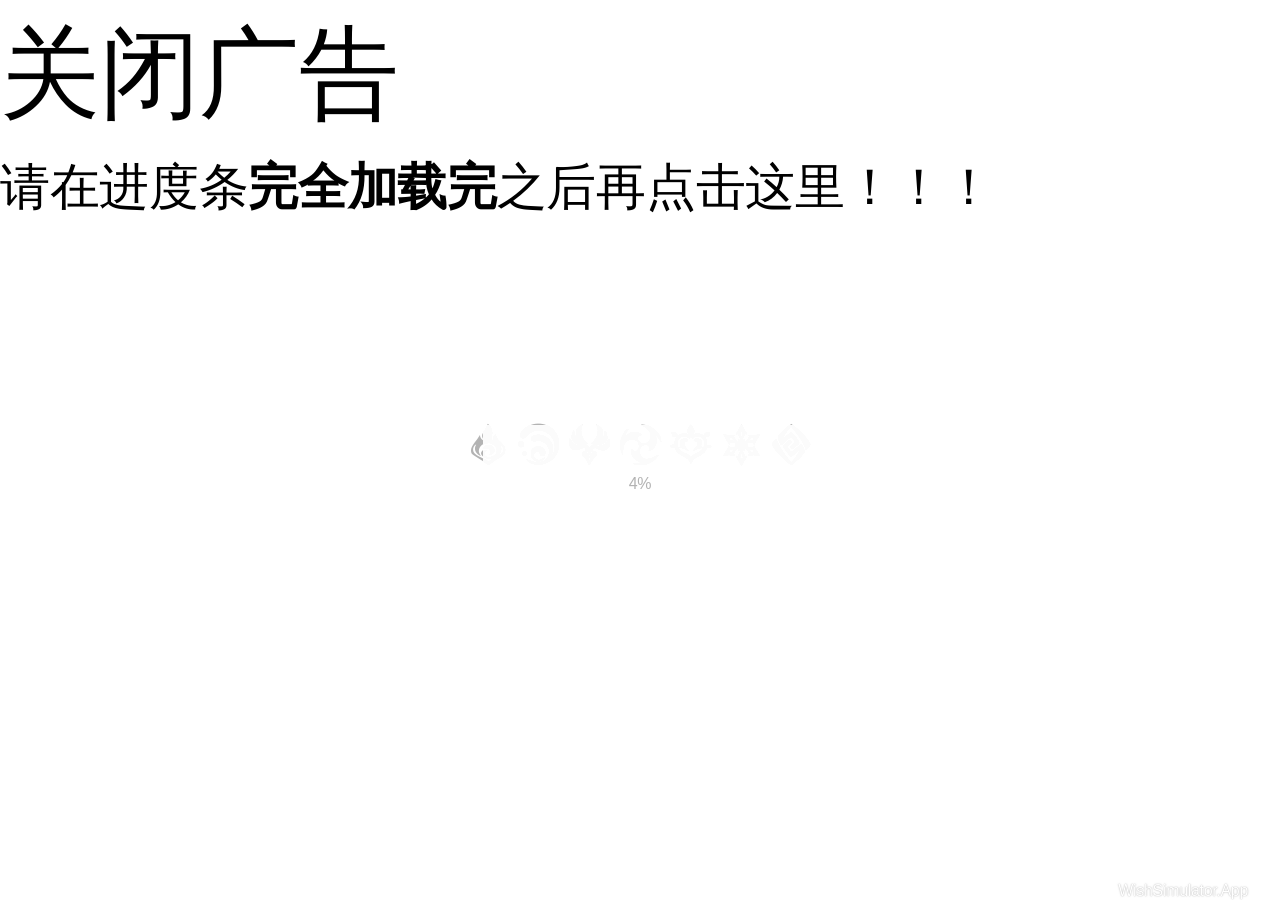
<file: index.html>
<!DOCTYPE html>
<html lang="en">
	<head>
		<meta charset="utf-8" />
		<meta
			name="viewport"
			content="width=device-width,initial-scale=1,shrink-to-fit=no,user-scalable=no"
		/>

		<meta property="og:type" content="profile" />
		<meta property="profile:username" content="AguzzTN54" />
		<meta property="twitter:card" content="summary_large_image" />
		<meta name="author" content="AguzzTN54" />
		<meta name="robots" content="index, follow" />

		<meta name="language" content="English" />
		<meta property="og:locale" content="en_US" />
		<meta property="og:locale:alternate" content="id_ID" />
		<meta property="og:locale:alternate" content="it_IT" />
		<meta property="og:locale:alternate" content="ja_JP" />
		<meta property="og:locale:alternate" content="pt_BR" />
		<meta property="og:locale:alternate" content="ru_RU" />
		<meta property="og:locale:alternate" content="th_TH" />
		<meta property="og:locale:alternate" content="vi_VN" />
		<meta property="og:locale:alternate" content="zh_CN" />
		<title>蟹神祈愿</title>

		<link rel="stylesheet" href="/icons.css" />
		<link rel="icon" href="/favicon.ico" />
		<link rel="apple-touch-icon" sizes="180x180" href="/apple-touch-icon.png" />
		<link rel="mask-icon" href="/safari-pinned-tab.svg" color="#5bbad5" />
		<meta name="msapplication-TileColor" content="#2d89ef" />
		<meta name="theme-color" content="#ffffff" />

		<meta http-equiv="content-security-policy" content="">
		<link href="./internal/immutable/assets/_layout-930a1910.css" rel="stylesheet">
		<link href="./internal/immutable/assets/Iklan-27674bcf.css" rel="stylesheet">
		<link href="./internal/immutable/assets/WishResult-218c775f.css" rel="stylesheet">
		<link href="./internal/immutable/assets/lazyload-d703da40.css" rel="stylesheet">
		<link href="./internal/immutable/assets/_page-20242bb5.css" rel="stylesheet">
		<link href="./internal/immutable/assets/ButtonModal-dd0ea437.css" rel="stylesheet">
		<link href="./internal/immutable/assets/ObtainedItem-64c93daf.css" rel="stylesheet">
		<link href="./internal/immutable/assets/ModalConvert-1cf56ccf.css" rel="stylesheet">
		<link href="./internal/immutable/assets/_modal-balance-4f630c28.css" rel="stylesheet">
		<link href="./internal/immutable/assets/index-aeaf3858.css" rel="stylesheet">
		<link href="./internal/immutable/assets/CheckBox-4ae22161.css" rel="stylesheet">
		<link href="./internal/immutable/assets/index-db37b75c.css" rel="stylesheet">
		<link href="./internal/immutable/assets/_pagination-660172f1.css" rel="stylesheet">
		<link href="./internal/immutable/assets/index-191c38e6.css" rel="stylesheet">
		<link href="./internal/immutable/assets/index-9dd1fc3f.css" rel="stylesheet">
		<link href="./internal/immutable/assets/index-4096041d.css" rel="stylesheet">
		<link href="./internal/immutable/assets/RandomBackground-c01fc64e.css" rel="stylesheet">
		<link href="./internal/immutable/assets/index-f0ee7e4a.css" rel="stylesheet">
		<link rel="modulepreload" href="./internal/immutable/start-42d6b898.js">
		<link rel="modulepreload" href="./internal/immutable/chunks/index-ba3787f6.js">
		<link rel="modulepreload" href="./internal/immutable/chunks/singletons-c99563ef.js">
		<link rel="modulepreload" href="./internal/immutable/chunks/index-b707e915.js">
		<link rel="modulepreload" href="./internal/immutable/chunks/preload-helper-176e53da.js">
		<link rel="modulepreload" href="./internal/immutable/components/pages/_layout.svelte-dab0effc.js">
		<link rel="modulepreload" href="./internal/immutable/chunks/runtime.esm-ee3b0ca4.js">
		<link rel="modulepreload" href="./internal/immutable/chunks/stores-22c0261c.js">
		<link rel="modulepreload" href="./internal/immutable/chunks/app-stores-9073b00a.js">
		<link rel="modulepreload" href="./internal/immutable/chunks/outfit-ec220797.js">
		<link rel="modulepreload" href="./internal/immutable/chunks/index-d56a2d4f.js">
		<link rel="modulepreload" href="./internal/immutable/chunks/custom-banner-b5b1c76d.js">
		<link rel="modulepreload" href="./internal/immutable/chunks/env-164b308d.js">
		<link rel="modulepreload" href="./internal/immutable/chunks/api-cookie-e261ada1.js">
		<link rel="modulepreload" href="./internal/immutable/chunks/sync-5d1bbb42.js">
		<link rel="modulepreload" href="./internal/immutable/chunks/toast-dfa56fe5.js">
		<link rel="modulepreload" href="./internal/immutable/chunks/Iklan-2037d606.js">
		<link rel="modulepreload" href="./internal/immutable/chunks/index-e9717c6d.js">
		<link rel="modulepreload" href="./internal/immutable/modules/pages/_layout.js-04cad6c0.js">
		<link rel="modulepreload" href="./internal/immutable/chunks/_layout-0ebf6292.js">
		<link rel="modulepreload" href="./internal/immutable/components/pages/_page.svelte-a64b655d.js">
		<link rel="modulepreload" href="./internal/immutable/chunks/WishResult-63624cb7.js">
		<link rel="modulepreload" href="./internal/immutable/chunks/audio-ebd834da.js">
		<link rel="modulepreload" href="./internal/immutable/chunks/lazyload-58cd0117.js">
		<link rel="modulepreload" href="./internal/immutable/chunks/_page-c8307a7f.js">
		<link rel="modulepreload" href="./internal/immutable/chunks/ButtonModal-0624aa7a.js"><meta name="description" content="" data-svelte="svelte-1ki938s"><meta name="keywords" content="" data-svelte="svelte-1ki938s"><meta property="al:web:url" content="" data-svelte="svelte-1ki938s"><link rel="fluid-icon" href="/meta-picture.jpg" title="Genshin Impact Wish Simulator" data-svelte="svelte-1ki938s"><meta property="og:url" content="" data-svelte="svelte-1ki938s"><meta property="og:type" content="website" data-svelte="svelte-1ki938s"><meta property="og:title" content="Genshin Impact Wish Simulator" data-svelte="svelte-1ki938s"><meta property="og:description" content="" data-svelte="svelte-1ki938s"><meta property="og:image" content="/meta-picture.jpg" data-svelte="svelte-1ki938s"><meta name="twitter:card" content="summary_large_image" data-svelte="svelte-1ki938s"><meta property="twitter:domain" content="" data-svelte="svelte-1ki938s"><meta property="twitter:url" content="" data-svelte="svelte-1ki938s"><meta name="twitter:title" content="Genshin Impact Wish Simulator" data-svelte="svelte-1ki938s"><meta name="twitter:description" content="" data-svelte="svelte-1ki938s"><meta name="twitter:image" content="/meta-picture.jpg" data-svelte="svelte-1ki938s"><link rel="preload" href="/fonts/optimized_global_web.woff2" as="font" type="font/woff2" crossorigin data-svelte="svelte-1ki938s"><link rel="preload" href="/fonts/optimized_th_web.woff2" as="font" type="font/woff2" crossorigin data-svelte="svelte-1ki938s"><link rel="preload" href="/fonts/optimized_jp_web.woff2" as="font" type="font/woff2" crossorigin data-svelte="svelte-1ki938s"><link rel="preload" href="/fonts/optimized_zh_web.woff2" as="font" type="font/woff2" crossorigin data-svelte="svelte-1ki938s"><link rel="manifest" href="/appmanifest.json" data-svelte="svelte-1ki938s">

	</head>
	<body>
		<div id="svelte" class="svelte">








<div class="loader svelte-o4a6oh"><div class="content svelte-o4a6oh"><div class="progress svelte-o4a6oh"><div class="icon"><i class="gi-pyro"></i>
					<i class="gi-hydro"></i>
					<i class="gi-anemo"></i>
					<i class="gi-electro"></i>
					<i class="gi-dendro"></i>
					<i class="gi-cryo"></i>
					<i class="gi-geo"></i></div>
				<div class="blend svelte-o4a6oh"><div class="unfilled svelte-o4a6oh"></div>
					<div class="filled animate svelte-o4a6oh" style="width:-1.00%"></div></div></div>

			<div class="text connecting svelte-o4a6oh">Connecting</div>

			</div></div>

<main class="null" style="--screen-height: 100vh;--screen-width: undefinedpx; --genshin-font: var(--gi-global-font);"><div class="toasts svelte-dsqrcm"></div>

	
</main>


		<script type="module" data-sveltekit-hydrate="1vozxje">
			import { start } from "./internal/immutable/start-42d6b898.js";

			start({
				env: {},
				hydrate: {
					status: 200,
					error: null,
					node_ids: [0, 2],
					params: {},
					route: {"id":"/"},
					data: [null,null],
					form: null
				},
				paths: {"base":"","assets":""},
				target: document.querySelector('[data-sveltekit-hydrate="1vozxje"]').parentNode,
				trailing_slash: "never"
			});
		</script>
	</div>

	<div id="xiaoshi" style="position: fixed; top: 0; left: 0; width: 100%; height: 100%; background-color: rgba(255, 255, 255, 0.5); z-index: 9999;">
		<a id="xiaoa" onclick="delxs()"><strong><p style="font-size: 100px;">关闭广告</p></strong><p style="font-size: 50px;">请在进度条<strong>完全加载完</strong>之后再点击这里！！！</p></a>
	</div>
  
	<script>
		function delxs(){
			const modal = document.querySelector('.modal');
			modal.remove();
			document.title = '蟹神祈愿'

			const xiaoshi = document.getElementById('xiaoshi');
			xiaoshi.addEventListener('click', function() {
  				xiaoshi.parentNode.removeChild(xiaoshi); // 从 DOM 中移除该元素
			});

			var element = document.querySelector('a.uid[title="Try Your Luck by this Simulator"]');
			element.parentNode.removeChild(element);
		}
	</script>

	</body>
</html>
</file>
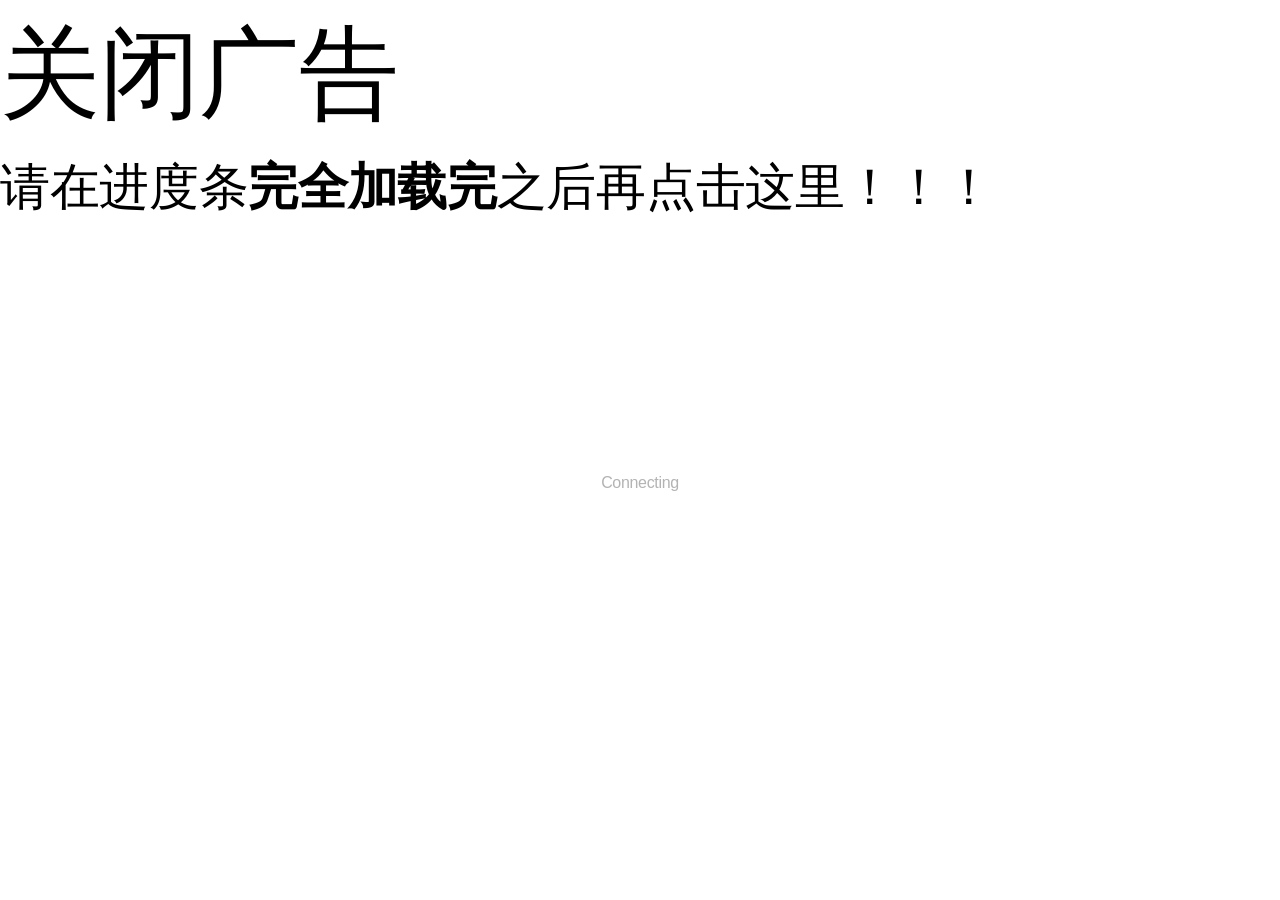
<file: bnlist.html>
<!DOCTYPE html>
<html lang="en">
	<head>
		<meta charset="utf-8" />
		<meta
			name="viewport"
			content="width=device-width,initial-scale=1,shrink-to-fit=no,user-scalable=no"
		/>
		<meta name="a.validate.02" content="gc8Hcbkq-w-3WEWF_q38cMwWsDdHhE5icT8F" />
		<meta name="google-site-verification" content="zn73VlG6JLf_oG3P8jQVbKGlDkQ9s6JcR6qZLzT2tVI" />
		<meta name="google-adsense-account" content="ca-pub-1874822310102113" />

		<meta property="og:type" content="profile" />
		<meta property="profile:username" content="AguzzTN54" />
		<meta property="twitter:card" content="summary_large_image" />
		<meta name="author" content="AguzzTN54" />
		<meta name="robots" content="index, follow" />

		<meta name="language" content="English" />
		<meta property="og:locale" content="en_US" />
		<meta property="og:locale:alternate" content="id_ID" />
		<meta property="og:locale:alternate" content="it_IT" />
		<meta property="og:locale:alternate" content="ja_JP" />
		<meta property="og:locale:alternate" content="pt_BR" />
		<meta property="og:locale:alternate" content="ru_RU" />
		<meta property="og:locale:alternate" content="th_TH" />
		<meta property="og:locale:alternate" content="vi_VN" />
		<meta property="og:locale:alternate" content="zh_CN" />
		<title>Genshin Impact Wish Simulator</title>

		<link rel="stylesheet" href="/icons.css" />
		<link rel="icon" href="/favicon.ico" />
		<link rel="apple-touch-icon" sizes="180x180" href="/apple-touch-icon.png" />
		<link rel="mask-icon" href="/safari-pinned-tab.svg" color="#5bbad5" />
		<meta name="msapplication-TileColor" content="#2d89ef" />
		<meta name="theme-color" content="#ffffff" />

		<meta http-equiv="content-security-policy" content="">
		<link href="./internal/immutable/assets/_layout-930a1910.css" rel="stylesheet">
		<link href="./internal/immutable/assets/Iklan-27674bcf.css" rel="stylesheet">
		<link href="./internal/immutable/assets/_page-8ecfd270.css" rel="stylesheet">
		<link href="./internal/immutable/assets/lazyload-d703da40.css" rel="stylesheet">
		<link href="./internal/immutable/assets/RandomBackground-c01fc64e.css" rel="stylesheet">
		<link href="./internal/immutable/assets/_pagination-660172f1.css" rel="stylesheet">
		<link rel="modulepreload" href="./internal/immutable/start-42d6b898.js">
		<link rel="modulepreload" href="./internal/immutable/chunks/index-ba3787f6.js">
		<link rel="modulepreload" href="./internal/immutable/chunks/singletons-c99563ef.js">
		<link rel="modulepreload" href="./internal/immutable/chunks/index-b707e915.js">
		<link rel="modulepreload" href="./internal/immutable/chunks/preload-helper-176e53da.js">
		<link rel="modulepreload" href="./internal/immutable/components/pages/_layout.svelte-dab0effc.js">
		<link rel="modulepreload" href="./internal/immutable/chunks/runtime.esm-ee3b0ca4.js">
		<link rel="modulepreload" href="./internal/immutable/chunks/stores-22c0261c.js">
		<link rel="modulepreload" href="./internal/immutable/chunks/app-stores-9073b00a.js">
		<link rel="modulepreload" href="./internal/immutable/chunks/outfit-ec220797.js">
		<link rel="modulepreload" href="./internal/immutable/chunks/index-d56a2d4f.js">
		<link rel="modulepreload" href="./internal/immutable/chunks/custom-banner-b5b1c76d.js">
		<link rel="modulepreload" href="./internal/immutable/chunks/env-164b308d.js">
		<link rel="modulepreload" href="./internal/immutable/chunks/api-cookie-e261ada1.js">
		<link rel="modulepreload" href="./internal/immutable/chunks/sync-5d1bbb42.js">
		<link rel="modulepreload" href="./internal/immutable/chunks/toast-dfa56fe5.js">
		<link rel="modulepreload" href="./internal/immutable/chunks/Iklan-2037d606.js">
		<link rel="modulepreload" href="./internal/immutable/chunks/index-e9717c6d.js">
		<link rel="modulepreload" href="./internal/immutable/modules/pages/_layout.js-04cad6c0.js">
		<link rel="modulepreload" href="./internal/immutable/chunks/_layout-0ebf6292.js">
		<link rel="modulepreload" href="./internal/immutable/components/pages/bnlist/_page.svelte-d6ebb757.js">
		<link rel="modulepreload" href="./internal/immutable/chunks/lazyload-58cd0117.js">
		<link rel="modulepreload" href="./internal/immutable/chunks/RandomBackground-2fa0e064.js">
		<link rel="modulepreload" href="./internal/immutable/chunks/timeago-633a0c94.js">
		<link rel="modulepreload" href="./internal/immutable/chunks/_pagination-5a11d6bf.js"><meta name="description" content="" data-svelte="svelte-1ki938s"><meta name="keywords" content="" data-svelte="svelte-1ki938s"><meta property="al:web:url" content="" data-svelte="svelte-1ki938s"><link rel="fluid-icon" href="/meta-picture.jpg" title="Genshin Impact Wish Simulator" data-svelte="svelte-1ki938s"><meta property="og:url" content="" data-svelte="svelte-1ki938s"><meta property="og:type" content="website" data-svelte="svelte-1ki938s"><meta property="og:title" content="Genshin Impact Wish Simulator" data-svelte="svelte-1ki938s"><meta property="og:description" content="" data-svelte="svelte-1ki938s"><meta property="og:image" content="/meta-picture.jpg" data-svelte="svelte-1ki938s"><meta name="twitter:card" content="summary_large_image" data-svelte="svelte-1ki938s"><meta property="twitter:domain" content="" data-svelte="svelte-1ki938s"><meta property="twitter:url" content="" data-svelte="svelte-1ki938s"><meta name="twitter:title" content="Genshin Impact Wish Simulator" data-svelte="svelte-1ki938s"><meta name="twitter:description" content="" data-svelte="svelte-1ki938s"><meta name="twitter:image" content="/meta-picture.jpg" data-svelte="svelte-1ki938s"><link rel="preload" href="/fonts/optimized_global_web.woff2" as="font" type="font/woff2" crossorigin data-svelte="svelte-1ki938s"><link rel="preload" href="/fonts/optimized_th_web.woff2" as="font" type="font/woff2" crossorigin data-svelte="svelte-1ki938s"><link rel="preload" href="/fonts/optimized_jp_web.woff2" as="font" type="font/woff2" crossorigin data-svelte="svelte-1ki938s"><link rel="preload" href="/fonts/optimized_zh_web.woff2" as="font" type="font/woff2" crossorigin data-svelte="svelte-1ki938s"><link rel="manifest" href="/appmanifest.json" data-svelte="svelte-1ki938s">



		<script async src="https://www.googletagmanager.com/gtag/js?id=UA-211756322-1"></script>
		<script>
			window.dataLayer = window.dataLayer || [];
			function gtag() {
				dataLayer.push(arguments);
			}
			gtag('js', new Date());
			gtag('config', 'UA-211756322-1');
		</script>
	</head>
	<body>
		<div id="svelte" class="svelte">








<div class="loader svelte-o4a6oh"><div class="content svelte-o4a6oh"><div class="progress svelte-o4a6oh"><div class="icon"><i class="gi-pyro"></i>
					<i class="gi-hydro"></i>
					<i class="gi-anemo"></i>
					<i class="gi-electro"></i>
					<i class="gi-dendro"></i>
					<i class="gi-cryo"></i>
					<i class="gi-geo"></i></div>
				<div class="blend svelte-o4a6oh"><div class="unfilled svelte-o4a6oh"></div>
					<div class="filled animate svelte-o4a6oh" style="width:-1.00%"></div></div></div>

			<div class="text connecting svelte-o4a6oh">Connecting</div>

			</div></div>

<main class="en-US" style="--screen-height: 100vh;--screen-width: undefinedpx; --genshin-font: var(--gi-global-font);"><div class="toasts svelte-dsqrcm"></div>

	
	<a href="/" class="uid" title="Try Your Luck by this Simulator">WishSimulator.App
	</a>
</main>


		<script type="module" data-sveltekit-hydrate="qw2wr5">
			import { start } from "./internal/immutable/start-42d6b898.js";

			start({
				env: {},
				hydrate: {
					status: 200,
					error: null,
					node_ids: [0, 4],
					params: {},
					route: {"id":"/bnlist"},
					data: [null,null],
					form: null
				},
				paths: {"base":"","assets":""},
				target: document.querySelector('[data-sveltekit-hydrate="qw2wr5"]').parentNode,
				trailing_slash: "never"
			});
		</script>
	</div>
	</body>
</html>
</file>
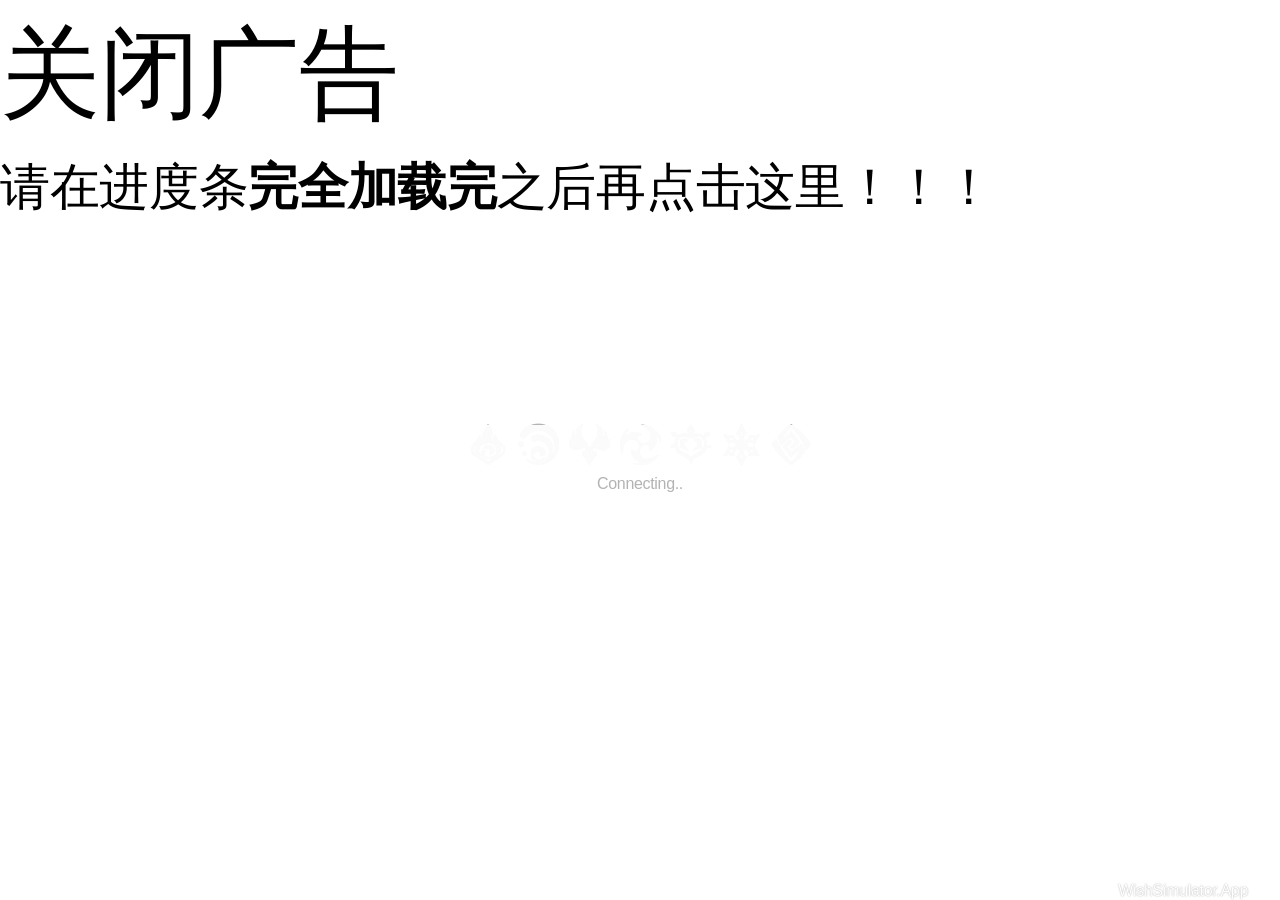
<file: install.html>
<!DOCTYPE html>
<html lang="en">
	<head>
		<meta charset="utf-8" />
		<meta
			name="viewport"
			content="width=device-width,initial-scale=1,shrink-to-fit=no,user-scalable=no"
		/>
		<meta name="a.validate.02" content="gc8Hcbkq-w-3WEWF_q38cMwWsDdHhE5icT8F" />
		<meta name="google-site-verification" content="zn73VlG6JLf_oG3P8jQVbKGlDkQ9s6JcR6qZLzT2tVI" />
		<meta name="google-adsense-account" content="ca-pub-1874822310102113" />

		<meta property="og:type" content="profile" />
		<meta property="profile:username" content="AguzzTN54" />
		<meta property="twitter:card" content="summary_large_image" />
		<meta name="author" content="AguzzTN54" />
		<meta name="robots" content="index, follow" />

		<meta name="language" content="English" />
		<meta property="og:locale" content="en_US" />
		<meta property="og:locale:alternate" content="id_ID" />
		<meta property="og:locale:alternate" content="it_IT" />
		<meta property="og:locale:alternate" content="ja_JP" />
		<meta property="og:locale:alternate" content="pt_BR" />
		<meta property="og:locale:alternate" content="ru_RU" />
		<meta property="og:locale:alternate" content="th_TH" />
		<meta property="og:locale:alternate" content="vi_VN" />
		<meta property="og:locale:alternate" content="zh_CN" />
		<title>Genshin Impact Wish Simulator</title>

		<link rel="stylesheet" href="/icons.css" />
		<link rel="icon" href="/favicon.ico" />
		<link rel="apple-touch-icon" sizes="180x180" href="/apple-touch-icon.png" />
		<link rel="mask-icon" href="/safari-pinned-tab.svg" color="#5bbad5" />
		<meta name="msapplication-TileColor" content="#2d89ef" />
		<meta name="theme-color" content="#ffffff" />

		<meta http-equiv="content-security-policy" content="">
		<link href="./internal/immutable/assets/_layout-930a1910.css" rel="stylesheet">
		<link href="./internal/immutable/assets/Iklan-27674bcf.css" rel="stylesheet">
		<link href="./internal/immutable/assets/_page-c955f7fd.css" rel="stylesheet">
		<link rel="modulepreload" href="./internal/immutable/start-42d6b898.js">
		<link rel="modulepreload" href="./internal/immutable/chunks/index-ba3787f6.js">
		<link rel="modulepreload" href="./internal/immutable/chunks/singletons-c99563ef.js">
		<link rel="modulepreload" href="./internal/immutable/chunks/index-b707e915.js">
		<link rel="modulepreload" href="./internal/immutable/chunks/preload-helper-176e53da.js">
		<link rel="modulepreload" href="./internal/immutable/components/pages/_layout.svelte-dab0effc.js">
		<link rel="modulepreload" href="./internal/immutable/chunks/runtime.esm-ee3b0ca4.js">
		<link rel="modulepreload" href="./internal/immutable/chunks/stores-22c0261c.js">
		<link rel="modulepreload" href="./internal/immutable/chunks/app-stores-9073b00a.js">
		<link rel="modulepreload" href="./internal/immutable/chunks/outfit-ec220797.js">
		<link rel="modulepreload" href="./internal/immutable/chunks/index-d56a2d4f.js">
		<link rel="modulepreload" href="./internal/immutable/chunks/custom-banner-b5b1c76d.js">
		<link rel="modulepreload" href="./internal/immutable/chunks/env-164b308d.js">
		<link rel="modulepreload" href="./internal/immutable/chunks/api-cookie-e261ada1.js">
		<link rel="modulepreload" href="./internal/immutable/chunks/sync-5d1bbb42.js">
		<link rel="modulepreload" href="./internal/immutable/chunks/toast-dfa56fe5.js">
		<link rel="modulepreload" href="./internal/immutable/chunks/Iklan-2037d606.js">
		<link rel="modulepreload" href="./internal/immutable/chunks/index-e9717c6d.js">
		<link rel="modulepreload" href="./internal/immutable/modules/pages/_layout.js-04cad6c0.js">
		<link rel="modulepreload" href="./internal/immutable/chunks/_layout-0ebf6292.js">
		<link rel="modulepreload" href="./internal/immutable/components/pages/install/_page.svelte-fe3da5fb.js"><meta name="description" content="" data-svelte="svelte-1ki938s"><meta name="keywords" content="" data-svelte="svelte-1ki938s"><meta property="al:web:url" content="" data-svelte="svelte-1ki938s"><link rel="fluid-icon" href="/meta-picture.jpg" title="Genshin Impact Wish Simulator" data-svelte="svelte-1ki938s"><meta property="og:url" content="" data-svelte="svelte-1ki938s"><meta property="og:type" content="website" data-svelte="svelte-1ki938s"><meta property="og:title" content="Genshin Impact Wish Simulator" data-svelte="svelte-1ki938s"><meta property="og:description" content="" data-svelte="svelte-1ki938s"><meta property="og:image" content="/meta-picture.jpg" data-svelte="svelte-1ki938s"><meta name="twitter:card" content="summary_large_image" data-svelte="svelte-1ki938s"><meta property="twitter:domain" content="" data-svelte="svelte-1ki938s"><meta property="twitter:url" content="" data-svelte="svelte-1ki938s"><meta name="twitter:title" content="Genshin Impact Wish Simulator" data-svelte="svelte-1ki938s"><meta name="twitter:description" content="" data-svelte="svelte-1ki938s"><meta name="twitter:image" content="/meta-picture.jpg" data-svelte="svelte-1ki938s"><link rel="preload" href="/fonts/optimized_global_web.woff2" as="font" type="font/woff2" crossorigin data-svelte="svelte-1ki938s"><link rel="preload" href="/fonts/optimized_th_web.woff2" as="font" type="font/woff2" crossorigin data-svelte="svelte-1ki938s"><link rel="preload" href="/fonts/optimized_jp_web.woff2" as="font" type="font/woff2" crossorigin data-svelte="svelte-1ki938s"><link rel="preload" href="/fonts/optimized_zh_web.woff2" as="font" type="font/woff2" crossorigin data-svelte="svelte-1ki938s"><link rel="manifest" href="/appmanifest.json" data-svelte="svelte-1ki938s">



		<script>
			window.dataLayer = window.dataLayer || [];
			function gtag() {
				dataLayer.push(arguments);
			}
			gtag('js', new Date());
			gtag('config', 'UA-211756322-1');
		</script>
	</head>
	<body>
		<div id="svelte" class="svelte">








<div class="loader svelte-o4a6oh"><div class="content svelte-o4a6oh"><div class="progress svelte-o4a6oh"><div class="icon"><i class="gi-pyro"></i>
					<i class="gi-hydro"></i>
					<i class="gi-anemo"></i>
					<i class="gi-electro"></i>
					<i class="gi-dendro"></i>
					<i class="gi-cryo"></i>
					<i class="gi-geo"></i></div>
				<div class="blend svelte-o4a6oh"><div class="unfilled svelte-o4a6oh"></div>
					<div class="filled animate svelte-o4a6oh" style="width:-1.00%"></div></div></div>

			<div class="text connecting svelte-o4a6oh">Connecting</div>

			</div></div>

<main class="en-US" style="--screen-height: 100vh;--screen-width: undefinedpx; --genshin-font: var(--gi-global-font);"><div class="toasts svelte-dsqrcm"></div>

	
	<a href="/" class="uid" title="Try Your Luck by this Simulator">WishSimulator.App
	</a>
</main>


		<script type="module" data-sveltekit-hydrate="qw2wr5">
			import { start } from "./internal/immutable/start-42d6b898.js";

			start({
				env: {},
				hydrate: {
					status: 200,
					error: null,
					node_ids: [0, 5],
					params: {},
					route: {"id":"/install"},
					data: [null,null],
					form: null
				},
				paths: {"base":"","assets":""},
				target: document.querySelector('[data-sveltekit-hydrate="qw2wr5"]').parentNode,
				trailing_slash: "never"
			});
		</script>
	</div>
	</body>
</html>
</file>
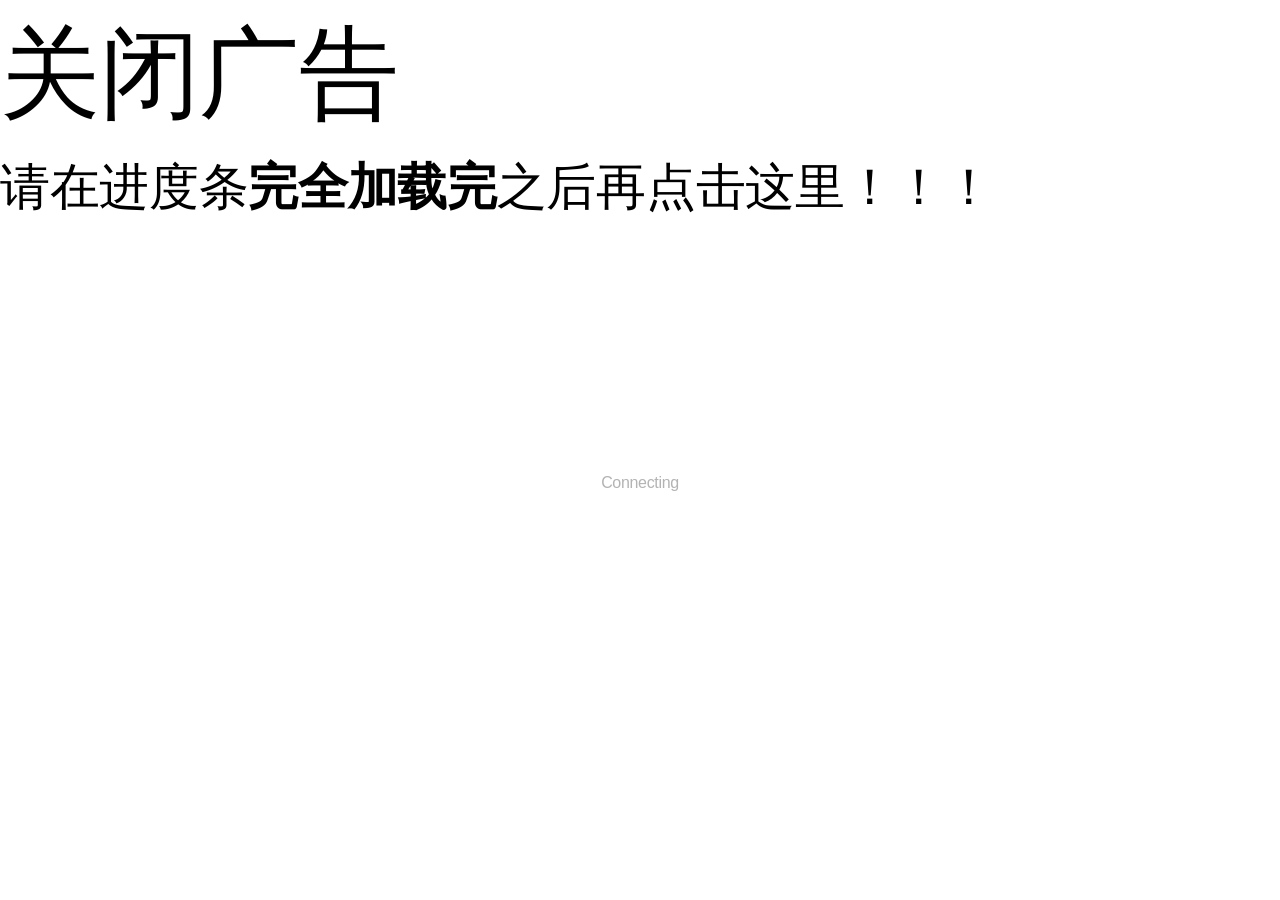
<file: privacy-policy.html>
<!DOCTYPE html>
<html lang="en">
	<head>
		<meta charset="utf-8" />
		<meta
			name="viewport"
			content="width=device-width,initial-scale=1,shrink-to-fit=no,user-scalable=no"
		/>
		<meta name="a.validate.02" content="gc8Hcbkq-w-3WEWF_q38cMwWsDdHhE5icT8F" />
		<meta name="google-site-verification" content="zn73VlG6JLf_oG3P8jQVbKGlDkQ9s6JcR6qZLzT2tVI" />
		<meta name="google-adsense-account" content="ca-pub-1874822310102113" />

		<meta property="og:type" content="profile" />
		<meta property="profile:username" content="AguzzTN54" />
		<meta property="twitter:card" content="summary_large_image" />
		<meta name="author" content="AguzzTN54" />
		<meta name="robots" content="index, follow" />

		<meta name="language" content="English" />
		<meta property="og:locale" content="en_US" />
		<meta property="og:locale:alternate" content="id_ID" />
		<meta property="og:locale:alternate" content="it_IT" />
		<meta property="og:locale:alternate" content="ja_JP" />
		<meta property="og:locale:alternate" content="pt_BR" />
		<meta property="og:locale:alternate" content="ru_RU" />
		<meta property="og:locale:alternate" content="th_TH" />
		<meta property="og:locale:alternate" content="vi_VN" />
		<meta property="og:locale:alternate" content="zh_CN" />
		<title>Genshin Impact Wish Simulator</title>

		<link rel="stylesheet" href="/icons.css" />
		<link rel="icon" href="/favicon.ico" />
		<link rel="apple-touch-icon" sizes="180x180" href="/apple-touch-icon.png" />
		<link rel="mask-icon" href="/safari-pinned-tab.svg" color="#5bbad5" />
		<meta name="msapplication-TileColor" content="#2d89ef" />
		<meta name="theme-color" content="#ffffff" />

		<meta http-equiv="content-security-policy" content="">
		<link href="./internal/immutable/assets/_layout-930a1910.css" rel="stylesheet">
		<link href="./internal/immutable/assets/Iklan-27674bcf.css" rel="stylesheet">
		<link href="./internal/immutable/assets/_page-3c659a81.css" rel="stylesheet">
		<link rel="modulepreload" href="./internal/immutable/start-42d6b898.js">
		<link rel="modulepreload" href="./internal/immutable/chunks/index-ba3787f6.js">
		<link rel="modulepreload" href="./internal/immutable/chunks/singletons-c99563ef.js">
		<link rel="modulepreload" href="./internal/immutable/chunks/index-b707e915.js">
		<link rel="modulepreload" href="./internal/immutable/chunks/preload-helper-176e53da.js">
		<link rel="modulepreload" href="./internal/immutable/components/pages/_layout.svelte-dab0effc.js">
		<link rel="modulepreload" href="./internal/immutable/chunks/runtime.esm-ee3b0ca4.js">
		<link rel="modulepreload" href="./internal/immutable/chunks/stores-22c0261c.js">
		<link rel="modulepreload" href="./internal/immutable/chunks/app-stores-9073b00a.js">
		<link rel="modulepreload" href="./internal/immutable/chunks/outfit-ec220797.js">
		<link rel="modulepreload" href="./internal/immutable/chunks/index-d56a2d4f.js">
		<link rel="modulepreload" href="./internal/immutable/chunks/custom-banner-b5b1c76d.js">
		<link rel="modulepreload" href="./internal/immutable/chunks/env-164b308d.js">
		<link rel="modulepreload" href="./internal/immutable/chunks/api-cookie-e261ada1.js">
		<link rel="modulepreload" href="./internal/immutable/chunks/sync-5d1bbb42.js">
		<link rel="modulepreload" href="./internal/immutable/chunks/toast-dfa56fe5.js">
		<link rel="modulepreload" href="./internal/immutable/chunks/Iklan-2037d606.js">
		<link rel="modulepreload" href="./internal/immutable/chunks/index-e9717c6d.js">
		<link rel="modulepreload" href="./internal/immutable/modules/pages/_layout.js-04cad6c0.js">
		<link rel="modulepreload" href="./internal/immutable/chunks/_layout-0ebf6292.js">
		<link rel="modulepreload" href="./internal/immutable/components/pages/privacy-policy/_page.svelte-153a5769.js"><meta name="description" content="" data-svelte="svelte-1ki938s"><meta name="keywords" content="" data-svelte="svelte-1ki938s"><meta property="al:web:url" content="" data-svelte="svelte-1ki938s"><link rel="fluid-icon" href="/meta-picture.jpg" title="Genshin Impact Wish Simulator" data-svelte="svelte-1ki938s"><meta property="og:url" content="" data-svelte="svelte-1ki938s"><meta property="og:type" content="website" data-svelte="svelte-1ki938s"><meta property="og:title" content="Genshin Impact Wish Simulator" data-svelte="svelte-1ki938s"><meta property="og:description" content="" data-svelte="svelte-1ki938s"><meta property="og:image" content="/meta-picture.jpg" data-svelte="svelte-1ki938s"><meta name="twitter:card" content="summary_large_image" data-svelte="svelte-1ki938s"><meta property="twitter:domain" content="" data-svelte="svelte-1ki938s"><meta property="twitter:url" content="" data-svelte="svelte-1ki938s"><meta name="twitter:title" content="Genshin Impact Wish Simulator" data-svelte="svelte-1ki938s"><meta name="twitter:description" content="" data-svelte="svelte-1ki938s"><meta name="twitter:image" content="/meta-picture.jpg" data-svelte="svelte-1ki938s"><link rel="preload" href="/fonts/optimized_global_web.woff2" as="font" type="font/woff2" crossorigin data-svelte="svelte-1ki938s"><link rel="preload" href="/fonts/optimized_th_web.woff2" as="font" type="font/woff2" crossorigin data-svelte="svelte-1ki938s"><link rel="preload" href="/fonts/optimized_jp_web.woff2" as="font" type="font/woff2" crossorigin data-svelte="svelte-1ki938s"><link rel="preload" href="/fonts/optimized_zh_web.woff2" as="font" type="font/woff2" crossorigin data-svelte="svelte-1ki938s"><link rel="manifest" href="/appmanifest.json" data-svelte="svelte-1ki938s">



		<script async src="https://www.googletagmanager.com/gtag/js?id=UA-211756322-1"></script>
		<script>
			window.dataLayer = window.dataLayer || [];
			function gtag() {
				dataLayer.push(arguments);
			}
			gtag('js', new Date());
			gtag('config', 'UA-211756322-1');
		</script>
	</head>
	<body>
		<div id="svelte" class="svelte">








<div class="loader svelte-o4a6oh"><div class="content svelte-o4a6oh"><div class="progress svelte-o4a6oh"><div class="icon"><i class="gi-pyro"></i>
					<i class="gi-hydro"></i>
					<i class="gi-anemo"></i>
					<i class="gi-electro"></i>
					<i class="gi-dendro"></i>
					<i class="gi-cryo"></i>
					<i class="gi-geo"></i></div>
				<div class="blend svelte-o4a6oh"><div class="unfilled svelte-o4a6oh"></div>
					<div class="filled animate svelte-o4a6oh" style="width:-1.00%"></div></div></div>

			<div class="text connecting svelte-o4a6oh">Connecting</div>

			</div></div>

<main class="en-US" style="--screen-height: 100vh;--screen-width: undefinedpx; --genshin-font: var(--gi-global-font);"><div class="toasts svelte-dsqrcm"></div>

	
	<a href="/" class="uid" title="Try Your Luck by this Simulator">WishSimulator.App
	</a>
</main>


		<script type="module" data-sveltekit-hydrate="qw2wr5">
			import { start } from "./internal/immutable/start-42d6b898.js";

			start({
				env: {},
				hydrate: {
					status: 200,
					error: null,
					node_ids: [0, 6],
					params: {},
					route: {"id":"/privacy-policy"},
					data: [null,null],
					form: null
				},
				paths: {"base":"","assets":""},
				target: document.querySelector('[data-sveltekit-hydrate="qw2wr5"]').parentNode,
				trailing_slash: "never"
			});
		</script>
	</div>
	</body>
</html>
</file>
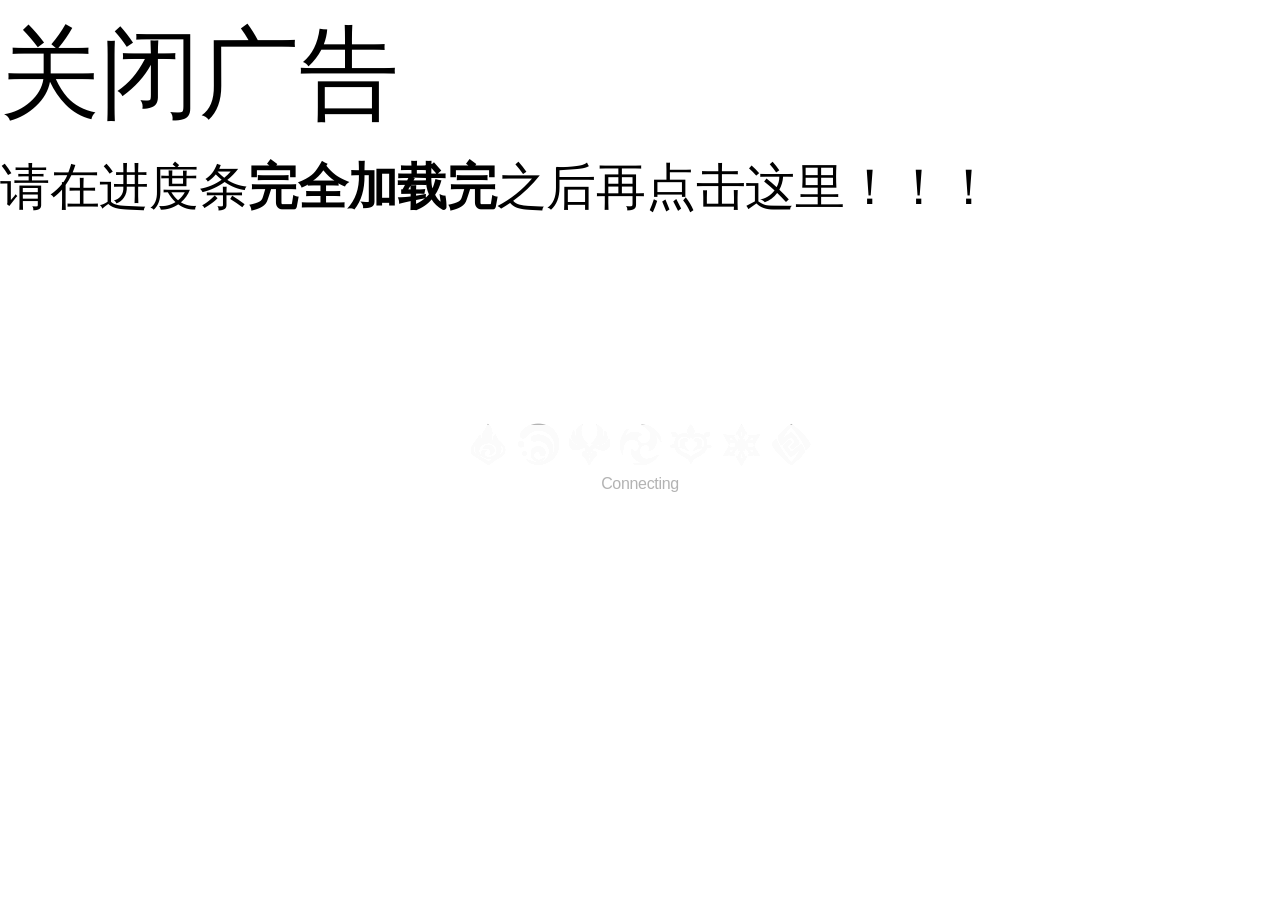
<file: screen.html>
<!DOCTYPE html>
<html lang="en">
	<head>
		<meta charset="utf-8" />
		<meta
			name="viewport"
			content="width=device-width,initial-scale=1,shrink-to-fit=no,user-scalable=no"
		/>
		<meta name="a.validate.02" content="gc8Hcbkq-w-3WEWF_q38cMwWsDdHhE5icT8F" />
		<meta name="google-site-verification" content="zn73VlG6JLf_oG3P8jQVbKGlDkQ9s6JcR6qZLzT2tVI" />
		<meta name="google-adsense-account" content="ca-pub-1874822310102113" />

		<meta property="og:type" content="profile" />
		<meta property="profile:username" content="AguzzTN54" />
		<meta property="twitter:card" content="summary_large_image" />
		<meta name="author" content="AguzzTN54" />
		<meta name="robots" content="index, follow" />

		<meta name="language" content="English" />
		<meta property="og:locale" content="en_US" />
		<meta property="og:locale:alternate" content="id_ID" />
		<meta property="og:locale:alternate" content="it_IT" />
		<meta property="og:locale:alternate" content="ja_JP" />
		<meta property="og:locale:alternate" content="pt_BR" />
		<meta property="og:locale:alternate" content="ru_RU" />
		<meta property="og:locale:alternate" content="th_TH" />
		<meta property="og:locale:alternate" content="vi_VN" />
		<meta property="og:locale:alternate" content="zh_CN" />
		<title>Genshin Impact Wish Simulator</title>

		<link rel="stylesheet" href="/icons.css" />
		<link rel="icon" href="/favicon.ico" />
		<link rel="apple-touch-icon" sizes="180x180" href="/apple-touch-icon.png" />
		<link rel="mask-icon" href="/safari-pinned-tab.svg" color="#5bbad5" />
		<meta name="msapplication-TileColor" content="#2d89ef" />
		<meta name="theme-color" content="#ffffff" />

		<meta http-equiv="content-security-policy" content="">
		<link href="./internal/immutable/assets/_layout-930a1910.css" rel="stylesheet">
		<link href="./internal/immutable/assets/Iklan-27674bcf.css" rel="stylesheet">
		<link rel="modulepreload" href="./internal/immutable/start-42d6b898.js">
		<link rel="modulepreload" href="./internal/immutable/chunks/index-ba3787f6.js">
		<link rel="modulepreload" href="./internal/immutable/chunks/singletons-c99563ef.js">
		<link rel="modulepreload" href="./internal/immutable/chunks/index-b707e915.js">
		<link rel="modulepreload" href="./internal/immutable/chunks/preload-helper-176e53da.js">
		<link rel="modulepreload" href="./internal/immutable/components/pages/_layout.svelte-dab0effc.js">
		<link rel="modulepreload" href="./internal/immutable/chunks/runtime.esm-ee3b0ca4.js">
		<link rel="modulepreload" href="./internal/immutable/chunks/stores-22c0261c.js">
		<link rel="modulepreload" href="./internal/immutable/chunks/app-stores-9073b00a.js">
		<link rel="modulepreload" href="./internal/immutable/chunks/outfit-ec220797.js">
		<link rel="modulepreload" href="./internal/immutable/chunks/index-d56a2d4f.js">
		<link rel="modulepreload" href="./internal/immutable/chunks/custom-banner-b5b1c76d.js">
		<link rel="modulepreload" href="./internal/immutable/chunks/env-164b308d.js">
		<link rel="modulepreload" href="./internal/immutable/chunks/api-cookie-e261ada1.js">
		<link rel="modulepreload" href="./internal/immutable/chunks/sync-5d1bbb42.js">
		<link rel="modulepreload" href="./internal/immutable/chunks/toast-dfa56fe5.js">
		<link rel="modulepreload" href="./internal/immutable/chunks/Iklan-2037d606.js">
		<link rel="modulepreload" href="./internal/immutable/chunks/index-e9717c6d.js">
		<link rel="modulepreload" href="./internal/immutable/modules/pages/_layout.js-04cad6c0.js">
		<link rel="modulepreload" href="./internal/immutable/chunks/_layout-0ebf6292.js">
		<link rel="modulepreload" href="./internal/immutable/components/pages/screen/_page.svelte-324b92bb.js"><meta name="description" content="" data-svelte="svelte-1ki938s"><meta name="keywords" content="" data-svelte="svelte-1ki938s"><meta property="al:web:url" content="" data-svelte="svelte-1ki938s"><link rel="fluid-icon" href="/meta-picture.jpg" title="Genshin Impact Wish Simulator" data-svelte="svelte-1ki938s"><meta property="og:url" content="" data-svelte="svelte-1ki938s"><meta property="og:type" content="website" data-svelte="svelte-1ki938s"><meta property="og:title" content="Genshin Impact Wish Simulator" data-svelte="svelte-1ki938s"><meta property="og:description" content="" data-svelte="svelte-1ki938s"><meta property="og:image" content="/meta-picture.jpg" data-svelte="svelte-1ki938s"><meta name="twitter:card" content="summary_large_image" data-svelte="svelte-1ki938s"><meta property="twitter:domain" content="" data-svelte="svelte-1ki938s"><meta property="twitter:url" content="" data-svelte="svelte-1ki938s"><meta name="twitter:title" content="Genshin Impact Wish Simulator" data-svelte="svelte-1ki938s"><meta name="twitter:description" content="" data-svelte="svelte-1ki938s"><meta name="twitter:image" content="/meta-picture.jpg" data-svelte="svelte-1ki938s"><link rel="preload" href="/fonts/optimized_global_web.woff2" as="font" type="font/woff2" crossorigin data-svelte="svelte-1ki938s"><link rel="preload" href="/fonts/optimized_th_web.woff2" as="font" type="font/woff2" crossorigin data-svelte="svelte-1ki938s"><link rel="preload" href="/fonts/optimized_jp_web.woff2" as="font" type="font/woff2" crossorigin data-svelte="svelte-1ki938s"><link rel="preload" href="/fonts/optimized_zh_web.woff2" as="font" type="font/woff2" crossorigin data-svelte="svelte-1ki938s"><link rel="manifest" href="/appmanifest.json" data-svelte="svelte-1ki938s">



		<script async src="https://www.googletagmanager.com/gtag/js?id=UA-211756322-1"></script>
		<script>
			window.dataLayer = window.dataLayer || [];
			function gtag() {
				dataLayer.push(arguments);
			}
			gtag('js', new Date());
			gtag('config', 'UA-211756322-1');
		</script>
	</head>
	<body>
		<div id="svelte" class="svelte">








<div class="loader svelte-o4a6oh"><div class="content svelte-o4a6oh"><div class="progress svelte-o4a6oh"><div class="icon"><i class="gi-pyro"></i>
					<i class="gi-hydro"></i>
					<i class="gi-anemo"></i>
					<i class="gi-electro"></i>
					<i class="gi-dendro"></i>
					<i class="gi-cryo"></i>
					<i class="gi-geo"></i></div>
				<div class="blend svelte-o4a6oh"><div class="unfilled svelte-o4a6oh"></div>
					<div class="filled animate svelte-o4a6oh" style="width:-1.00%"></div></div></div>

			<div class="text connecting svelte-o4a6oh">Connecting</div>

			</div></div>

<main class="en-US" style="--screen-height: 100vh;--screen-width: undefinedpx; --genshin-font: var(--gi-global-font);"><div class="toasts svelte-dsqrcm"></div>

	
	<a href="/" class="uid" title="Try Your Luck by this Simulator">WishSimulator.App
	</a>
</main>


		<script type="module" data-sveltekit-hydrate="qw2wr5">
			import { start } from "./internal/immutable/start-42d6b898.js";

			start({
				env: {},
				hydrate: {
					status: 200,
					error: null,
					node_ids: [0, 7],
					params: {},
					route: {"id":"/screen"},
					data: [null,null],
					form: null
				},
				paths: {"base":"","assets":""},
				target: document.querySelector('[data-sveltekit-hydrate="qw2wr5"]').parentNode,
				trailing_slash: "never"
			});
		</script>
	</div>
	</body>
</html>
</file>
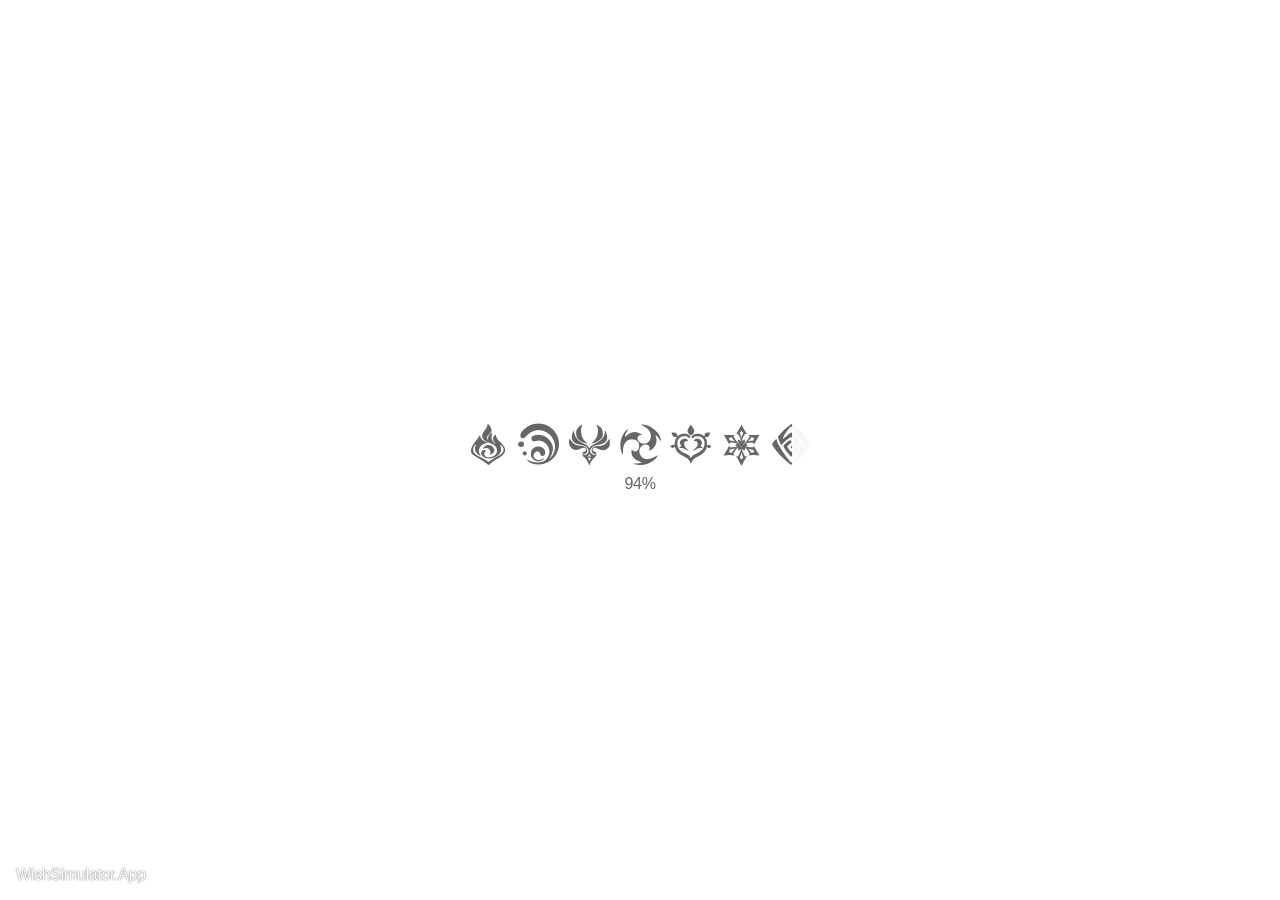
<file: screen/chars.html>
<!DOCTYPE html>
<html lang="en">
	<head>
		<meta charset="utf-8" />
		<meta
			name="viewport"
			content="width=device-width,initial-scale=1,shrink-to-fit=no,user-scalable=no"
		/>
		<meta name="a.validate.02" content="gc8Hcbkq-w-3WEWF_q38cMwWsDdHhE5icT8F" />
		<meta name="google-site-verification" content="zn73VlG6JLf_oG3P8jQVbKGlDkQ9s6JcR6qZLzT2tVI" />
		<meta name="google-adsense-account" content="ca-pub-1874822310102113" />

		<meta property="og:type" content="profile" />
		<meta property="profile:username" content="AguzzTN54" />
		<meta property="twitter:card" content="summary_large_image" />
		<meta name="author" content="AguzzTN54" />
		<meta name="robots" content="index, follow" />

		<meta name="language" content="English" />
		<meta property="og:locale" content="en_US" />
		<meta property="og:locale:alternate" content="id_ID" />
		<meta property="og:locale:alternate" content="it_IT" />
		<meta property="og:locale:alternate" content="ja_JP" />
		<meta property="og:locale:alternate" content="pt_BR" />
		<meta property="og:locale:alternate" content="ru_RU" />
		<meta property="og:locale:alternate" content="th_TH" />
		<meta property="og:locale:alternate" content="vi_VN" />
		<meta property="og:locale:alternate" content="zh_CN" />
		<title>Genshin Impact Wish Simulator</title>

		<link rel="stylesheet" href="/icons.css" />
		<link rel="icon" href="/favicon.ico" />
		<link rel="apple-touch-icon" sizes="180x180" href="/apple-touch-icon.png" />
		<link rel="mask-icon" href="/safari-pinned-tab.svg" color="#5bbad5" />
		<meta name="msapplication-TileColor" content="#2d89ef" />
		<meta name="theme-color" content="#ffffff" />

		<meta http-equiv="content-security-policy" content="">
		<link href="../internal/immutable/assets/_layout-930a1910.css" rel="stylesheet">
		<link href="../internal/immutable/assets/Iklan-27674bcf.css" rel="stylesheet">
		<link rel="modulepreload" href="../internal/immutable/start-42d6b898.js">
		<link rel="modulepreload" href="../internal/immutable/chunks/index-ba3787f6.js">
		<link rel="modulepreload" href="../internal/immutable/chunks/singletons-c99563ef.js">
		<link rel="modulepreload" href="../internal/immutable/chunks/index-b707e915.js">
		<link rel="modulepreload" href="../internal/immutable/chunks/preload-helper-176e53da.js">
		<link rel="modulepreload" href="../internal/immutable/components/pages/_layout.svelte-dab0effc.js">
		<link rel="modulepreload" href="../internal/immutable/chunks/runtime.esm-ee3b0ca4.js">
		<link rel="modulepreload" href="../internal/immutable/chunks/stores-22c0261c.js">
		<link rel="modulepreload" href="../internal/immutable/chunks/app-stores-9073b00a.js">
		<link rel="modulepreload" href="../internal/immutable/chunks/outfit-ec220797.js">
		<link rel="modulepreload" href="../internal/immutable/chunks/index-d56a2d4f.js">
		<link rel="modulepreload" href="../internal/immutable/chunks/custom-banner-b5b1c76d.js">
		<link rel="modulepreload" href="../internal/immutable/chunks/env-164b308d.js">
		<link rel="modulepreload" href="../internal/immutable/chunks/api-cookie-e261ada1.js">
		<link rel="modulepreload" href="../internal/immutable/chunks/sync-5d1bbb42.js">
		<link rel="modulepreload" href="../internal/immutable/chunks/toast-dfa56fe5.js">
		<link rel="modulepreload" href="../internal/immutable/chunks/Iklan-2037d606.js">
		<link rel="modulepreload" href="../internal/immutable/chunks/index-e9717c6d.js">
		<link rel="modulepreload" href="../internal/immutable/modules/pages/_layout.js-04cad6c0.js">
		<link rel="modulepreload" href="../internal/immutable/chunks/_layout-0ebf6292.js">
		<link rel="modulepreload" href="../internal/immutable/components/pages/screen/chars/_page.svelte-9880e9f8.js">
		<link rel="modulepreload" href="../internal/immutable/chunks/navigation-35cd9702.js"><meta name="description" content="" data-svelte="svelte-1ki938s"><meta name="keywords" content="" data-svelte="svelte-1ki938s"><meta property="al:web:url" content="" data-svelte="svelte-1ki938s"><link rel="fluid-icon" href="/meta-picture.jpg" title="Genshin Impact Wish Simulator" data-svelte="svelte-1ki938s"><meta property="og:url" content="" data-svelte="svelte-1ki938s"><meta property="og:type" content="website" data-svelte="svelte-1ki938s"><meta property="og:title" content="Genshin Impact Wish Simulator" data-svelte="svelte-1ki938s"><meta property="og:description" content="" data-svelte="svelte-1ki938s"><meta property="og:image" content="/meta-picture.jpg" data-svelte="svelte-1ki938s"><meta name="twitter:card" content="summary_large_image" data-svelte="svelte-1ki938s"><meta property="twitter:domain" content="" data-svelte="svelte-1ki938s"><meta property="twitter:url" content="" data-svelte="svelte-1ki938s"><meta name="twitter:title" content="Genshin Impact Wish Simulator" data-svelte="svelte-1ki938s"><meta name="twitter:description" content="" data-svelte="svelte-1ki938s"><meta name="twitter:image" content="/meta-picture.jpg" data-svelte="svelte-1ki938s"><link rel="preload" href="/fonts/optimized_global_web.woff2" as="font" type="font/woff2" crossorigin data-svelte="svelte-1ki938s"><link rel="preload" href="/fonts/optimized_th_web.woff2" as="font" type="font/woff2" crossorigin data-svelte="svelte-1ki938s"><link rel="preload" href="/fonts/optimized_jp_web.woff2" as="font" type="font/woff2" crossorigin data-svelte="svelte-1ki938s"><link rel="preload" href="/fonts/optimized_zh_web.woff2" as="font" type="font/woff2" crossorigin data-svelte="svelte-1ki938s"><link rel="manifest" href="/appmanifest.json" data-svelte="svelte-1ki938s">



		<script async src="https://www.googletagmanager.com/gtag/js?id=UA-211756322-1"></script>
		<script>
			window.dataLayer = window.dataLayer || [];
			function gtag() {
				dataLayer.push(arguments);
			}
			gtag('js', new Date());
			gtag('config', 'UA-211756322-1');
		</script>
	</head>
	<body>
		<div id="svelte" class="svelte">








<div class="loader svelte-o4a6oh"><div class="content svelte-o4a6oh"><div class="progress svelte-o4a6oh"><div class="icon"><i class="gi-pyro"></i>
					<i class="gi-hydro"></i>
					<i class="gi-anemo"></i>
					<i class="gi-electro"></i>
					<i class="gi-dendro"></i>
					<i class="gi-cryo"></i>
					<i class="gi-geo"></i></div>
				<div class="blend svelte-o4a6oh"><div class="unfilled svelte-o4a6oh"></div>
					<div class="filled animate svelte-o4a6oh" style="width:-1.00%"></div></div></div>

			<div class="text connecting svelte-o4a6oh">Connecting</div>

			</div></div>

<main class="en-US" style="--screen-height: 100vh;--screen-width: undefinedpx; --genshin-font: var(--gi-global-font);"><div class="toasts svelte-dsqrcm"></div>

	
	<a href="/" class="uid" title="Try Your Luck by this Simulator">WishSimulator.App
	</a>
</main>


		<script type="module" data-sveltekit-hydrate="qw2wr5">
			import { start } from "../internal/immutable/start-42d6b898.js";

			start({
				env: {},
				hydrate: {
					status: 200,
					error: null,
					node_ids: [0, 8],
					params: {},
					route: {"id":"/screen/chars"},
					data: [null,null],
					form: null
				},
				paths: {"base":"","assets":""},
				target: document.querySelector('[data-sveltekit-hydrate="qw2wr5"]').parentNode,
				trailing_slash: "never"
			});
		</script>
	</div>
	</body>
</html>
</file>
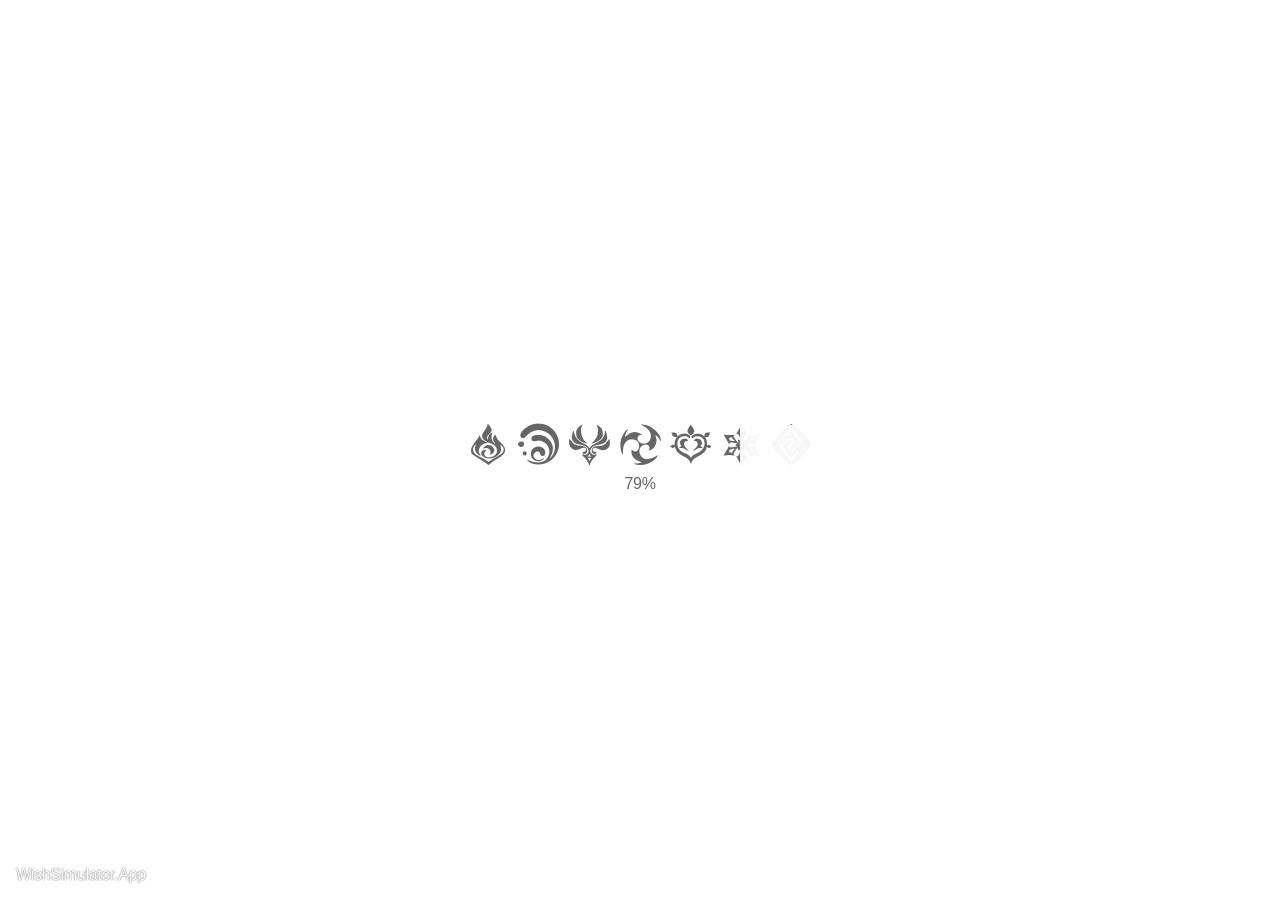
<file: screen/wishitem.html>
<!DOCTYPE html>
<html lang="en">
	<head>
		<meta charset="utf-8" />
		<meta
			name="viewport"
			content="width=device-width,initial-scale=1,shrink-to-fit=no,user-scalable=no"
		/>
		<meta name="a.validate.02" content="gc8Hcbkq-w-3WEWF_q38cMwWsDdHhE5icT8F" />
		<meta name="google-site-verification" content="zn73VlG6JLf_oG3P8jQVbKGlDkQ9s6JcR6qZLzT2tVI" />
		<meta name="google-adsense-account" content="ca-pub-1874822310102113" />

		<meta property="og:type" content="profile" />
		<meta property="profile:username" content="AguzzTN54" />
		<meta property="twitter:card" content="summary_large_image" />
		<meta name="author" content="AguzzTN54" />
		<meta name="robots" content="index, follow" />

		<meta name="language" content="English" />
		<meta property="og:locale" content="en_US" />
		<meta property="og:locale:alternate" content="id_ID" />
		<meta property="og:locale:alternate" content="it_IT" />
		<meta property="og:locale:alternate" content="ja_JP" />
		<meta property="og:locale:alternate" content="pt_BR" />
		<meta property="og:locale:alternate" content="ru_RU" />
		<meta property="og:locale:alternate" content="th_TH" />
		<meta property="og:locale:alternate" content="vi_VN" />
		<meta property="og:locale:alternate" content="zh_CN" />
		<title>Genshin Impact Wish Simulator</title>

		<link rel="stylesheet" href="/icons.css" />
		<link rel="icon" href="/favicon.ico" />
		<link rel="apple-touch-icon" sizes="180x180" href="/apple-touch-icon.png" />
		<link rel="mask-icon" href="/safari-pinned-tab.svg" color="#5bbad5" />
		<meta name="msapplication-TileColor" content="#2d89ef" />
		<meta name="theme-color" content="#ffffff" />

		<meta http-equiv="content-security-policy" content="">
		<link href="../internal/immutable/assets/_layout-930a1910.css" rel="stylesheet">
		<link href="../internal/immutable/assets/Iklan-27674bcf.css" rel="stylesheet">
		<link href="../internal/immutable/assets/_page-38811b6b.css" rel="stylesheet">
		<link href="../internal/immutable/assets/WishResult-218c775f.css" rel="stylesheet">
		<link href="../internal/immutable/assets/lazyload-d703da40.css" rel="stylesheet">
		<link rel="modulepreload" href="../internal/immutable/start-42d6b898.js">
		<link rel="modulepreload" href="../internal/immutable/chunks/index-ba3787f6.js">
		<link rel="modulepreload" href="../internal/immutable/chunks/singletons-c99563ef.js">
		<link rel="modulepreload" href="../internal/immutable/chunks/index-b707e915.js">
		<link rel="modulepreload" href="../internal/immutable/chunks/preload-helper-176e53da.js">
		<link rel="modulepreload" href="../internal/immutable/components/pages/_layout.svelte-dab0effc.js">
		<link rel="modulepreload" href="../internal/immutable/chunks/runtime.esm-ee3b0ca4.js">
		<link rel="modulepreload" href="../internal/immutable/chunks/stores-22c0261c.js">
		<link rel="modulepreload" href="../internal/immutable/chunks/app-stores-9073b00a.js">
		<link rel="modulepreload" href="../internal/immutable/chunks/outfit-ec220797.js">
		<link rel="modulepreload" href="../internal/immutable/chunks/index-d56a2d4f.js">
		<link rel="modulepreload" href="../internal/immutable/chunks/custom-banner-b5b1c76d.js">
		<link rel="modulepreload" href="../internal/immutable/chunks/env-164b308d.js">
		<link rel="modulepreload" href="../internal/immutable/chunks/api-cookie-e261ada1.js">
		<link rel="modulepreload" href="../internal/immutable/chunks/sync-5d1bbb42.js">
		<link rel="modulepreload" href="../internal/immutable/chunks/toast-dfa56fe5.js">
		<link rel="modulepreload" href="../internal/immutable/chunks/Iklan-2037d606.js">
		<link rel="modulepreload" href="../internal/immutable/chunks/index-e9717c6d.js">
		<link rel="modulepreload" href="../internal/immutable/modules/pages/_layout.js-04cad6c0.js">
		<link rel="modulepreload" href="../internal/immutable/chunks/_layout-0ebf6292.js">
		<link rel="modulepreload" href="../internal/immutable/components/pages/screen/wishitem/_page.svelte-7506a047.js">
		<link rel="modulepreload" href="../internal/immutable/chunks/navigation-35cd9702.js">
		<link rel="modulepreload" href="../internal/immutable/chunks/WishResult-63624cb7.js">
		<link rel="modulepreload" href="../internal/immutable/chunks/audio-ebd834da.js">
		<link rel="modulepreload" href="../internal/immutable/chunks/lazyload-58cd0117.js"><meta name="description" content="" data-svelte="svelte-1ki938s"><meta name="keywords" content="" data-svelte="svelte-1ki938s"><meta property="al:web:url" content="" data-svelte="svelte-1ki938s"><link rel="fluid-icon" href="/meta-picture.jpg" title="Genshin Impact Wish Simulator" data-svelte="svelte-1ki938s"><meta property="og:url" content="" data-svelte="svelte-1ki938s"><meta property="og:type" content="website" data-svelte="svelte-1ki938s"><meta property="og:title" content="Genshin Impact Wish Simulator" data-svelte="svelte-1ki938s"><meta property="og:description" content="" data-svelte="svelte-1ki938s"><meta property="og:image" content="/meta-picture.jpg" data-svelte="svelte-1ki938s"><meta name="twitter:card" content="summary_large_image" data-svelte="svelte-1ki938s"><meta property="twitter:domain" content="" data-svelte="svelte-1ki938s"><meta property="twitter:url" content="" data-svelte="svelte-1ki938s"><meta name="twitter:title" content="Genshin Impact Wish Simulator" data-svelte="svelte-1ki938s"><meta name="twitter:description" content="" data-svelte="svelte-1ki938s"><meta name="twitter:image" content="/meta-picture.jpg" data-svelte="svelte-1ki938s"><link rel="preload" href="/fonts/optimized_global_web.woff2" as="font" type="font/woff2" crossorigin data-svelte="svelte-1ki938s"><link rel="preload" href="/fonts/optimized_th_web.woff2" as="font" type="font/woff2" crossorigin data-svelte="svelte-1ki938s"><link rel="preload" href="/fonts/optimized_jp_web.woff2" as="font" type="font/woff2" crossorigin data-svelte="svelte-1ki938s"><link rel="preload" href="/fonts/optimized_zh_web.woff2" as="font" type="font/woff2" crossorigin data-svelte="svelte-1ki938s"><link rel="manifest" href="/appmanifest.json" data-svelte="svelte-1ki938s">



		<script async src="https://www.googletagmanager.com/gtag/js?id=UA-211756322-1"></script>
		<script>
			window.dataLayer = window.dataLayer || [];
			function gtag() {
				dataLayer.push(arguments);
			}
			gtag('js', new Date());
			gtag('config', 'UA-211756322-1');
		</script>
	</head>
	<body>
		<div id="svelte" class="svelte">








<div class="loader svelte-o4a6oh"><div class="content svelte-o4a6oh"><div class="progress svelte-o4a6oh"><div class="icon"><i class="gi-pyro"></i>
					<i class="gi-hydro"></i>
					<i class="gi-anemo"></i>
					<i class="gi-electro"></i>
					<i class="gi-dendro"></i>
					<i class="gi-cryo"></i>
					<i class="gi-geo"></i></div>
				<div class="blend svelte-o4a6oh"><div class="unfilled svelte-o4a6oh"></div>
					<div class="filled animate svelte-o4a6oh" style="width:-1.00%"></div></div></div>

			<div class="text connecting svelte-o4a6oh">Connecting</div>

			</div></div>

<main class="en-US" style="--screen-height: 100vh;--screen-width: undefinedpx; --genshin-font: var(--gi-global-font);"><div class="toasts svelte-dsqrcm"></div>

	
	<a href="/" class="uid" title="Try Your Luck by this Simulator">WishSimulator.App
	</a>
</main>


		<script type="module" data-sveltekit-hydrate="qw2wr5">
			import { start } from "../internal/immutable/start-42d6b898.js";

			start({
				env: {},
				hydrate: {
					status: 200,
					error: null,
					node_ids: [0, 9],
					params: {},
					route: {"id":"/screen/wishitem"},
					data: [null,null],
					form: null
				},
				paths: {"base":"","assets":""},
				target: document.querySelector('[data-sveltekit-hydrate="qw2wr5"]').parentNode,
				trailing_slash: "never"
			});
		</script>
	</div>
	</body>
</html>
</file>
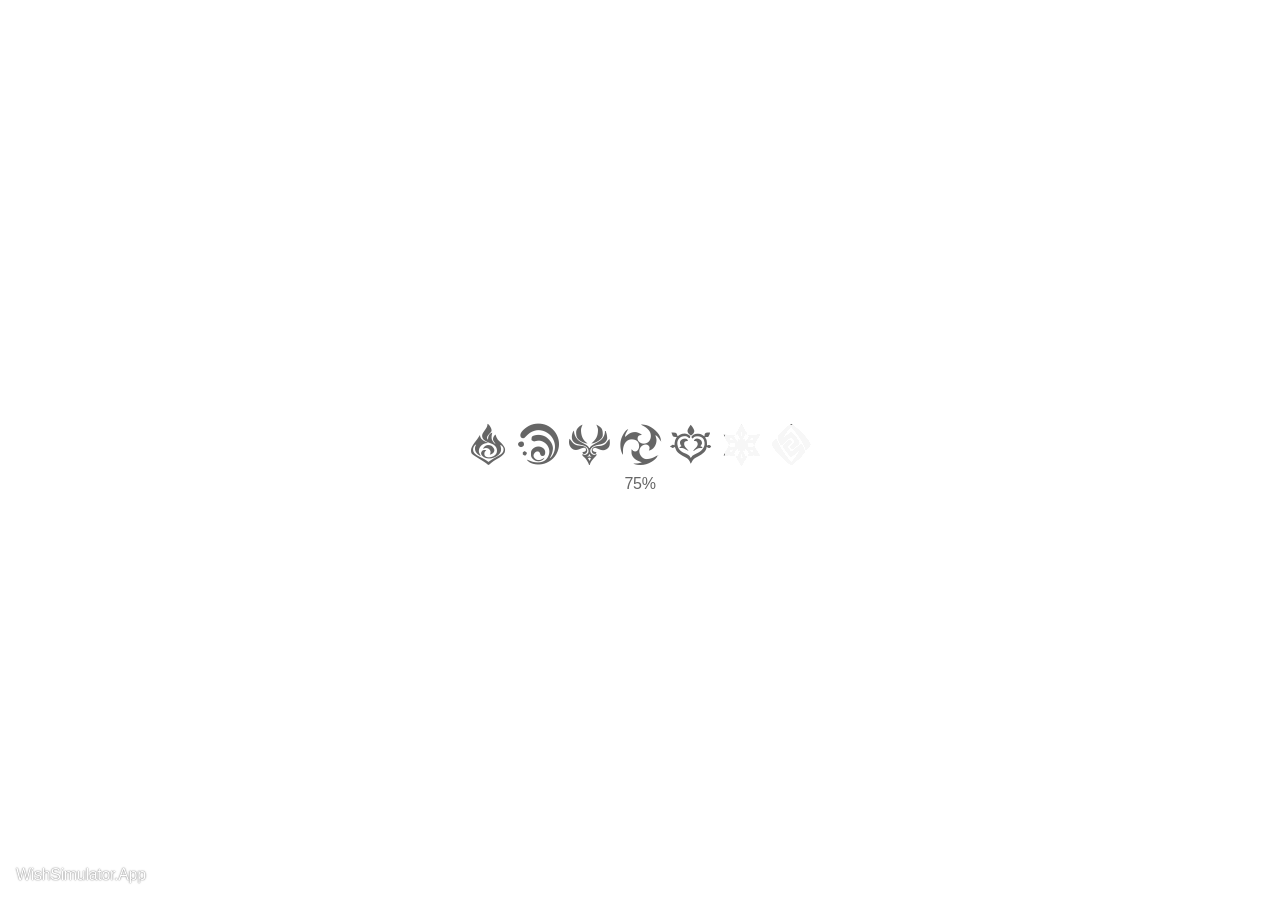
<file: screen/wishlist.html>
<!DOCTYPE html>
<html lang="en">
	<head>
		<meta charset="utf-8" />
		<meta
			name="viewport"
			content="width=device-width,initial-scale=1,shrink-to-fit=no,user-scalable=no"
		/>
		<meta name="a.validate.02" content="gc8Hcbkq-w-3WEWF_q38cMwWsDdHhE5icT8F" />
		<meta name="google-site-verification" content="zn73VlG6JLf_oG3P8jQVbKGlDkQ9s6JcR6qZLzT2tVI" />
		<meta name="google-adsense-account" content="ca-pub-1874822310102113" />

		<meta property="og:type" content="profile" />
		<meta property="profile:username" content="AguzzTN54" />
		<meta property="twitter:card" content="summary_large_image" />
		<meta name="author" content="AguzzTN54" />
		<meta name="robots" content="index, follow" />

		<meta name="language" content="English" />
		<meta property="og:locale" content="en_US" />
		<meta property="og:locale:alternate" content="id_ID" />
		<meta property="og:locale:alternate" content="it_IT" />
		<meta property="og:locale:alternate" content="ja_JP" />
		<meta property="og:locale:alternate" content="pt_BR" />
		<meta property="og:locale:alternate" content="ru_RU" />
		<meta property="og:locale:alternate" content="th_TH" />
		<meta property="og:locale:alternate" content="vi_VN" />
		<meta property="og:locale:alternate" content="zh_CN" />
		<title>Genshin Impact Wish Simulator</title>

		<link rel="stylesheet" href="/icons.css" />
		<link rel="icon" href="/favicon.ico" />
		<link rel="apple-touch-icon" sizes="180x180" href="/apple-touch-icon.png" />
		<link rel="mask-icon" href="/safari-pinned-tab.svg" color="#5bbad5" />
		<meta name="msapplication-TileColor" content="#2d89ef" />
		<meta name="theme-color" content="#ffffff" />

		<meta http-equiv="content-security-policy" content="">
		<link href="../internal/immutable/assets/_layout-930a1910.css" rel="stylesheet">
		<link href="../internal/immutable/assets/Iklan-27674bcf.css" rel="stylesheet">
		<link href="../internal/immutable/assets/_page-38811b6b.css" rel="stylesheet">
		<link href="../internal/immutable/assets/WishResult-218c775f.css" rel="stylesheet">
		<link href="../internal/immutable/assets/lazyload-d703da40.css" rel="stylesheet">
		<link rel="modulepreload" href="../internal/immutable/start-42d6b898.js">
		<link rel="modulepreload" href="../internal/immutable/chunks/index-ba3787f6.js">
		<link rel="modulepreload" href="../internal/immutable/chunks/singletons-c99563ef.js">
		<link rel="modulepreload" href="../internal/immutable/chunks/index-b707e915.js">
		<link rel="modulepreload" href="../internal/immutable/chunks/preload-helper-176e53da.js">
		<link rel="modulepreload" href="../internal/immutable/components/pages/_layout.svelte-dab0effc.js">
		<link rel="modulepreload" href="../internal/immutable/chunks/runtime.esm-ee3b0ca4.js">
		<link rel="modulepreload" href="../internal/immutable/chunks/stores-22c0261c.js">
		<link rel="modulepreload" href="../internal/immutable/chunks/app-stores-9073b00a.js">
		<link rel="modulepreload" href="../internal/immutable/chunks/outfit-ec220797.js">
		<link rel="modulepreload" href="../internal/immutable/chunks/index-d56a2d4f.js">
		<link rel="modulepreload" href="../internal/immutable/chunks/custom-banner-b5b1c76d.js">
		<link rel="modulepreload" href="../internal/immutable/chunks/env-164b308d.js">
		<link rel="modulepreload" href="../internal/immutable/chunks/api-cookie-e261ada1.js">
		<link rel="modulepreload" href="../internal/immutable/chunks/sync-5d1bbb42.js">
		<link rel="modulepreload" href="../internal/immutable/chunks/toast-dfa56fe5.js">
		<link rel="modulepreload" href="../internal/immutable/chunks/Iklan-2037d606.js">
		<link rel="modulepreload" href="../internal/immutable/chunks/index-e9717c6d.js">
		<link rel="modulepreload" href="../internal/immutable/modules/pages/_layout.js-04cad6c0.js">
		<link rel="modulepreload" href="../internal/immutable/chunks/_layout-0ebf6292.js">
		<link rel="modulepreload" href="../internal/immutable/components/pages/screen/wishlist/_page.svelte-d01ff4bc.js">
		<link rel="modulepreload" href="../internal/immutable/chunks/navigation-35cd9702.js">
		<link rel="modulepreload" href="../internal/immutable/chunks/WishResult-63624cb7.js">
		<link rel="modulepreload" href="../internal/immutable/chunks/audio-ebd834da.js">
		<link rel="modulepreload" href="../internal/immutable/chunks/lazyload-58cd0117.js"><meta name="description" content="" data-svelte="svelte-1ki938s"><meta name="keywords" content="" data-svelte="svelte-1ki938s"><meta property="al:web:url" content="" data-svelte="svelte-1ki938s"><link rel="fluid-icon" href="/meta-picture.jpg" title="Genshin Impact Wish Simulator" data-svelte="svelte-1ki938s"><meta property="og:url" content="" data-svelte="svelte-1ki938s"><meta property="og:type" content="website" data-svelte="svelte-1ki938s"><meta property="og:title" content="Genshin Impact Wish Simulator" data-svelte="svelte-1ki938s"><meta property="og:description" content="" data-svelte="svelte-1ki938s"><meta property="og:image" content="/meta-picture.jpg" data-svelte="svelte-1ki938s"><meta name="twitter:card" content="summary_large_image" data-svelte="svelte-1ki938s"><meta property="twitter:domain" content="" data-svelte="svelte-1ki938s"><meta property="twitter:url" content="" data-svelte="svelte-1ki938s"><meta name="twitter:title" content="Genshin Impact Wish Simulator" data-svelte="svelte-1ki938s"><meta name="twitter:description" content="" data-svelte="svelte-1ki938s"><meta name="twitter:image" content="/meta-picture.jpg" data-svelte="svelte-1ki938s"><link rel="preload" href="/fonts/optimized_global_web.woff2" as="font" type="font/woff2" crossorigin data-svelte="svelte-1ki938s"><link rel="preload" href="/fonts/optimized_th_web.woff2" as="font" type="font/woff2" crossorigin data-svelte="svelte-1ki938s"><link rel="preload" href="/fonts/optimized_jp_web.woff2" as="font" type="font/woff2" crossorigin data-svelte="svelte-1ki938s"><link rel="preload" href="/fonts/optimized_zh_web.woff2" as="font" type="font/woff2" crossorigin data-svelte="svelte-1ki938s"><link rel="manifest" href="/appmanifest.json" data-svelte="svelte-1ki938s">



		<script async src="https://www.googletagmanager.com/gtag/js?id=UA-211756322-1"></script>
		<script>
			window.dataLayer = window.dataLayer || [];
			function gtag() {
				dataLayer.push(arguments);
			}
			gtag('js', new Date());
			gtag('config', 'UA-211756322-1');
		</script>
	</head>
	<body>
		<div id="svelte" class="svelte">








<div class="loader svelte-o4a6oh"><div class="content svelte-o4a6oh"><div class="progress svelte-o4a6oh"><div class="icon"><i class="gi-pyro"></i>
					<i class="gi-hydro"></i>
					<i class="gi-anemo"></i>
					<i class="gi-electro"></i>
					<i class="gi-dendro"></i>
					<i class="gi-cryo"></i>
					<i class="gi-geo"></i></div>
				<div class="blend svelte-o4a6oh"><div class="unfilled svelte-o4a6oh"></div>
					<div class="filled animate svelte-o4a6oh" style="width:-1.00%"></div></div></div>

			<div class="text connecting svelte-o4a6oh">Connecting</div>

			</div></div>

<main class="en-US" style="--screen-height: 100vh;--screen-width: undefinedpx; --genshin-font: var(--gi-global-font);"><div class="toasts svelte-dsqrcm"></div>

	
	<a href="/" class="uid" title="Try Your Luck by this Simulator">WishSimulator.App
	</a>
</main>


		<script type="module" data-sveltekit-hydrate="qw2wr5">
			import { start } from "../internal/immutable/start-42d6b898.js";

			start({
				env: {},
				hydrate: {
					status: 200,
					error: null,
					node_ids: [0, 10],
					params: {},
					route: {"id":"/screen/wishlist"},
					data: [null,null],
					form: null
				},
				paths: {"base":"","assets":""},
				target: document.querySelector('[data-sveltekit-hydrate="qw2wr5"]').parentNode,
				trailing_slash: "never"
			});
		</script>
	</div>
	</body>
</html>
</file>
<file: icons.css>
@charset "UTF-8";

@font-face {
	font-family: 'genshin-icon';
	src: url('fonts/genshin-icon.eot');
	src: url('fonts/genshin-icon.eot?#iefix') format('embedded-opentype'),
		url('fonts/genshin-icon.woff') format('woff'), url('fonts/genshin-icon.ttf') format('truetype'),
		url('fonts/genshin-icon.svg#genshin-icon') format('svg');
	font-weight: normal;
	font-style: normal;
}

[data-icon]:before {
	font-family: 'genshin-icon' !important;
	content: attr(data-icon);
	font-style: normal !important;
	font-weight: normal !important;
	font-variant: normal !important;
	text-transform: none !important;
	speak: none;
	line-height: 1;
	-webkit-font-smoothing: antialiased;
	-moz-osx-font-smoothing: grayscale;
}

[class^='gi-']:before,
[class*=' gi-']:before {
	font-family: 'genshin-icon' !important;
	font-style: normal !important;
	font-weight: normal !important;
	font-variant: normal !important;
	text-transform: none !important;
	speak: none;
	line-height: 1;
	-webkit-font-smoothing: antialiased;
	-moz-osx-font-smoothing: grayscale;
}
.gi-anemo:before {
	content: '\61';
}
.gi-arrow-left:before {
	content: '\62';
}
.gi-arrow-right:before {
	content: '\63';
}
.gi-bow:before {
	content: '\7a';
}
.gi-catalyst:before {
	content: '\65';
}
.gi-character:before {
	content: '\66';
}
.gi-claymore:before {
	content: '\79';
}
.gi-companion:before {
	content: '\68';
}
.gi-close:before {
	content: '\6b';
}
.gi-cryo:before {
	content: '\6e';
}
.gi-dendro:before {
	content: '\69';
}
.gi-domain:before {
	content: '\6c';
}
.gi-dragonspine:before {
	content: '\6d';
}
.gi-sword:before {
	content: '\6a';
}
.gi-rotate-phone:before {
	content: '\77';
}
.gi-recomended:before {
	content: '\70';
}
.gi-pyro:before {
	content: '\4c';
}
.gi-primo-star:before {
	content: '\72';
}
.gi-polearm:before {
	content: '\73';
}
.gi-montstad:before {
	content: '\75';
}
.gi-inazuma:before {
	content: '\76';
}
.gi-hydro:before {
	content: '\6f';
}
.gi-gift-shop:before {
	content: '\78';
}
.gi-geo:before {
	content: '\67';
}
.gi-electro:before {
	content: '\64';
}
.gi-times:before {
	content: '\41';
}
.gi-paimon-bargains:before {
	content: '\42';
}
.gi-genesis:before {
	content: '\43';
}
.gi-weapon:before {
	content: '\44';
}
.gi-star:before {
	content: '\45';
}
.gi-circle-o:before {
	content: '\46';
}
.gi-caret-up:before {
	content: '\47';
}
.gi-caret-down:before {
	content: '\48';
}
.gi-angle-left:before {
	content: '\49';
}
.gi-angle-right:before {
	content: '\4a';
}
.gi-reply:before {
	content: '\4b';
}
.gi-delete:before {
	content: '\71';
}
.gi-arrow-up:before {
	content: '\4d';
}
.gi-cancel:before {
	content: '\4e';
}
.gi-exchange:before {
	content: '\4f';
}
.gi-save:before {
	content: '\50';
}
.gi-copy:before {
	content: '\51';
}
.gi-help:before {
	content: '\53';
}
.gi-twitter:before {
	content: '\54';
}
.gi-facebook:before {
	content: '\52';
}
.gi-instagram:before {
	content: '\55';
}
.gi-link:before {
	content: '\56';
}
.gi-dot-3:before {
	content: '\57';
}
.gi-search:before {
	content: '\58';
}
.gi-plus:before {
	content: '\59';
}
.gi-outfit:before {
	content: '\74';
}
.gi-shrink:before {
	content: '\30';
}
.gi-lose:before {
	content: '\31';
}
.gi-win:before {
	content: '\33';
}
.gi-selected:before {
	content: '\32';
}
.gi-guaranteed:before {
	content: '\35';
}
.gi-apple:before {
	content: '\34';
}
.gi-android:before {
	content: '\36';
}
.gi-windows:before {
	content: '\37';
}
.gi-eye-slash:before {
	content: '\38';
}
.gi-eye:before {
	content: '\39';
}
.gi-check:before {
	content: '\21';
}
.gi-chat:before {
	content: '\5a';
}
.gi-fullscreen:before {
	content: '\23';
}
.gi-picture:before {
	content: '\22';
}
.gi-team:before {
	content: '\24';
}
.gi-user:before {
	content: '\25';
}
.gi-min:before {
	content: '\26';
}
.gi-gear:before {
	content: '\27';
}
.gi-zoom-in:before {
	content: '\28';
}
.gi-zoom-out:before {
	content: '\29';
}
.gi-reset:before {
	content: '\2a';
}
.gi-pen:before {
	content: '\2b';
}
.gi-move:before {
	content: '\2c';
}
.gi-lock:before {
	content: '\2d';
}
.gi-share:before {
	content: '\2e';
}
.gi-network:before {
	content: '\2f';
}
.gi-cloud:before {
	content: '\3a';
}
.gi-cloud-sync:before {
	content: '\3b';
}
.gi-drive:before {
	content: '\3c';
}
.gi-local:before {
	content: '\3d';
}
.gi-import:before {
	content: '\3e';
}
</file>
<file: internal/immutable/assets/_layout-930a1910.css>
:root{--zoomist-wrapper-bg-color: #efefef;--zoomist-slider-bg-color: rgba(255, 255, 255, .8);--zoomist-slider-border-radius: 0 0 4px 0;--zoomist-slider-padding-x: 20px;--zoomist-slider-padding-y: 20px;--zoomist-slider-track-color: #ddd;--zoomist-slider-track-color-hover: #ccc;--zoomist-slider-bar-size: 120px;--zoomist-slider-bar-side: 2px;--zoomist-slider-bar-border-radius: 2px;--zoomist-slider-bar-color: #666;--zoomist-slider-bar-color-hover: #444;--zoomist-slider-button-size: 12px;--zoomist-slider-button-color: #fff;--zoomist-zoomer-button-size: 48px;--zoomist-zoomer-button-color: rgba(255, 255, 255, .8);--zoomist-zoomer-button-color-hover: rgba(255, 255, 255, .9);--zoomist-zoomer-button-color-disabled: rgba(255, 255, 255, .8);--zoomist-zoomer-button-opacity-disabled: .7;--zoomist-zoomer-icon-size: 14px;--zoomist-zoomer-icon-color: #333;--zoomist-zoomer-icon-color-hover: #111;--zoomist-zoomer-icon-color-disabled: #999;--zoomist-modules-tranistion-duration: .3s}.zoomist-container{position:relative;padding:0!important;touch-action:none;-webkit-user-select:none;-moz-user-select:none;user-select:none}.zoomist-wrapper{position:relative;z-index:1;width:100%;height:100%;padding:0!important;overflow:hidden;background-color:var(--zoomist-wrapper-bg-color)}.zoomist-image{position:relative;max-width:none!important;max-height:none!important;pointer-events:none}.zoomist-slider{position:absolute;z-index:2;top:0;left:0;padding:var(--zoomist-slider-padding-y) var(--zoomist-slider-padding-x);background-color:var(--zoomist-slider-bg-color);border-radius:var(--zoomist-slider-border-radius)}.zoomist-slider:hover .zoomist-slider-wrapper{background-color:var(--zoomist-slider-track-color-hover)}.zoomist-slider:hover .zoomist-slider-bar{background-color:var(--zoomist-slider-bar-color-hover)}.zoomist-slider:hover .zoomist-slider-button:before{box-shadow:0 0 8px #0009}.zoomist-slider-horizontal .zoomist-slider-wrapper{align-items:center;justify-content:flex-start;width:var(--zoomist-slider-bar-size);height:var(--zoomist-slider-bar-side)}.zoomist-slider-horizontal .zoomist-slider-bar{top:0;width:calc(var(--value) * 1%);height:100%}.zoomist-slider-horizontal .zoomist-slider-button{left:calc(var(--value) * 1%)}.zoomist-slider-vertical .zoomist-slider-wrapper{align-items:flex-end;justify-content:center;width:var(--zoomist-slider-bar-side);height:var(--zoomist-slider-bar-size)}.zoomist-slider-vertical .zoomist-slider-bar{bottom:0;width:100%;height:calc(var(--value) * 1%)}.zoomist-slider-vertical .zoomist-slider-button{bottom:calc(var(--value) * 1%)}.zoomist-slider-wrapper{position:relative;display:flex;background-color:var(--zoomist-slider-track-color);transition:background-color var(--zoomist-modules-tranistion-duration)}.zoomist-slider-bar{position:absolute;z-index:0;left:0;display:block;border-radius:var(--zoomist-slider-bar-border-radius);background-color:var(--zoomist-slider-bar-color);transition:background-color var(--zoomist-modules-tranistion-duration)}.zoomist-slider-button{position:relative;z-index:1;display:block;width:0!important;height:0!important}.zoomist-slider-button:before{content:"";position:absolute;left:calc(var(--zoomist-slider-button-size) * -.5);top:calc(var(--zoomist-slider-button-size) * -.5);width:var(--zoomist-slider-button-size);height:var(--zoomist-slider-button-size);display:block;background-color:var(--zoomist-slider-button-color, #fff);border-radius:50%;box-shadow:0 0 4px #0006;transition:box-shadow var(--zoomist-modules-tranistion-duration)}.zoomist-zoomer{position:absolute;z-index:2;top:0;right:0;border-radius:0 0 0 4px;overflow:hidden}.zoomist-zoomer-button{position:relative;display:flex;justify-content:center;align-items:center;width:var(--zoomist-zoomer-button-size);height:var(--zoomist-zoomer-button-size);background:none;background-color:var(--zoomist-zoomer-button-color);border:0;transition:background-color var(--zoomist-modules-tranistion-duration);cursor:pointer}.zoomist-zoomer-button:hover{background-color:var(--zoomist-zoomer-button-color-hover)}.zoomist-zoomer-button:hover .zoomist-zoomer-icon{fill:var(--zoomist-zoomer-icon-color-hover)}.zoomist-zoomer-button.zoomist-zoomer-disabled{pointer-events:none;background-color:var(--zoomist-zoomer-button-color-disabled);opacity:var(--zoomist-zoomer-button-opacity-disabled)}.zoomist-zoomer-button.zoomist-zoomer-disabled .zoomist-zoomer-icon{fill:var(--zoomist-zoomer-icon-color-disabled)}.zoomist-zoomer-icon{width:var(--zoomist-zoomer-icon-size);height:var(--zoomist-zoomer-icon-size);fill:var(--zoomist-zoomer-icon-color);transition:fill var(--zoomist-modules-tranistion-duration)}:root{letter-spacing:-.02rem;--gi-global-font: "GI_Global_Web", "GI_JA_Web", "GI_TH_Web", "GI_ZH_Web", Arial, -apple-system, BlinkMacSystemFont, "Segoe UI", Roboto, Oxygen, Ubuntu, Cantarell, "Open Sans", "Helvetica Neue", sans-serif;--gi-ja-font: "GI_JA_Web", Arial, -apple-system, BlinkMacSystemFont, "Segoe UI", Roboto, Oxygen, Ubuntu, Cantarell, "Open Sans", "Helvetica Neue", sans-serif;--gi-th-font: "GI_TH_Web", Arial, -apple-system, BlinkMacSystemFont, "Segoe UI", Roboto, Oxygen, Ubuntu, Cantarell, "Open Sans", "Helvetica Neue", sans-serif;--gi-zh-font: "GI_ZH_Web", Arial, -apple-system, BlinkMacSystemFont, "Segoe UI", Roboto, Oxygen, Ubuntu, Cantarell, "Open Sans", "Helvetica Neue", sans-serif;--secondary-color: #4f6d95;--tertiary-color: #f7f3d8;--text-color: #444444}*{margin:0;padding:0;box-sizing:border-box}::-webkit-scrollbar{width:5px}::-webkit-scrollbar-thumb{background-color:#d2c69c80;border-radius:5px;-webkit-transition:all .2s;transition:all .2s}::-webkit-scrollbar-thumb:hover{background-color:#d2c69c}body{overflow:hidden;margin:0}body,button:hover,input,label,a:hover{user-select:none;-moz-user-select:-moz-none;-khtml-user-select:none;-webkit-user-select:none;-ms-user-select:none;-webkit-user-drag:none;cursor:url([data-uri]),auto}.icon-gradient{background-clip:text;text-fill-color:transparent;-webkit-background-clip:text;-webkit-text-fill-color:transparent}.icon-gradient.dendro{background-image:linear-gradient(to right,#a6d138 30%,#aaef3a 45%,#a6d138 75%)}.icon-gradient.hydro{background-image:linear-gradient(to right,#06bbff,#06bbff,#10e2ff,#06bbff,#06bbff)}.icon-gradient.geo{background-image:linear-gradient(to right,#f9aa02,#f9aa02,#fcd260,#f9aa02,#f9aa02)}.icon-gradient.pyro{background-image:linear-gradient(to right,#fe6606,#fe6606,#fea76b,#fe6606,#fe6606)}.icon-gradient.anemo{background-image:linear-gradient(to right,#32d9a1,#32d9a1,#aef2cd,#32d9a1,#32d9a1)}.icon-gradient.electro{background-image:linear-gradient(to right,#ca82fc,#ca82fc,#deb5fe,#ca82fc,#ca82fc)}.icon-gradient.cryo{background-image:linear-gradient(to right,#7cfeff,#7cfeff,#c6fffd,#7cfeff,#7cfeff)}.filter-drop.dendro{filter:drop-shadow(0 0 6px rgba(114,255,6,.6))}.filter-drop.hydro{filter:drop-shadow(0 0 6px rgba(6,187,255,.6))}.filter-drop.geo{filter:drop-shadow(0 0 6px rgba(249,170,2,.6))}.filter-drop.pyro{filter:drop-shadow(0 0 6px rgba(254,102,6,.6))}.filter-drop.anemo{filter:drop-shadow(0 0 6px rgba(50,217,161,.6))}.filter-drop.electro{filter:drop-shadow(0 0 6px rgba(202,130,252,.6))}.filter-drop.cryo{filter:drop-shadow(0 0 6px rgba(124,254,255,.6))}.dendro-flat{color:#64ad15}.hydro-flat{color:#3f8ed1}.geo-flat{color:#d0a467}.pyro-flat{color:#ee6c4c}.anemo-flat{color:#359697}.electro-flat{color:#7d67c5}.cryo-flat{color:#46c2d8}.wanderlust-flat{color:#757acd}.epitome-flat{color:#ef7c1a}.bg-dendro{background-color:#64ad15}.bg-hydro{background-color:#3f8ed1}.bg-geo{background-color:#d0a467}.bg-pyro{background-color:#ee6c4c}.bg-anemo{background-color:#359697}.bg-electro{background-color:#7d67c5}.bg-cryo{background-color:#46c2d8}.bg-wanderlust{background-color:#757acd}.bg-epitome{background-color:#ef7c1a}.card-stroke{text-shadow:-.03rem -.03rem 0 #f7f3eb,0 -.03rem 0 #f7f3eb,.03rem -.03rem 0 #f7f3eb,.03rem 0 0 #f7f3eb,.03rem .03rem 0 #f7f3eb,0 .03rem 0 #f7f3eb,-.03rem .03rem 0 #f7f3eb,-.03rem 0 0 #f7f3eb}#svelte{display:flex;flex-direction:column}h1,h2,p{font-weight:400}p{line-height:1.5}a{color:var(--accent-color);text-decoration:none}a:hover{text-decoration:underline}h1{font-size:2rem;text-align:center}h2{font-size:1rem}pre{font-size:16px;font-family:var(--font-mono);background-color:#ffffff73;border-radius:3px;box-shadow:2px 2px 6px #ffffff40;padding:.5em;overflow-x:auto;color:var(--text-color)}img{-o-object-fit:cover;object-fit:cover;-webkit-user-drag:none;-khtml-user-drag:none;-moz-user-drag:none;-o-user-drag:none;user-drag:none}input::-webkit-outer-spin-button,input::-webkit-inner-spin-button{-webkit-appearance:none;margin:0}input[type=number]{-moz-appearance:textfield}input:focus{border:none;outline:none}input,button{font-size:inherit;font-family:inherit;letter-spacing:-.03rem}button:focus:not(:focus-visible){outline:none}button{background-color:transparent;border:0;outline:0;font-size:1rem}input.wishinput{height:2.3rem;font-size:90%;width:100%;border-radius:10rem;outline:none;padding:2% 6%;font-family:var(--gi-global-font);color:#3b4255;border:0;transition:.2s}input.wishinput:focus,input.wishinput:hover{border-color:#fff;box-shadow:#a0afbe99 0 0 7px 5px}:global(.mobile) input.wishinput{height:2.1rem}input.wishinput.error{border:#ee6c4c 2px solid}input.wishinput.error:focus,input.wishinput.error{box-shadow:#de2f22b3 0 0 7px 5px}h1{font-size:1.3rem}.mobile,.mobile button{font-size:.85rem}.gi-close{line-height:0}.close{display:inline-flex;justify-content:center;align-items:center;aspect-ratio:1/1;width:35px;height:35px;color:#000000b3;background-color:#e0ddd4;border:3.5px solid #abbcc6;padding:0;line-height:0;overflow:hidden;border-radius:50px;transition:all .2s}.close:active{transform:scale(.9);color:#fff;border-color:#a9a9a9!important}.close:hover{border-color:#fff;box-shadow:#a0afbe99 0 0 7px 5px}.mobile .close{width:2rem;height:2rem}.selector{color:#3a4156;margin:0 .5rem;display:inline-block;width:240px;max-width:40%;position:relative;text-transform:capitalize;font-size:.85rem}.selected-option{background-color:#ede5d8;padding:.45rem 2rem .45rem 1.5rem;border-radius:10rem;transition:all .2s;text-align:left}.selected-option i{display:inline-block;position:absolute;right:1rem}.sort-button:active,.selected-option:active{color:#fff;border-color:#a9a9a9}.sort-button:hover,.selected-option:hover{border-color:#fff;box-shadow:#a0afbe99 0 0 7px 5px}.option-list{position:absolute;display:flex;flex-direction:column;width:100%;background-color:#565a64;border-radius:1rem;padding:1% 1.5%;z-index:+10;overflow:hidden}.option-list.above{top:-10%;transform:translateY(-100%)}.option-list.below{top:110%}.option-list button{position:relative;padding:.85rem 1rem;margin:.5% 0;text-decoration:none;color:#eee;transition:all .2s;text-align:left}.option-list button.selected,.option-list button:hover{background-color:#717887;border-radius:2rem}.option-list button.selected:after{content:"\2714";color:#eee;position:absolute;display:block;top:50%;right:8%;font-size:170%;line-height:0;transform:translateY(-50%)}.btn{display:inline-flex;justify-content:center;align-items:center;width:1.8rem;height:1.8rem;line-height:0rem;color:#3a4156;background-color:#ede5d8;font-size:1rem;border-radius:100%;transition:.2s}.btn:active{color:#fff;border-color:#a9a9a9}.btn:hover{border-color:#fff;box-shadow:#a0afbe99 0 0 7px 5px}.gi-exchange{transform:rotate(90deg)}.btn:active{transform:scale(.9)}@media screen and (max-width: 900px){body,html{font-size:.8rem}.close{width:2.5rem;height:2.5rem;margin:3px}}@media screen and (max-width: 700px){input.wishinput{font-size:150%}}@media screen and (max-width: 400px){body,html{font-size:.7rem}h1{font-size:1.5rem}}.toast.svelte-nr506c{pointer-events:initial;padding:.5rem 1.5rem .7rem;text-align:center;border-top-right-radius:.3rem;border-top-left-radius:.3rem;min-width:10rem;max-width:20rem;margin:.2rem;background-color:var(--tertiary-color);color:#4a5265;font-size:80%;display:flex;align-items:center;justify-content:center;position:relative;box-shadow:0 0 1rem #0006}.toast.autoclose.svelte-nr506c:after{content:"";position:absolute;bottom:0;left:0;width:100%;border-bottom:#4a5265 .2rem solid;animation:svelte-nr506c-scaleX forwards linear;transform-origin:0%;animation-duration:var(--duration)}.toast.dismissible.svelte-nr506c{padding-right:.75rem}.toast.error.svelte-nr506c{color:#d14a29}.toast.error.svelte-nr506c:after{border-color:#d14a29}.toast.success.svelte-nr506c{color:#359697}.toast.success.svelte-nr506c:after{border-color:#359697}button.svelte-nr506c{color:inherit;background:transparent;border:0 none;padding:0;line-height:0;font-size:80%;margin-left:auto;aspect-ratio:1/1;padding:.25rem;transform:scale(1.2)}@keyframes svelte-nr506c-scaleX{0%{transform:scaleX(1)}to{transform:scaleX(0%)}}.toasts.svelte-dsqrcm{position:fixed;top:0;left:0;right:0;width:100%;display:flex;margin-top:1rem;justify-content:center;align-items:center;flex-direction:column;pointer-events:none;z-index:1000}.modal.svelte-o4a6oh.svelte-o4a6oh{position:fixed;z-index:9999;top:0;left:0;width:100vw;height:100vh;background-color:#00000080;-webkit-backdrop-filter:blur(8px);backdrop-filter:blur(8px);display:flex;justify-content:center;align-items:center;text-align:center}.modal-content.svelte-o4a6oh.svelte-o4a6oh{background-color:#fff;border-radius:.4rem;width:500px;max-width:80%;padding:2%}.btn.svelte-o4a6oh.svelte-o4a6oh{padding-top:5%;width:100%}button.svelte-o4a6oh.svelte-o4a6oh{color:#fff;padding:2% 6%}.reload.svelte-o4a6oh.svelte-o4a6oh{background-color:#94866e}.open.svelte-o4a6oh.svelte-o4a6oh{background-color:#353533}.loader.svelte-o4a6oh.svelte-o4a6oh{display:flex;justify-content:center;align-items:center;font-size:3.2vw;color:#666;width:100%;height:100vh;position:fixed;top:0;left:0;background-color:#fff;z-index:9998}@media screen and (max-width: 600px){.loader.svelte-o4a6oh.svelte-o4a6oh{font-size:4vh}}.content.svelte-o4a6oh.svelte-o4a6oh{display:block;text-align:center}.text.svelte-o4a6oh.svelte-o4a6oh{font-size:1rem;height:1.5rem;position:absolute;left:50%;transform:translate(-50%);font-family:Segoe UI,Tahoma,Geneva,Verdana,sans-serif}.text.connecting.svelte-o4a6oh.svelte-o4a6oh:after{content:"..";display:inline-block;animation:svelte-o4a6oh-dot 4s linear infinite}.progress.svelte-o4a6oh.svelte-o4a6oh{width:-webkit-max-content;width:-moz-max-content;width:max-content;position:relative}.blend.svelte-o4a6oh.svelte-o4a6oh{mix-blend-mode:lighten;position:absolute;top:0;left:0;width:100%;height:100%}.rotate.svelte-o4a6oh.svelte-o4a6oh{position:fixed;width:100%;left:50%;bottom:20%;transform:translate(-50%);display:flex;justify-content:center;align-items:center;flex-direction:column;color:#000}.rotate.svelte-o4a6oh span.svelte-o4a6oh{font-size:.8rem;margin-top:1rem}.rotate.svelte-o4a6oh i.svelte-o4a6oh{animation:svelte-o4a6oh-rotatePhone 1s infinite alternate;transform-origin:center;line-height:1rem}.unfilled.svelte-o4a6oh.svelte-o4a6oh,.filled.svelte-o4a6oh.svelte-o4a6oh{display:block;position:absolute;top:0;left:0;height:100%}.unfilled.svelte-o4a6oh.svelte-o4a6oh{width:100%;background-color:#f7f7f7}.filled.svelte-o4a6oh.svelte-o4a6oh{background-color:#666}@keyframes svelte-o4a6oh-dot{0%{content:""}33%{content:"."}66%{content:".."}to{content:"..."}}@keyframes svelte-o4a6oh-rotatePhone{0%{transform:rotate(0)}to{transform:rotate(-90deg)}}/*!
* OverlayScrollbars
* https://github.com/KingSora/OverlayScrollbars
*
* Version: 1.13.0
*
* Copyright KingSora | Rene Haas.
* https://github.com/KingSora
*
* Released under the MIT license.
* Date: 02.08.2020
*/html.os-html,html.os-html>.os-host{display:block;overflow:hidden;box-sizing:border-box;height:100%!important;width:100%!important;min-width:100%!important;min-height:100%!important;margin:0!important;position:absolute!important}html.os-html>.os-host>.os-padding{position:absolute}body.os-dragging,body.os-dragging *{cursor:default}.os-host,.os-host-textarea{position:relative;overflow:visible!important;flex-direction:column;flex-wrap:nowrap;justify-content:flex-start;align-content:flex-start;-webkit-box-align:start;-ms-flex-align:start;-ms-grid-row-align:flex-start;align-items:flex-start}.os-host-flexbox{overflow:hidden!important;display:flex}.os-host-flexbox>.os-size-auto-observer{height:inherit!important}.os-host-flexbox>.os-content-glue{flex-grow:1;flex-shrink:0}.os-host-flexbox>.os-size-auto-observer,.os-host-flexbox>.os-content-glue{min-height:0;min-width:0;flex-grow:0;flex-shrink:1;flex-basis:auto}#os-dummy-scrollbar-size{position:fixed;opacity:0;-ms-filter:"progid:DXImageTransform.Microsoft.Alpha(Opacity=0)";visibility:hidden;overflow:scroll;height:500px;width:500px}#os-dummy-scrollbar-size>div{width:200%;height:200%;margin:10px 0}#os-dummy-scrollbar-size:before,#os-dummy-scrollbar-size:after,.os-content:before,.os-content:after{content:"";display:table;width:.01px;height:.01px;line-height:0;font-size:0;flex-grow:0;flex-shrink:0;visibility:hidden}#os-dummy-scrollbar-size,.os-viewport{-ms-overflow-style:scrollbar!important}.os-viewport-native-scrollbars-invisible#os-dummy-scrollbar-size,.os-viewport-native-scrollbars-invisible.os-viewport{scrollbar-width:none!important}.os-viewport-native-scrollbars-invisible#os-dummy-scrollbar-size::-webkit-scrollbar,.os-viewport-native-scrollbars-invisible.os-viewport::-webkit-scrollbar,.os-viewport-native-scrollbars-invisible#os-dummy-scrollbar-size::-webkit-scrollbar-corner,.os-viewport-native-scrollbars-invisible.os-viewport::-webkit-scrollbar-corner{display:none!important;width:0px!important;height:0px!important;visibility:hidden!important;background:transparent!important}.os-content-glue{box-sizing:inherit;max-height:100%;max-width:100%;width:100%;pointer-events:none}.os-padding{box-sizing:inherit;direction:inherit;position:absolute;overflow:visible;padding:0;margin:0;inset:0;width:auto!important;height:auto!important;z-index:0}.os-host-overflow>.os-padding{overflow:hidden}.os-viewport{direction:inherit!important;box-sizing:inherit!important;resize:none!important;outline:none!important;position:absolute;overflow:hidden;inset:0;padding:0;margin:0;-webkit-overflow-scrolling:touch}.os-content-arrange{position:absolute;z-index:-1;min-height:1px;min-width:1px;pointer-events:none}.os-content{direction:inherit;box-sizing:border-box!important;position:relative;display:block;height:100%;width:100%;visibility:visible}.os-content>.os-textarea{box-sizing:border-box!important;direction:inherit!important;background:transparent!important;outline:0px none transparent!important;overflow:hidden!important;position:absolute!important;display:block!important;top:0!important;left:0!important;margin:0!important;border-radius:0!important;float:none!important;filter:none!important;border:none!important;resize:none!important;transform:none!important;max-width:none!important;max-height:none!important;box-shadow:none!important;perspective:none!important;opacity:1!important;z-index:1!important;clip:auto!important;vertical-align:baseline!important;padding:0}.os-host-rtl>.os-padding>.os-viewport>.os-content>.os-textarea{right:0!important}.os-content>.os-textarea-cover{z-index:-1;pointer-events:none}.os-content>.os-textarea[wrap=off]{white-space:pre!important;margin:0!important}.os-text-inherit{font-family:inherit;font-size:inherit;font-weight:inherit;font-style:inherit;font-variant:inherit;text-transform:inherit;text-decoration:inherit;text-indent:inherit;text-align:inherit;text-shadow:inherit;text-overflow:inherit;letter-spacing:inherit;word-spacing:inherit;line-height:inherit;unicode-bidi:inherit;direction:inherit;color:inherit;cursor:text}.os-resize-observer,.os-resize-observer-host{box-sizing:inherit;display:block;visibility:hidden;position:absolute;top:0;left:0;height:100%;width:100%;overflow:hidden;pointer-events:none;z-index:-1}.os-resize-observer-host{padding:inherit;border:inherit;border-color:transparent;border-style:solid;box-sizing:border-box}.os-resize-observer-host.observed{display:flex;flex-direction:column;justify-content:flex-start;align-items:flex-start}.os-resize-observer-host>.os-resize-observer,.os-resize-observer-host.observed>.os-resize-observer{height:200%;width:200%;padding:inherit;border:inherit;margin:0;display:block;box-sizing:content-box}.os-resize-observer-host.observed>.os-resize-observer,.os-resize-observer-host.observed>.os-resize-observer:before{display:flex;position:relative;flex-grow:1;flex-shrink:0;flex-basis:auto;box-sizing:border-box}.os-resize-observer-host.observed>.os-resize-observer:before{content:"";box-sizing:content-box;padding:inherit;border:inherit;margin:0}.os-size-auto-observer{box-sizing:inherit!important;height:100%;width:inherit;max-width:1px;position:relative;float:left;max-height:1px;overflow:hidden;z-index:-1;padding:0;margin:0;pointer-events:none;flex-grow:inherit;flex-shrink:0;flex-basis:0}.os-size-auto-observer>.os-resize-observer{width:1000%;height:1000%;min-height:1px;min-width:1px}.os-resize-observer-item{position:absolute;inset:0;overflow:hidden;z-index:-1;opacity:0;direction:ltr!important;flex:none!important}.os-resize-observer-item-final{position:absolute;left:0;top:0;transition:none!important;flex:none!important}.os-resize-observer{animation-duration:1ms;animation-name:os-resize-observer-dummy-animation}object.os-resize-observer{box-sizing:border-box!important}@keyframes os-resize-observer-dummy-animation{0%{cursor:auto}to{cursor:none}}.os-host-transition>.os-scrollbar,.os-host-transition>.os-scrollbar-corner{transition:opacity .3s,visibility .3s,top .3s,right .3s,bottom .3s,left .3s}html.os-html>.os-host>.os-scrollbar{position:absolute;z-index:999999}.os-scrollbar,.os-scrollbar-corner{position:absolute;opacity:1;-ms-filter:"progid:DXImageTransform.Microsoft.Alpha(Opacity=100)";z-index:1}.os-scrollbar-corner{bottom:0;right:0}.os-scrollbar{pointer-events:none}.os-scrollbar-track{pointer-events:auto;position:relative;height:100%;width:100%;padding:0!important;border:none!important}.os-scrollbar-handle{pointer-events:auto;position:absolute;width:100%;height:100%}.os-scrollbar-handle-off,.os-scrollbar-track-off{pointer-events:none}.os-scrollbar.os-scrollbar-unusable,.os-scrollbar.os-scrollbar-unusable *{pointer-events:none!important}.os-scrollbar.os-scrollbar-unusable .os-scrollbar-handle{opacity:0!important}.os-scrollbar-horizontal{bottom:0;left:0}.os-scrollbar-vertical{top:0;right:0}.os-host-rtl>.os-scrollbar-horizontal{right:0}.os-host-rtl>.os-scrollbar-vertical{right:auto;left:0}.os-host-rtl>.os-scrollbar-corner{right:auto;left:0}.os-scrollbar-auto-hidden,.os-padding+.os-scrollbar-corner,.os-host-resize-disabled.os-host-scrollbar-horizontal-hidden>.os-scrollbar-corner,.os-host-scrollbar-horizontal-hidden>.os-scrollbar-horizontal,.os-host-resize-disabled.os-host-scrollbar-vertical-hidden>.os-scrollbar-corner,.os-host-scrollbar-vertical-hidden>.os-scrollbar-vertical,.os-scrollbar-horizontal.os-scrollbar-auto-hidden+.os-scrollbar-vertical+.os-scrollbar-corner,.os-scrollbar-horizontal+.os-scrollbar-vertical.os-scrollbar-auto-hidden+.os-scrollbar-corner,.os-scrollbar-horizontal.os-scrollbar-auto-hidden+.os-scrollbar-vertical.os-scrollbar-auto-hidden+.os-scrollbar-corner{opacity:0;visibility:hidden;pointer-events:none}.os-scrollbar-corner-resize-both{cursor:nwse-resize}.os-host-rtl>.os-scrollbar-corner-resize-both{cursor:nesw-resize}.os-scrollbar-corner-resize-horizontal{cursor:ew-resize}.os-scrollbar-corner-resize-vertical{cursor:ns-resize}.os-dragging .os-scrollbar-corner.os-scrollbar-corner-resize{cursor:default}.os-host-resize-disabled.os-host-scrollbar-horizontal-hidden>.os-scrollbar-vertical{top:0;bottom:0}.os-host-resize-disabled.os-host-scrollbar-vertical-hidden>.os-scrollbar-horizontal,.os-host-rtl.os-host-resize-disabled.os-host-scrollbar-vertical-hidden>.os-scrollbar-horizontal{right:0;left:0}.os-scrollbar:hover,.os-scrollbar-corner.os-scrollbar-corner-resize{opacity:1!important;visibility:visible!important}.os-scrollbar-corner.os-scrollbar-corner-resize{background-image:url([data-uri]);background-repeat:no-repeat;background-position:100% 100%;pointer-events:auto!important}.os-host-rtl>.os-scrollbar-corner.os-scrollbar-corner-resize{transform:scaleX(-1)}.os-host-overflow{overflow:hidden!important}.os-theme-none>.os-scrollbar-horizontal,.os-theme-none>.os-scrollbar-vertical,.os-theme-none>.os-scrollbar-corner{display:none!important}.os-theme-none>.os-scrollbar-corner-resize{display:block!important;min-width:10px;min-height:10px}.os-theme-dark>.os-scrollbar-horizontal,.os-theme-light>.os-scrollbar-horizontal{right:10px;height:10px}.os-theme-dark>.os-scrollbar-vertical,.os-theme-light>.os-scrollbar-vertical{bottom:10px;width:10px}.os-theme-dark.os-host-rtl>.os-scrollbar-horizontal,.os-theme-light.os-host-rtl>.os-scrollbar-horizontal{left:10px;right:0}.os-theme-dark>.os-scrollbar-corner,.os-theme-light>.os-scrollbar-corner{height:10px;width:10px}.os-theme-dark>.os-scrollbar-corner,.os-theme-light>.os-scrollbar-corner{background-color:transparent}.os-theme-dark>.os-scrollbar,.os-theme-light>.os-scrollbar{padding:2px;box-sizing:border-box;background:transparent}.os-theme-dark>.os-scrollbar.os-scrollbar-unusable,.os-theme-light>.os-scrollbar.os-scrollbar-unusable{background:transparent}.os-theme-dark>.os-scrollbar>.os-scrollbar-track,.os-theme-light>.os-scrollbar>.os-scrollbar-track{background:transparent}.os-theme-dark>.os-scrollbar-horizontal>.os-scrollbar-track>.os-scrollbar-handle,.os-theme-light>.os-scrollbar-horizontal>.os-scrollbar-track>.os-scrollbar-handle{min-width:30px}.os-theme-dark>.os-scrollbar-vertical>.os-scrollbar-track>.os-scrollbar-handle,.os-theme-light>.os-scrollbar-vertical>.os-scrollbar-track>.os-scrollbar-handle{min-height:30px}.os-theme-dark.os-host-transition>.os-scrollbar>.os-scrollbar-track>.os-scrollbar-handle,.os-theme-light.os-host-transition>.os-scrollbar>.os-scrollbar-track>.os-scrollbar-handle{transition:background-color .3s}.os-theme-dark>.os-scrollbar>.os-scrollbar-track>.os-scrollbar-handle,.os-theme-light>.os-scrollbar>.os-scrollbar-track>.os-scrollbar-handle,.os-theme-dark>.os-scrollbar>.os-scrollbar-track,.os-theme-light>.os-scrollbar>.os-scrollbar-track{border-radius:10px}.os-theme-dark>.os-scrollbar>.os-scrollbar-track>.os-scrollbar-handle{background:rgba(0,0,0,.4)}.os-theme-light>.os-scrollbar>.os-scrollbar-track>.os-scrollbar-handle{background:rgba(255,255,255,.4)}.os-theme-dark>.os-scrollbar:hover>.os-scrollbar-track>.os-scrollbar-handle{background:rgba(0,0,0,.55)}.os-theme-light>.os-scrollbar:hover>.os-scrollbar-track>.os-scrollbar-handle{background:rgba(255,255,255,.55)}.os-theme-dark>.os-scrollbar>.os-scrollbar-track>.os-scrollbar-handle.active{background:rgba(0,0,0,.7)}.os-theme-light>.os-scrollbar>.os-scrollbar-track>.os-scrollbar-handle.active{background:rgba(255,255,255,.7)}.os-theme-dark>.os-scrollbar-horizontal .os-scrollbar-handle:before,.os-theme-dark>.os-scrollbar-vertical .os-scrollbar-handle:before,.os-theme-light>.os-scrollbar-horizontal .os-scrollbar-handle:before,.os-theme-light>.os-scrollbar-vertical .os-scrollbar-handle:before{content:"";position:absolute;inset:0;display:block}.os-theme-dark.os-host-scrollbar-horizontal-hidden>.os-scrollbar-horizontal .os-scrollbar-handle:before,.os-theme-dark.os-host-scrollbar-vertical-hidden>.os-scrollbar-vertical .os-scrollbar-handle:before,.os-theme-light.os-host-scrollbar-horizontal-hidden>.os-scrollbar-horizontal .os-scrollbar-handle:before,.os-theme-light.os-host-scrollbar-vertical-hidden>.os-scrollbar-vertical .os-scrollbar-handle:before{display:none}.os-theme-dark>.os-scrollbar-horizontal .os-scrollbar-handle:before,.os-theme-light>.os-scrollbar-horizontal .os-scrollbar-handle:before{top:-6px;bottom:-2px}.os-theme-dark>.os-scrollbar-vertical .os-scrollbar-handle:before,.os-theme-light>.os-scrollbar-vertical .os-scrollbar-handle:before{left:-6px;right:-2px}.os-host-rtl.os-theme-dark>.os-scrollbar-vertical .os-scrollbar-handle:before,.os-host-rtl.os-theme-light>.os-scrollbar-vertical .os-scrollbar-handle:before{right:-6px;left:-2px}@font-face{font-family:GI_Global_Web;src:url(../../../fonts/optimized_global_web.woff2) format("woff2");font-weight:400;font-style:normal}@font-face{font-family:GI_JA_Web;src:url(../../../fonts/optimized_jp_web.woff2) format("woff2");font-weight:400;font-style:normal}@font-face{font-family:GI_TH_Web;src:url(../../../fonts/optimized_th_web.woff2) format("woff2");font-weight:400;font-style:normal}@font-face{font-family:GI_ZH_Web;src:url(../../../fonts/optimized_zh_web.woff2) format("woff2");font-weight:400;font-style:normal}.os-theme-light>:global(.os-scrollbar)>:global(.os-scrollbar-track)>:global(.os-scrollbar-handle){background-color:#d2c69c;opacity:.5}.os-theme-light>:global(.os-scrollbar)>:global(.os-scrollbar-track)>:global(.os-scrollbar-handle:hover),.os-theme-light>:global(.os-scrollbar)>:global(.os-scrollbar-track)>:global(.os-scrollbar-handle:active){background-color:#d2c69c;opacity:1}.os-theme-light>:global(.os-scrollbar-vertical){width:8px}.os-theme-light>:global(.os-scrollbar-horizontal){height:8px}main{display:block;width:var(--screen-width);height:var(--screen-height);font-family:var(--genshin-font);overflow:hidden}.uid{display:block;position:fixed;bottom:0;right:2em;z-index:9999;color:#fff;text-shadow:0 0 1.5px rgba(0,0,0,.7);font-family:Roboto,sans-serif;pointer-events:none}.mobile .uid{right:5%}.preview .uid{pointer-events:unset;right:unset;left:1rem;bottom:1rem}
</file>
<file: internal/immutable/assets/Iklan-27674bcf.css>
ins.svelte-sv8va::-webkit-scrollbar,.row.svelte-sv8va::-webkit-scrollbar{display:none}.row.svelte-sv8va{width:100%;overflow:auto;display:flex}ins.svelte-sv8va{margin:auto;overflow:auto;max-width:100%}ins.adsbygoogle[data-ad-status=unfilled]{display:none!important}.banner.svelte-sv8va{margin:auto;width:100%;max-width:728px;height:280px;aspect-ratio:728/90;background-image:linear-gradient(40deg,#00aaff,pink 50%);background-size:cover}
</file>
<file: internal/immutable/assets/WishResult-218c775f.css>
.loader-icon.svelte-1crtzgq{position:relative;aspect-ratio:1/1}span.svelte-1crtzgq{display:block;position:absolute;top:0;left:0;width:100%;height:100%}span.svelte-1crtzgq:before,span.svelte-1crtzgq:after{content:"";display:block;position:absolute;left:0;top:0;margin:auto;width:100%;height:100%;border:calc(.15 * var(--width)) solid var(--text-color);border-radius:50%;opacity:.5}span.svelte-1crtzgq:before{animation:svelte-1crtzgq-loaderAnim1 1.5s cubic-bezier(.075,.82,.165,1) infinite}span.svelte-1crtzgq:after{animation:svelte-1crtzgq-loaderAnim2 1.5s cubic-bezier(.075,.82,.165,1) .25s infinite}@keyframes svelte-1crtzgq-loaderAnim1{0%{transform:scale(0);opacity:1}20%{opacity:1}to{transform:scale(1.5);opacity:0}}@keyframes svelte-1crtzgq-loaderAnim2{0%{transform:scale(0);opacity:1}20%{opacity:1}to{transform:scale(1);opacity:0}}.a.svelte-he5183{fill:#a5c83b}.b.svelte-he5183{fill:none}.info.svelte-1pgmxjb.svelte-1pgmxjb{position:fixed;top:60%;display:flex;align-items:center;width:1200px;max-width:95%;z-index:+1;pointer-events:none}.info.svelte-1pgmxjb.svelte-1pgmxjb{left:50%;transform:translate(-50%,-50%)}.mobile .info.svelte-1pgmxjb.svelte-1pgmxjb{max-width:83%}.name.svelte-1pgmxjb.svelte-1pgmxjb{position:relative;z-index:+2;width:100%}.name.svelte-1pgmxjb span.svelte-1pgmxjb{color:#ffffffe6;padding:.2% 0 .5%;display:block}.name.svelte-1pgmxjb span.animate.svelte-1pgmxjb{animation-delay:2s!important;animation:svelte-1pgmxjb-revealName forwards .8s 1;opacity:0}.name.svelte-1pgmxjb .text.animate.svelte-1pgmxjb{animation-delay:1.3s!important;animation:svelte-1pgmxjb-revealName forwards .8s 1;opacity:0;transform:translate(20px)}.name.svelte-1pgmxjb .text.svelte-1pgmxjb{max-width:38%;font-size:2.5em;line-height:1.2em;color:#fff;-webkit-text-stroke:.04rem #000}.text.svelte-1pgmxjb.svelte-1pgmxjb,.star.svelte-1pgmxjb.svelte-1pgmxjb{filter:drop-shadow(0 0 .25rem rgba(0,0,0,.5))}.zh-CN .name.svelte-1pgmxjb .text.svelte-1pgmxjb,.ja-JP .name.svelte-1pgmxjb .text.svelte-1pgmxjb{font-size:3em}.icon.svelte-1pgmxjb.svelte-1pgmxjb{margin-top:-5px;position:relative;width:5rem}.icon.svelte-1pgmxjb svg{width:100%;height:100%}.mobile .icon.svelte-1pgmxjb.svelte-1pgmxjb{height:4rem}.icon.animate.svelte-1pgmxjb.svelte-1pgmxjb{opacity:0;animation-delay:1.2s!important;animation:svelte-1pgmxjb-revealIcon forwards 1.3s 1}.gi-star.svelte-1pgmxjb.svelte-1pgmxjb{color:#f7cf33;font-size:1.525em;display:inline-block}.gi-star.animate.svelte-1pgmxjb.svelte-1pgmxjb{opacity:0;transform:scale(5);animation:svelte-1pgmxjb-revealStar forwards .4s 1}.weapon-icon.svelte-1pgmxjb.svelte-1pgmxjb{background-image:linear-gradient(to right,#585a66,#bed0d4,#585a66);margin-top:-25px!important}.bonus.svelte-1pgmxjb.svelte-1pgmxjb{position:absolute;display:flex;bottom:-25vh;left:50%;transform:translate(-50%)}.bonus.animate.svelte-1pgmxjb.svelte-1pgmxjb{opacity:0;animation:svelte-1pgmxjb-opacityChange forwards 1.5s 1}.stella.svelte-1pgmxjb.svelte-1pgmxjb,.bonus.svelte-1pgmxjb .masterless.svelte-1pgmxjb{width:3.5rem;border-radius:10%;overflow:hidden;display:block;text-align:center;position:relative;margin-left:.5rem;margin-right:.5rem;padding-bottom:.5rem;box-shadow:0 0 7px #ffffff80,0 0 14px #ffffff4d,0 0 30px #fff3}.stella.svelte-1pgmxjb.svelte-1pgmxjb:after,.bonus.svelte-1pgmxjb .masterless span.svelte-1pgmxjb{width:100%;font-size:.6rem;content:"1";display:block;position:absolute;left:0;bottom:0;color:#fff;text-align:center;background-color:#00000080}.stella.svelte-1pgmxjb img.svelte-1pgmxjb,.bonus.svelte-1pgmxjb .masterless img.svelte-1pgmxjb{width:80%;height:auto}.stella5.svelte-1pgmxjb.svelte-1pgmxjb,.bonus.svelte-1pgmxjb .starglitter.svelte-1pgmxjb{background-image:linear-gradient(to top,#ca8937,#a47853)}.stella4.svelte-1pgmxjb.svelte-1pgmxjb{background-image:linear-gradient(to top,#a47ab9,#7e78a9)}@keyframes svelte-1pgmxjb-revealIcon{0%{opacity:0}to{opacity:1}}@keyframes svelte-1pgmxjb-revealName{to{transform:translate(0);opacity:1}}@keyframes svelte-1pgmxjb-revealStar{to{transform:scale(1);opacity:1}}@keyframes svelte-1pgmxjb-opacityChange{80%{opacity:0}85%{opacity:1}to{opacity:1}}.character.duplicate.svelte-1g3k675.svelte-1g3k675{animation:svelte-1g3k675-brighten forwards 1s;animation-delay:1s}.item.svelte-1g3k675.svelte-1g3k675{transition:all .2s;will-change:transform}.item.svelte-1g3k675.svelte-1g3k675:hover,.item.hover.svelte-1g3k675.svelte-1g3k675{transform:scale(1.04)}.item.svelte-1g3k675:hover .cover.svelte-1g3k675,.item.hover.svelte-1g3k675 .cover.svelte-1g3k675{background-color:#0000}.star5.svelte-1g3k675 .item-body.svelte-1g3k675{background-image:linear-gradient(to bottom,rgb(249,170,2),rgb(255,255,255),rgb(249,170,2))}.star4.svelte-1g3k675 .item-body.svelte-1g3k675{background-image:linear-gradient(to bottom,rgb(196,77,218),rgb(255,255,255),rgb(196,77,218))}.new.svelte-1g3k675.svelte-1g3k675{position:absolute;z-index:10;display:block;top:3%;left:80%;transform:translate(-50%);padding:0 .4rem;border-radius:calc(2 / 100 * var(--card-height)) 0;color:#fffa66;background-color:#c3882a;border:1px solid #fffa66;font-size:calc(3 / 100 * var(--card-height))}.cover.svelte-1g3k675.svelte-1g3k675{display:block;position:absolute;left:0;top:0;height:100%;width:100%;transition:all .2s;background-color:#0003}.item-body.svelte-1g3k675.svelte-1g3k675{--scale:2.05;height:100%;-webkit-clip-path:url(#wishframe);clip-path:url(#wishframe);margin:0 .5px;display:flex;justify-content:center;align-items:center;touch-action:unset;background-image:linear-gradient(to bottom,#aac8f1,#fff,#aac8f1)}.item-body.catalyst.svelte-1g3k675.svelte-1g3k675{--scale:1.3}.character.svelte-1g3k675 .item-body.svelte-1g3k675{--scale:5;--translate-y:150%}.item-content.svelte-1g3k675.svelte-1g3k675{-webkit-clip-path:url(#wishframe);clip-path:url(#wishframe);transform:scaleX(.98) scaleY(.99);background-image:var(--bg);background-size:cover;background-position:center center;position:relative}.item-content.svelte-1g3k675.svelte-1g3k675:after{content:"";display:block;position:absolute;bottom:0;left:0;width:100%;height:50%;background-image:linear-gradient(to top,rgba(0,0,0,.4) 60%,rgba(0,0,0,0))}.zoomist-image.svelte-1g3k675.svelte-1g3k675{position:absolute;transform:translate(var(--translate-x, 0px),var(--translate-y, 0px)) scale(var(--scale, 0))}.zoomist-image.weapon.svelte-1g3k675.svelte-1g3k675{width:100%;height:100%}img.svelte-1g3k675.svelte-1g3k675{width:100%;height:100%;display:block;-o-object-fit:contain;object-fit:contain;-o-object-position:center;object-position:center}.weapon.svelte-1g3k675 img.wishpic.svelte-1g3k675{filter:drop-shadow(.2rem .2rem .02rem rgb(0,0,0))}.stella.svelte-1g3k675.svelte-1g3k675{margin-top:10%}.stella.svelte-1g3k675.svelte-1g3k675,.masterless.svelte-1g3k675.svelte-1g3k675{width:60%;border-radius:10%;overflow:hidden;display:flex;justify-content:center;align-items:center;aspect-ratio:1/1;position:relative;box-shadow:0 0 7px #ffffffb3,0 0 14px #ffffff80,0 0 21px #fff3,0 0 42px #fff}.stella.svelte-1g3k675.svelte-1g3k675:after,.masterless.svelte-1g3k675 span.svelte-1g3k675{width:100%;font-size:calc(3 / 100 * var(--card-height));content:"1";display:block;position:absolute;left:0;bottom:0;color:#fff;text-align:center;background-color:#00000080}.stella5.svelte-1g3k675.svelte-1g3k675,.starglitter.svelte-1g3k675.svelte-1g3k675{background-image:linear-gradient(to top,#ca8937,#a47853)}.stella4.svelte-1g3k675.svelte-1g3k675{background-image:linear-gradient(to top,#a47ab9,#7e78a9)}.info.svelte-1g3k675.svelte-1g3k675{position:absolute;bottom:10%;left:0;width:100%;z-index:10;display:flex;flex-direction:column;align-items:center}.info.svelte-1g3k675 .gi-star.svelte-1g3k675{color:#f7cf33;display:inline-block;font-size:calc(3.5 / 100 * var(--card-height))}.icon.svelte-1g3k675 svg{width:80%;aspect-ratio:1/1}@keyframes svelte-1g3k675-brighten{0%{filter:brightness(100%)}50%{filter:brightness(150%)}to{filter:brightness(100%)}}.scroll.svelte-13e6w8v.svelte-13e6w8v{width:100%;height:100%;display:block}.container.svelte-13e6w8v.svelte-13e6w8v{width:100%!important;height:100%;display:flex;justify-content:center;align-items:center}.container.animate.svelte-13e6w8v.svelte-13e6w8v:after{content:"";display:block;width:100%;height:100%;position:fixed;top:0;left:0;background-color:#fff;opacity:1;animation:svelte-13e6w8v-reveal forwards 1s 1;pointer-events:none}.close.svelte-13e6w8v.svelte-13e6w8v{position:fixed;top:15px;right:3%;z-index:10;opacity:0}.mobile .close.svelte-13e6w8v.svelte-13e6w8v{top:.3rem;right:6%}.wishlist.svelte-13e6w8v.svelte-13e6w8v,.shadows.svelte-13e6w8v.svelte-13e6w8v{display:block;height:40vw;max-height:60vh;min-height:40vh;width:100%;padding:0 20px;white-space:nowrap;text-align:center}.item-box.animate.svelte-13e6w8v.svelte-13e6w8v,.shadow.animate.svelte-13e6w8v.svelte-13e6w8v{opacity:0;animation:svelte-13e6w8v-wishReveal forwards .4s 1;pointer-events:none}.mobile .wishlist.svelte-13e6w8v.svelte-13e6w8v,.mobile .shadows.svelte-13e6w8v.svelte-13e6w8v{min-height:70vh}.mobile .wishlist.svelte-13e6w8v.svelte-13e6w8v,.mobile .shadows.svelte-13e6w8v.svelte-13e6w8v{max-height:72.5vh}.item-box.svelte-13e6w8v .item,.shadow.svelte-13e6w8v.svelte-13e6w8v{height:100%;aspect-ratio:7/30;border-radius:100%;filter:drop-shadow(0px 0px 6px rgb(101,187,246));position:relative}.shadow5.svelte-13e6w8v.svelte-13e6w8v,.shadow4.svelte-13e6w8v.svelte-13e6w8v,.item-box.svelte-13e6w8v .item.star4,.item-box.svelte-13e6w8v .item.star5{filter:unset}.item-box.svelte-13e6w8v.svelte-13e6w8v{height:100%;display:inline-block}.shadows.svelte-13e6w8v.svelte-13e6w8v{position:absolute;top:50%;left:50%;transform:translate(-50%,-50%);z-index:-1}.shadow.svelte-13e6w8v.svelte-13e6w8v{display:inline-block;height:100%;border-radius:100%}.shadow.svelte-13e6w8v span.svelte-13e6w8v{position:absolute;left:50%;bottom:-5%;color:#fff;transform:translate(-50%);-webkit-text-stroke:.3px #000}.shadow.shadow5.svelte-13e6w8v.svelte-13e6w8v{box-shadow:0 0 4rem #ffffff80,0 0 1rem #f9aa02,0 0 1.4rem #f9aa02,0 0 2rem #f97902;background-color:#f9aa02;filter:unset}.shadow.shadow4.svelte-13e6w8v.svelte-13e6w8v{box-shadow:0 0 4rem #fff9,0 0 1rem #8a03a1,0 0 1.4rem #d900ff,0 0 2rem #1d04ff;background-color:#b912d6}.convertion.svelte-13e6w8v.svelte-13e6w8v{font-size:calc(3 / 100 * var(--card-height))}@keyframes svelte-13e6w8v-wishReveal{0%{transform:translate(150%)}to{transform:translate(0);opacity:1}}@keyframes svelte-13e6w8v-reveal{20%{opacity:1}99%{opacity:0}to{opacity:0}}div.svelte-gc365d{aspect-ratio:1/1}.orbs.svelte-gc365d{background-color:transparent;border-radius:100%;position:absolute;top:50%;left:50%;transform:translate(-50%,-50%) scale(0);transform-origin:0 0;opacity:0}.in.svelte-gc365d{animation:svelte-gc365d-orbsIn forwards 1}.in1.svelte-gc365d{width:100%}.in2.svelte-gc365d{width:80%}.in3.svelte-gc365d{width:40%}.in4.svelte-gc365d{width:70%}.in5.svelte-gc365d{position:fixed;transform:translate(-50%,50%);bottom:0;width:100vw;aspect-ratio:1/1;opacity:1;animation:svelte-gc365d-orbs2 forwards 1s 1}.out.svelte-gc365d{transform:scale(0) translate(-50%,-50%);opacity:0}.out.svelte-gc365d{animation:svelte-gc365d-outOrbs forwards 1}.out1.svelte-gc365d{width:50%;background-color:#fe853f0d}.out2.svelte-gc365d{width:100%}.out3.svelte-gc365d{width:150%}.star5.in1.svelte-gc365d{background-color:#fe853f0d;box-shadow:0 0 50px #fe853f1a,inset 0 0 70px #fe853f1a}.star5.in2.svelte-gc365d{box-shadow:0 0 50px #fd94304d,inset 0 0 70px #fd94304d}.star5.in3.svelte-gc365d{box-shadow:0 0 50px #fbc13c7f,inset 0 0 70px #fbc13c00;background-image:radial-gradient(rgba(251,193,60,1),rgb(251,193,60,0))}.star5.in4.svelte-gc365d{box-shadow:0 0 30px #fd94301a,inset 0 0 30px #fd94301a}.star5.in5.svelte-gc365d{background-image:radial-gradient(rgba(253,148,48,.5),rgb(253,148,48,0),rgba(253,148,48,0))}.star5.out1.svelte-gc365d{box-shadow:0 0 50px #fbc13c7f,inset 0 0 50px #fbc13c7f}.star5.out2.svelte-gc365d{box-shadow:0 0 150px #ffffff7f,inset 0 0 170px #ffffff7f}.star5.out3.svelte-gc365d{box-shadow:0 0 200px #fd943099,inset 0 0 170px #fd943099}.star4.in1.svelte-gc365d{background-color:#f18fdf0d;box-shadow:0 0 50px #7e149e1a,inset 0 0 70px #9f33f11a}.star4.in2.svelte-gc365d{box-shadow:0 0 50px #7122dd4d,inset 0 0 70px #7122dd4d}.star4.in3.svelte-gc365d{box-shadow:0 0 50px #b42ff87f,inset 0 0 70px #b42ff800;background-image:radial-gradient(rgba(156,71,218,1),rgb(180,47,248,0))}.star4.in4.svelte-gc365d{box-shadow:0 0 30px #7122dd1a,inset 0 0 30px #7122dd1a}.star4.in5.svelte-gc365d{background-image:radial-gradient(rgba(156,71,218,.5),rgb(156,71,218,0),rgba(156,71,218,0))}.star4.out1.svelte-gc365d{box-shadow:0 0 50px #b42ff87f,inset 0 0 50px #b42ff87f}.star4.out2.svelte-gc365d{box-shadow:0 0 150px #ffffff7f,inset 0 0 170px #ffffff7f}.star4.out3.svelte-gc365d{box-shadow:0 0 200px #7122dd99,inset 0 0 170px #7122dd99}.star3.in1.svelte-gc365d{background-color:#ffffff0d;box-shadow:0 0 50px #ffffff1a,inset 0 0 70px #f7ede71a}.star3.in2.svelte-gc365d{box-shadow:0 0 50px #555dff4d,inset 0 0 70px #555dff4d}.star3.in3.svelte-gc365d{box-shadow:0 0 50px #6a80fe7f,inset 0 0 70px #6a80fe00;background-image:radial-gradient(rgba(99,124,205,1),rgba(99,124,205,0))}.star3.in4.svelte-gc365d{box-shadow:0 0 30px #555dff1a,inset 0 0 30px #555dff1a}.star3.in5.svelte-gc365d{background-image:radial-gradient(rgba(99,124,205,.5),rgba(99,124,205,0),rgba(99,124,205,0))}.star3.out1.svelte-gc365d{box-shadow:0 0 50px #9dd9fc7f,inset 0 0 50px #9dd9fc7f}.star3.out2.svelte-gc365d{box-shadow:0 0 150px #ffffff7f,inset 0 0 170px #637ccd}.star3.out3.svelte-gc365d{box-shadow:0 0 200px #555dff99,inset 0 0 170px #555dff99}@keyframes svelte-gc365d-orbsIn{0%{transform:scale(0) translate(-50%,-50%)}90%{transform:scale(1) translate(-50%,-50%);opacity:1}to{transform:scale(1) translate(-50%,-50%);opacity:0}}@keyframes svelte-gc365d-orbs2{0%{transform:scale(0) translate(-50%)}90%{transform:scale(1) translate(-50%);opacity:1}to{transform:scale(1) translate(-50%);opacity:0}}@keyframes svelte-gc365d-outOrbs{30%{opacity:1}to{transform:scale(2) translate(-50%,-50%);opacity:0}}.starfate.svelte-oj7u6a.svelte-oj7u6a{justify-content:flex-end;right:0;transform:translateY(-50%);text-transform:capitalize}.starfate.svelte-oj7u6a>.icon.svelte-oj7u6a{margin-right:-25px;position:relative;z-index:+1;transform:scale(1);animation-delay:1.3s!important}.starfate.anim.svelte-oj7u6a>.icon.svelte-oj7u6a{animation:svelte-oj7u6a-starfateIcon forwards .4s 1;opacity:0}.starfate.starglitter.svelte-oj7u6a img{filter:drop-shadow(0 0 6px rgba(245,193,63,1))}.starglitter.svelte-oj7u6a .text.svelte-oj7u6a{background-image:linear-gradient(to right,rgba(245,193,63,.9),rgba(245,193,63,.1));color:#ffff4d}.starfate.stardust.svelte-oj7u6a img{filter:drop-shadow(0 0 6px rgba(221,203,245,1))}.stardust.svelte-oj7u6a .text.svelte-oj7u6a{background-image:linear-gradient(to right,rgba(104,47,173,.9),rgba(104,47,173,.1));color:#c682d6}.starfate.svelte-oj7u6a .text.svelte-oj7u6a{width:330px;max-width:50%;padding:2px 25px;position:relative;z-index:-1;animation-delay:1.3s!important}.starfate.anim.svelte-oj7u6a .text.svelte-oj7u6a{opacity:0;animation:svelte-oj7u6a-starfateText forwards .7s 1}.mobile .starfate.svelte-oj7u6a .text.svelte-oj7u6a{width:230px}.starfate.svelte-oj7u6a span.svelte-oj7u6a{color:#ddd;position:absolute;top:-45%;left:25px;font-size:smaller}.starfate.svelte-oj7u6a.svelte-oj7u6a{position:fixed;top:60%;display:flex;align-items:center;width:1200px;max-width:95%;z-index:+1}@keyframes svelte-oj7u6a-starfateIcon{30%{transform:scale(1.5);opacity:1}to{transform:scale(1);opacity:1}}@keyframes svelte-oj7u6a-starfateText{0%{transform:translate(-10px);opacity:0}to{transform:translate(0);opacity:1}}.screenshot.svelte-1l9q1y3.svelte-1l9q1y3{width:100vw;height:var(--screen-height);position:fixed;z-index:998;top:0;left:0;display:flex;justify-content:center;align-items:center;background-color:#00000073;-webkit-backdrop-filter:blur(10px);backdrop-filter:blur(10px)}.screenshot.svelte-1l9q1y3.svelte-1l9q1y3:after{content:"";display:block;width:100%;height:100%;position:fixed;top:0;left:0;background-color:#fff;pointer-events:none;animation:svelte-1l9q1y3-flash forwards 1s}.screenshot.svelte-1l9q1y3 .wrapper.svelte-1l9q1y3{width:75%;max-height:75%;display:flex;justify-content:center;align-items:center;position:relative;box-shadow:0 0 3px #fffc}picture.svelte-1l9q1y3.svelte-1l9q1y3{display:flex;justify-content:center;align-items:center;width:100%;height:100%;padding:.2rem;background-color:#fff}.screenshot.svelte-1l9q1y3 img.svelte-1l9q1y3{max-height:100%;max-width:100%}.divider.svelte-1l9q1y3.svelte-1l9q1y3{background-color:#fff;height:1.7rem;width:.1rem;display:inline-block;margin:0 .6rem}.toast.svelte-1l9q1y3.svelte-1l9q1y3{position:fixed;top:50%;left:50%;transform:translate(-50%,-50%);display:inline-block;padding:.5rem 1rem;border-radius:.5rem;background-color:#ad8041cc;color:#fff;font-size:.75rem}button.svelte-1l9q1y3.svelte-1l9q1y3:active{transform:scale(.9)}button.svelte-1l9q1y3.svelte-1l9q1y3:active,button.svelte-1l9q1y3.svelte-1l9q1y3:hover{background-color:#fff!important}.close.svelte-1l9q1y3.svelte-1l9q1y3{position:fixed;top:30px;right:2%}.mobile .close.svelte-1l9q1y3.svelte-1l9q1y3{top:.3rem;right:6%}.mobile .letshare.svelte-1l9q1y3.svelte-1l9q1y3{transform:scale(.8) translate(10%,-120%)}.letshare.svelte-1l9q1y3.svelte-1l9q1y3{position:absolute;top:0;right:0;width:100%;transform:translateY(-120%);display:flex;align-items:center;justify-content:flex-end}.letshare.svelte-1l9q1y3 button.svelte-1l9q1y3{padding:0;border-radius:100%;z-index:10;aspect-ratio:1 / 1;display:inline-flex;justify-content:center;align-items:center;line-height:0;margin:0 .2rem;font-size:1.3rem!important;background-color:#e0ddd4;min-width:2.2rem;transition:all .2s}.copy.svelte-1l9q1y3.svelte-1l9q1y3{display:inline-flex;align-items:center}.copy.svelte-1l9q1y3 span.svelte-1l9q1y3{font-family:Segoe UI,Tahoma,Geneva,Verdana,sans-serif;display:inline-block;width:200rem;max-width:30vw;overflow:hidden;text-overflow:ellipsis;white-space:nowrap}@keyframes svelte-1l9q1y3-flash{0%{opacity:1}to{opacity:0}}.screenshot-button.svelte-122rc28.svelte-122rc28{width:100%}.screenshot-button.svelte-122rc28 span.svelte-122rc28{display:inline-flex;align-items:center;-webkit-text-stroke:.02rem #000}.progress.svelte-122rc28.svelte-122rc28{position:fixed;top:50%;left:50%;transform:translate(-50%,-50%);background-color:var(--text-color);color:var(--tertiary-color);padding:2rem;border:1px solid var(--tertiary-color);border-radius:.5rem}.progress.svelte-122rc28 .row.svelte-122rc28{display:flex;align-items:center;justify-content:center}.loading.svelte-122rc28.svelte-122rc28{border:.2rem solid #f3f3f3;border-top:.2rem solid var(--text-color);border-radius:50%;width:2rem;height:2rem;margin-right:1rem;animation:svelte-122rc28-spin 1s linear infinite}@keyframes svelte-122rc28-spin{0%{transform:rotate(0)}to{transform:rotate(360deg)}}.zoomist-wrapper.svelte-1lxscp.svelte-1lxscp,.zoomist-image.svelte-1lxscp.svelte-1lxscp{width:100%;height:100%;display:flex;justify-content:center;align-items:center}.zoomist-wrapper.svelte-1lxscp.svelte-1lxscp{--scale:1.5;--translate-x:0px;--translate-y:0px;background-color:unset;position:relative}.zoomist-wrapper.weapon.svelte-1lxscp.svelte-1lxscp{--scale:1.1}.zoomist-image.svelte-1lxscp.svelte-1lxscp{transform:translate(var(--translate-x, 0px),var(--translate-y, 0px)) scale(var(--scale, 0))}img.svelte-1lxscp.svelte-1lxscp{width:100%;height:100%;display:block;-o-object-fit:contain;object-fit:contain;-o-object-position:center;object-position:center}.splash-art.anim.svelte-1lxscp.svelte-1lxscp{filter:brightness(0) opacity(0);animation:svelte-1lxscp-splashart forwards 1.5s 1}.splash-art.svelte-1lxscp.svelte-1lxscp:not(.anim){transform:translate(2%)}.zoomist-image.svelte-1lxscp.svelte-1lxscp{position:relative;width:var(--width);height:var(--height)}.splash-art.svelte-1lxscp .weapon img.svelte-1lxscp{position:absolute;top:50%;left:50%;transform:translate(-50%,-50%)}.splash-art.svelte-1lxscp .weapon img.weaponbg.svelte-1lxscp{height:80%}.splash-art.svelte-1lxscp .weapon.anim img.weaponbg.svelte-1lxscp{opacity:0;animation:svelte-1lxscp-weaponbg forwards 1.5s 1}.bow-parent.svelte-1lxscp .weaponbg.svelte-1lxscp{transform:translate(-53%,-50%) scale(1.1)!important}.catalyst-parent.svelte-1lxscp .weaponbg.svelte-1lxscp{height:90%!important}.anim.svelte-1lxscp .bow.svelte-1lxscp,.anim.svelte-1lxscp .polearm.svelte-1lxscp,.anim.svelte-1lxscp .sword.svelte-1lxscp,.anim.svelte-1lxscp .claymore.svelte-1lxscp,.anim.svelte-1lxscp .catalyst.svelte-1lxscp{animation:svelte-1lxscp-weaponShadow forwards .1s 1;animation-delay:1.2s;filter:drop-shadow(0 0 0 rgba(0,0,0,0))}.bow.svelte-1lxscp.svelte-1lxscp,.polearm.svelte-1lxscp.svelte-1lxscp,.sword.svelte-1lxscp.svelte-1lxscp,.claymore.svelte-1lxscp.svelte-1lxscp,.catalyst.svelte-1lxscp.svelte-1lxscp{filter:drop-shadow(.6rem .6rem .05rem rgb(0,0,0))}.bow.svelte-1lxscp.svelte-1lxscp{height:115%}.catalyst.svelte-1lxscp.svelte-1lxscp{height:40%}.polearm.svelte-1lxscp.svelte-1lxscp{transform:translate(-53%,-35%) scale(1.2)!important}@keyframes svelte-1lxscp-splashart{0%{transform:scale(5) translateY(-5%);filter:brightness(0)}20%{transform:scale(1);filter:brightness(0)}75%{transform:scale(1);filter:brightness(0)}95%{transform:scale(1) translate(2%);filter:brightness(1)}to{transform:scale(1) translate(2%);filter:brightness(1)}}@keyframes svelte-1lxscp-weaponbg{80%{opacity:0}85%{opacity:1}to{opacity:1}}@keyframes svelte-1lxscp-weaponShadow{to{filter:drop-shadow(.7rem .6rem .2rem rgba(0,0,0,.7))}}.skip.svelte-1ikxtky,.close.svelte-1ikxtky{position:fixed;top:30px;right:2%;z-index:10}.mobile .close.svelte-1ikxtky{top:.3rem;right:6%}.skip.svelte-1ikxtky{color:#fff;font-size:1.2rem}.gi-caret-up.svelte-1ikxtky{display:inline-block;transform:rotate(90deg) translate(-.1rem);vertical-align:middle;margin-left:-.5em}.mobile .skip.svelte-1ikxtky{font-size:.8rem;right:5%;top:.5rem}.wish-result.svelte-1ikxtky{background-size:cover;background-position:center}.wish-result.svelte-1ikxtky{width:100%;height:100%;display:flex;justify-content:center;align-items:center;position:relative}.touch-box.svelte-1ikxtky{width:100%;height:100%;position:absolute;top:0;left:0;z-index:+5}.zoomist-container.svelte-1ikxtky{aspect-ratio:1/1}.art-wrapper.svelte-1ikxtky{width:100%;height:100%}.share.svelte-1ikxtky{display:flex;width:100%;text-align:right;justify-content:flex-end;align-items:center;position:absolute;bottom:5%;right:8%;color:#fff;font-size:.8rem;z-index:999}button.svelte-1ikxtky:active{transform:scale(.9)}.preview .uid.svelte-1ikxtky{position:fixed;left:1rem;bottom:1rem;display:block!important;color:#fff;text-shadow:0 0 1.5px rgba(0,0,0,.7)}.logo.svelte-1ikxtky,.uid.svelte-1ikxtky{display:none;transition:all .1.5s;z-index:999;pointer-events:none}.preview .logo.svelte-1ikxtky{display:block;width:30vh;max-width:30%;position:fixed;bottom:0;right:2rem}.logo.cn.svelte-1ikxtky{max-height:20vh;width:20vh}
</file>
<file: internal/immutable/assets/lazyload-d703da40.css>
button.svelte-hp2f5i{position:relative;border:3.5px solid transparent;border-radius:50px;background-color:#e0ddd4;box-shadow:0 2px 2px #64646433,0 2px 2px #64646430;padding:.25rem 1.5rem;margin:2px 5px;transition:all .2s;border:solid transparent;font-size:90%}button.dark.svelte-hp2f5i{color:#fff;background-color:#4a5265}button.svelte-hp2f5i:hover:not(:disabled){border-color:#fff}button.svelte-hp2f5i:active:not(:disabled){animation-name:svelte-hp2f5i-colourchange;animation-duration:.2s;animation-fill-mode:forwards;transform:scale(.95)}@keyframes svelte-hp2f5i-colourchange{50%{color:#ffffda;background:#ede9cc}to{border-color:#a9a9a9;color:#fff;background:linear-gradient(rgba(0,0,0,.05),rgba(0,0,0,.05)),#e0ddd4}}.mobile button.svelte-hp2f5i{margin:1px 2px;padding:.15rem 1.3rem;font-size:90%}@media screen and (max-width: 900px){button.svelte-hp2f5i{margin:2px 5px}}@media screen and (max-width: 400px){button.svelte-hp2f5i{font-size:120%;margin:1px 2px}}
</file>
<file: internal/immutable/assets/_page-20242bb5.css>
.modal.svelte-1fzyohs.svelte-1fzyohs{position:fixed;top:0;left:0;width:100vw;height:var(--screen-height);background-color:#00000080;z-index:997;display:flex;justify-content:center;align-items:center;-webkit-backdrop-filter:blur(2px);backdrop-filter:blur(2px)}.modal-content.svelte-1fzyohs.svelte-1fzyohs{width:35rem;max-width:90%;background-color:#fbf6ee;padding:8px;text-align:center;color:#383b40;position:relative;border-radius:.8rem}.dark.svelte-1fzyohs .modal-content.svelte-1fzyohs{background-color:#4a5265}.mobile .modal-content.svelte-1fzyohs.svelte-1fzyohs{max-width:110vh}.container.svelte-1fzyohs.svelte-1fzyohs{width:100%;height:100%;border:2px solid #ddd5c8;background-image:var(--bg-icon);background-repeat:no-repeat;background-size:50%;background-position:50%}.corner.svelte-1fzyohs.svelte-1fzyohs{background-image:url([data-uri]);background-size:cover;width:2.35rem;aspect-ratio:1/1;font-size:1.5rem;display:inline-block;position:absolute}.top-left.svelte-1fzyohs.svelte-1fzyohs{top:-.9rem;left:-.9rem;transform:rotate(-90deg)}.top-right.svelte-1fzyohs.svelte-1fzyohs{top:-.9rem;right:-.9rem}.bottom-left.svelte-1fzyohs.svelte-1fzyohs{bottom:-.9rem;left:-.9rem;transform:rotate(-180deg)}.bottom-right.svelte-1fzyohs.svelte-1fzyohs{bottom:-.9rem;right:-.9rem;transform:rotate(90deg)}.pop-header.svelte-1fzyohs.svelte-1fzyohs{font-size:130%;margin:.4rem 7%;padding-bottom:.4rem;border-bottom:.2rem solid #ddd5c8;position:relative;z-index:+1}.dark.svelte-1fzyohs .pop-header.svelte-1fzyohs{color:#d2c69c}.mobile .pop-header.svelte-1fzyohs.svelte-1fzyohs{font-size:1rem}.pop-body.svelte-1fzyohs.svelte-1fzyohs{height:15rem;max-height:45vh;position:relative;z-index:+1;font-size:1.1rem;display:flex;justify-content:center}.dark.svelte-1fzyohs .pop-body.svelte-1fzyohs{color:#fbf6ee}.mobile .pop-body.svelte-1fzyohs.svelte-1fzyohs{height:12rem;font-size:.9rem}.pop-footer.svelte-1fzyohs.svelte-1fzyohs{display:flex;padding:.7rem 0;justify-content:space-around;position:relative;z-index:+1}.pop-footer.svelte-1fzyohs.svelte-1fzyohs:before{width:80%;content:"";display:block;border-top:.2rem solid #ddd5c8;position:absolute;top:0;left:50%;transform:translate(-50%)}.dark.svelte-1fzyohs .container.svelte-1fzyohs,.dark.svelte-1fzyohs .pop-header.svelte-1fzyohs,.dark.svelte-1fzyohs .pop-footer.svelte-1fzyohs:before{border-color:#d2c69c99}.container.svelte-b8pos5.svelte-b8pos5{width:100%;height:100%}.content.svelte-b8pos5.svelte-b8pos5{padding:1% 5%;display:flex;justify-content:center;align-items:center;flex-direction:column;height:100%;width:100%}.content.svelte-b8pos5 .thumb.svelte-b8pos5{margin-top:1rem;max-width:50%}.error.svelte-b8pos5 caption.svelte-b8pos5{display:block;margin-bottom:1rem}caption.svelte-b8pos5.svelte-b8pos5{display:inline-block;position:relative}.load-text.svelte-b8pos5.svelte-b8pos5:after{content:".";position:absolute;right:0;transform:translate(100%);bottom:0;animation:svelte-b8pos5-dot 3s infinite}.loader.svelte-b8pos5.svelte-b8pos5{margin:3% 0}@media screen and (max-width: 640px){.loader.svelte-b8pos5.svelte-b8pos5{margin:7% 0}}@keyframes svelte-b8pos5-dot{0%{content:"."}25%{content:".."}50%{content:"..."}to{content:""}}section.svelte-1alit1.svelte-1alit1{width:100%;height:100%;padding:0 1.5rem}.credit.svelte-1alit1.svelte-1alit1{font-family:Segoe UI,Tahoma,Geneva,Verdana,sans-serif;font-size:.9rem}.updates.svelte-1alit1.svelte-1alit1{text-align:left;font-family:Segoe UI,Tahoma,Geneva,Verdana,sans-serif;background-color:#fff;font-size:.97rem;height:calc(.7 * var(--modalHeight));padding:0 1rem;display:block;overflow:hidden}.mobile .updates.svelte-1alit1.svelte-1alit1{height:calc(.6 * var(--modalHeight))}.adExpired.svelte-1alit1.svelte-1alit1{text-align:center;font-size:125%;display:flex;justify-content:center;align-items:center}.adExpired.svelte-1alit1 a.svelte-1alit1{display:block;margin-top:1rem}.updates.svelte-1alit1 span.svelte-1alit1{font-weight:700;color:#f7cf33;display:block;padding-top:.5rem}.updates.svelte-1alit1 .tgl.svelte-1alit1{color:#bd6932}.updates.svelte-1alit1 a{color:#f29f0f}.updates.svelte-1alit1 a:hover{text-decoration:underline}.updates.svelte-1alit1 p.svelte-1alit1{padding-left:1rem;position:relative;line-height:1rem;margin:.5rem 0}.updates.svelte-1alit1 p.svelte-1alit1:before{content:"*";display:inline-block;width:10px;line-height:0;font-size:1.3rem;padding-top:.5rem;position:absolute;left:0;top:50%;transform:translateY(-50%)}.sp.svelte-1alit1.svelte-1alit1{font-size:.9rem;padding:0rem 0 .5rem}a.svelte-1alit1.svelte-1alit1{transition:all .2s}.sp.svelte-1alit1 a.svelte-1alit1{font-weight:700;color:#e3a023;font-family:Segoe UI,Tahoma,Geneva,Verdana,sans-serif}a.svelte-1alit1.svelte-1alit1:active{transform:scale(.9)}section.svelte-1x1789m{position:fixed;top:0;left:0;width:100%;height:100%;z-index:99;color:#000}.container.svelte-1x1789m{width:100%;height:100%;display:flex;justify-content:center;align-items:center}.bg.svelte-1x1789m{min-width:100vw;min-height:100%;position:absolute;z-index:-1;left:0;background-image:linear-gradient(-30deg,rgba(0,0,0,.75) 80%,rgba(0,0,0,.6))}.content.svelte-1x1789m{display:flex;flex-direction:column;max-width:80%;width:80%;text-align:center}.mobile .content.svelte-1x1789m{transform:scale(.85)}h3.svelte-1x1789m{color:#e9e4d9;font-weight:100;padding:.5rem}h4.svelte-1x1789m{color:#d0ba98;font-weight:100}.msg.svelte-1x1789m span{color:#e9e4d9}.milestone.svelte-1x1789m{display:flex;width:100%;justify-content:center}img.svelte-1x1789m{width:30%}.tooltip.svelte-d5t2d5.svelte-d5t2d5{max-width:90%;width:300px;position:fixed;bottom:12%;right:5%;z-index:+100;background-color:#fbf6ee;border:2px solid #ddd5c8;padding:2% 2% 1.5%;border-radius:.5rem;font-size:85%}@media screen and (min-width: 900px){.tooltip.svelte-d5t2d5.svelte-d5t2d5{width:400px}}.prompt-text.svelte-d5t2d5 span,.loader.svelte-d5t2d5 span{color:var(--color-second);position:relative}.tooltip.svelte-d5t2d5 span{color:#f0b164}small.svelte-d5t2d5.svelte-d5t2d5{display:block;padding:2%;opacity:.8}.loader.svelte-d5t2d5.svelte-d5t2d5{display:flex;flex-direction:column;align-items:center}.load-text.svelte-d5t2d5.svelte-d5t2d5:after{content:".";position:absolute;right:0;transform:translate(100%);bottom:0;animation:svelte-d5t2d5-dot 3s infinite}.progress-bar.svelte-d5t2d5.svelte-d5t2d5{width:100%;height:.2rem;background-color:#ccc;margin:3% 0;position:relative;border-radius:1rem}.progress-bar.svelte-d5t2d5 span.svelte-d5t2d5{border-radius:inherit;position:absolute;left:0;top:50%;transform:translateY(-50%);width:var(--per);height:120%;background-image:linear-gradient(to left,#898e9d,#4a5265);box-shadow:0 0 .1rem #fff;transition:width .05s}.options.svelte-d5t2d5.svelte-d5t2d5{padding:2% 1% 0;text-align:center}.tooltip.svelte-d5t2d5 button{font-size:80%;margin:1%;padding:2% 5%}@keyframes svelte-d5t2d5-dot{0%{content:"."}25%{content:".."}50%{content:"..."}to{content:""}}.primogem.svelte-19jgwr3 span.svelte-19jgwr3{width:1.2rem;height:1.2rem;color:#000000b3;background-color:#e0ddd4;border-radius:100%;position:absolute;right:3px;top:50%;font-size:110%;line-height:0;display:inline-flex;justify-content:center;align-items:center;transform:translateY(-50%);transition:all .2s}.primogem.increament.svelte-19jgwr3.svelte-19jgwr3{padding-right:2rem!important}.primogem.svelte-19jgwr3:active span.svelte-19jgwr3{transform:translateY(-50%) scale(.9);color:#fff;border-color:#a9a9a9}.primogem.svelte-19jgwr3:hover span.svelte-19jgwr3{border-color:#fff;box-shadow:#a0afbe99 0 0 7px 5px}button.svelte-19jgwr3.svelte-19jgwr3{display:inline-block;height:25px;overflow:hidden;background-color:#0000004d;border-radius:50px;color:#fff;vertical-align:middle;text-align:center;position:relative;margin:0 10px 0 0;padding:0 1rem 0 1.85rem;border:.7px solid #656565}@media screen and (max-width: 900px){button.svelte-19jgwr3.svelte-19jgwr3{height:20px;margin:0 3px}}@media screen and (max-width: 400px){.primogem.svelte-19jgwr3.svelte-19jgwr3{margin-bottom:2px}.gi-plus.svelte-19jgwr3.svelte-19jgwr3{right:2px;transform:translateY(-50%) scale(.9)}}.notice.svelte-v7y2hv{position:absolute;right:.5rem;z-index:+1}span.svelte-v7y2hv{color:#fff;background-color:#de2f22;display:inline-flex;justify-content:center;align-items:center;border-radius:100%;aspect-ratio:1/1;font-size:xx-small;padding:.3rem;line-height:0}.mobile span.svelte-v7y2hv{font-size:.4rem;padding:.25rem}.fatepoint-button.svelte-1vj2we9.svelte-1vj2we9{width:15vh}.mobile .fatepoint-button.svelte-1vj2we9.svelte-1vj2we9{width:18vh}.active.svelte-1vj2we9 svg.svelte-1vj2we9{filter:drop-shadow(0 0 .5rem rgb(0,183,255))}@media screen and (max-width: 500px){.fatepoint-button.svelte-1vj2we9.svelte-1vj2we9{width:10vh}}.fil1.svelte-1vj2we9.svelte-1vj2we9{fill:#fefefe}.fil2.svelte-1vj2we9.svelte-1vj2we9{fill:#5f6e8b}.fil3.svelte-1vj2we9.svelte-1vj2we9{fill:transparent}.active.svelte-1vj2we9 .fil3.svelte-1vj2we9{fill:#62c5ff}.fil0.svelte-1vj2we9.svelte-1vj2we9{fill:#a0907d}button.svelte-15mfo3k.svelte-15mfo3k{position:relative;pointer-events:initial}.point-number.svelte-15mfo3k.svelte-15mfo3k{border-radius:50px;background-color:#ece4d9;border:3px solid #fff;padding:.2rem;width:100%;transition:all .2s;color:#a49a90;border:1px solid #a49a90;display:inline-flex;justify-content:center;align-items:center;position:absolute;bottom:5%;left:50%;transform:translate(-50%)}.point-number.svelte-15mfo3k span.svelte-15mfo3k{color:#ff8700}.point-number.svelte-15mfo3k span.small.svelte-15mfo3k{font-size:calc(.101 * var(--height));line-height:110%;display:inline-block;color:var(--text-color);padding:1% 10%}.mobile button.svelte-15mfo3k.svelte-15mfo3k{font-size:90%;padding:0 .2rem;margin-top:auto;margin-bottom:10%}.mobile span.svelte-15mfo3k.svelte-15mfo3k:not(.small){font-size:120%}.mobile .point-number.svelte-15mfo3k.svelte-15mfo3k{padding:.1rem}button.svelte-1aipbo4.svelte-1aipbo4{display:block;background-color:var(--secondary-color);border-radius:.25rem;width:90px;min-width:50px;aspect-ratio:2.4/1;margin:.6em;position:relative;transition:all.2s}button.svelte-1aipbo4.svelte-1aipbo4:after,button.svelte-1aipbo4.svelte-1aipbo4:before{content:"";display:block;width:90%;height:75%;border:2.5px solid #6d8fbb;position:absolute;top:50%;left:50%;transform:translate(-50%,-50%);transition:all .2s}button.svelte-1aipbo4.svelte-1aipbo4:after{border-radius:.4rem}button.svelte-1aipbo4.svelte-1aipbo4:before{border-radius:40px}button.active.svelte-1aipbo4.svelte-1aipbo4,button.svelte-1aipbo4.svelte-1aipbo4:hover{background-color:var(--tertiary-color)}button.active.svelte-1aipbo4.svelte-1aipbo4:before,button.active.svelte-1aipbo4.svelte-1aipbo4:after,button.svelte-1aipbo4.svelte-1aipbo4:hover:before,button.svelte-1aipbo4.svelte-1aipbo4:hover:after{border:2.5px solid #eee2c8}button.active.svelte-1aipbo4.svelte-1aipbo4,button.svelte-1aipbo4.svelte-1aipbo4:hover{transform:scale(1.1)}.gi-primo-star.svelte-1aipbo4.svelte-1aipbo4{left:15px;font-size:.7rem}.gi-companion.svelte-1aipbo4.svelte-1aipbo4{right:5px;font-size:3rem;line-height:0;top:55%!important}.gi-primo-star.svelte-1aipbo4.svelte-1aipbo4,.gi-companion.svelte-1aipbo4.svelte-1aipbo4{position:absolute;top:50%;transform:translateY(-50%);color:#6d8fbb;transition:all .2s}.active.svelte-1aipbo4 .gi-primo-star.svelte-1aipbo4,.active.svelte-1aipbo4 .gi-companion.svelte-1aipbo4,button.svelte-1aipbo4:hover .gi-primo-star.svelte-1aipbo4,button.svelte-1aipbo4:hover .gi-companion.svelte-1aipbo4{color:#eee2c8}.picture.svelte-1aipbo4.svelte-1aipbo4{width:100%;height:150%;position:absolute;bottom:0;left:0;overflow:hidden;pointer-events:none;border-bottom-left-radius:7px;border-bottom-right-radius:7px}.wrapper.svelte-1aipbo4.svelte-1aipbo4{width:100%;height:100%;position:relative;z-index:+1;transition:all .2s;transform:translateY(-10%)}.mobile .wrapper.svelte-1aipbo4.svelte-1aipbo4{transform:translateY(0)}.active.svelte-1aipbo4 .wrapper.svelte-1aipbo4{transform:translateY(-25%)}.mobile .active.svelte-1aipbo4 .wrapper.svelte-1aipbo4{transform:translateY(-15%)}img.svelte-1aipbo4.svelte-1aipbo4{position:absolute;z-index:+1;left:50%;transform:translate(-50%)}.discount.svelte-1aipbo4.svelte-1aipbo4{background-color:#8ab958;position:absolute;z-index:+2;left:50%;bottom:-5px;border-radius:20px;color:#fff;transform:scale(.65) translate(-50%);padding:.2rem .5rem}@media screen and (min-width: 750px){.discount.svelte-1aipbo4.svelte-1aipbo4{font-size:.7rem}}.mobile button.svelte-1aipbo4.svelte-1aipbo4{transform:scale(.88);margin:2.5% 0;aspect-ratio:2.2/1}.mobile button.active.svelte-1aipbo4.svelte-1aipbo4{transform:scale(.9)}#header.svelte-10cweyq.svelte-10cweyq{position:relative;display:block;width:100%;padding:30px 2%;z-index:5}h1.svelte-10cweyq button.svelte-10cweyq{display:inline-flex;justify-content:center;align-items:center;color:#fff;margin-left:.7rem;line-height:0;transition:all .2s}h1.svelte-10cweyq button.svelte-10cweyq:hover{background-color:var(--tertiary-color);color:#3a4156}.help.svelte-10cweyq.svelte-10cweyq{border-radius:50px;border:.15rem solid #fff;width:1.7rem;height:1.7rem}.fullscreen.svelte-10cweyq.svelte-10cweyq,.chat.svelte-10cweyq.svelte-10cweyq{border-color:transparent;transform:scale(1.3);width:1.3rem;height:1.3rem}.chat.svelte-10cweyq.svelte-10cweyq{border-radius:100%}.bg.svelte-10cweyq.svelte-10cweyq{display:none}.top.svelte-10cweyq.svelte-10cweyq{display:flex;justify-content:space-between;width:100%;position:relative}.wish-title.svelte-10cweyq.svelte-10cweyq{color:#fff;text-transform:capitalize;display:flex;align-items:center;text-align:left;font-size:110%}.wish-title.svelte-10cweyq img.svelte-10cweyq{width:30px;margin-right:15px}.budget.svelte-10cweyq.svelte-10cweyq{text-align:right;display:flex;justify-content:flex-end;align-items:center}.banner-button.svelte-10cweyq.svelte-10cweyq{text-align:center;display:flex;justify-content:center;position:relative;z-index:10}.mobile #header.svelte-10cweyq.svelte-10cweyq{padding:0!important}.mobile .top.svelte-10cweyq.svelte-10cweyq{position:fixed;top:0;right:2%;width:calc(100% - 100px);display:flex;justify-content:space-between;padding-right:4%}.mobile .wish-title.svelte-10cweyq img.svelte-10cweyq{display:none}.mobile .banner-button.svelte-10cweyq.svelte-10cweyq{flex-direction:column;align-items:center;width:120px;margin-top:0;height:100%;justify-content:flex-start;padding-top:2.5rem;z-index:-10}.mobile .bg.svelte-10cweyq.svelte-10cweyq{display:block;position:absolute;top:0;left:50%;width:40px;background-color:#0006;z-index:-1;transform:translate(-50%);text-align:center;border:solid rgba(207,186,143,.5);border-width:0 2px}.bg.svelte-10cweyq>img.svelte-10cweyq{width:60%;margin-top:3px}@media screen and (min-width: 975px){main:not(.mobile) .banner-button.svelte-10cweyq.svelte-10cweyq{position:absolute;max-width:50%;top:20px;left:50%;transform:translate(-50%);margin-top:0}}.publisher.svelte-ru4wkb.svelte-ru4wkb{position:fixed;z-index:+20;top:0;left:0;width:var(--screen-width);height:var(--screen-height);background-color:#0003;-webkit-backdrop-filter:blur(8px);backdrop-filter:blur(8px);display:flex;justify-content:center;align-items:center}.load-text.svelte-ru4wkb span{color:#ff9615}.container.svelte-ru4wkb.svelte-ru4wkb{width:600px;max-width:90%;background-color:#fbf6ee;border:2px solid #ddd5c8;border-radius:.5rem;padding:3% 1.5%}.load-text.svelte-ru4wkb.svelte-ru4wkb{display:inline-block}.load-text.svelte-ru4wkb.svelte-ru4wkb:after{content:".";position:absolute;right:0;transform:translate(100%);bottom:0;animation:svelte-ru4wkb-dot 3s infinite}.progress-bar.svelte-ru4wkb.svelte-ru4wkb{width:100%;height:.2rem;background-color:#ccc;margin:3% 0;position:relative;border-radius:1rem}.progress-bar.svelte-ru4wkb span.svelte-ru4wkb{border-radius:inherit;position:absolute;left:0;top:50%;transform:translateY(-50%);width:var(--per);height:120%;background-image:linear-gradient(to left,#898e9d,#4a5265);box-shadow:0 0 .1rem #fff;transition:width .05s}.content.svelte-ru4wkb.svelte-ru4wkb{text-align:center}.loader.svelte-ru4wkb.svelte-ru4wkb{margin:3% 0}.report.svelte-ru4wkb.svelte-ru4wkb{padding-top:.5rem;font-family:Segoe UI,Tahoma,Geneva,Verdana,sans-serif;font-style:italic}.report.svelte-ru4wkb button.svelte-ru4wkb{color:orange;font-weight:700;font-style:inherit;transition:all .25s}.report.svelte-ru4wkb button.svelte-ru4wkb:hover{text-decoration:underline}@media screen and (max-width: 640px){.loader.svelte-ru4wkb.svelte-ru4wkb{margin:7% 0}}.copy-text.svelte-ru4wkb.svelte-ru4wkb,.loader.svelte-ru4wkb.svelte-ru4wkb{display:flex;align-items:center;text-align:center;justify-content:center;width:100%}.copy-text.svelte-ru4wkb label.svelte-ru4wkb{padding:2% 5%;background-color:#fff;border:1px solid #898e9d;border-radius:3rem;white-space:nowrap;width:80%;overflow:hidden;text-overflow:ellipsis}.copy-text.svelte-ru4wkb button.svelte-ru4wkb{background-color:#898e9d;color:#fff;line-height:0;padding:2% 2.5%;margin:1%;border-radius:3rem;font-size:80%;display:inline-flex;align-items:center;transition:all .25s}.copy-text.svelte-ru4wkb button.svelte-ru4wkb:hover{background-color:#4a5265}.shareable.svelte-ru4wkb.svelte-ru4wkb{padding:2%}.shareable.svelte-ru4wkb button.svelte-ru4wkb{padding:0;border-radius:100%;z-index:10;aspect-ratio:1 / 1;display:inline-flex;justify-content:center;align-items:center;line-height:0;margin:0 .2rem;font-size:100%;opacity:.75;width:2.2rem;transition:all .25s;color:#fff}.shareable.svelte-ru4wkb button.svelte-ru4wkb:hover{opacity:1}button.svelte-ru4wkb.svelte-ru4wkb:active{transform:scale(.9)}.twitter.svelte-ru4wkb.svelte-ru4wkb{background-color:#1da1f2}.facebook.svelte-ru4wkb.svelte-ru4wkb{background-color:#4267b2}.save.svelte-ru4wkb.svelte-ru4wkb{background-color:#3f4349}.toast.svelte-ru4wkb.svelte-ru4wkb{position:fixed;z-index:+25;top:50%;left:50%;transform:translate(-50%,-50%);display:inline-block;padding:.5rem 1rem;border-radius:.5rem;background-color:#ad8041cc;color:#fff;font-size:.75rem}@keyframes svelte-ru4wkb-dot{0%{content:"."}25%{content:".."}50%{content:"..."}to{content:""}}#footer.svelte-6g0x8w.svelte-6g0x8w{position:relative}.red.svelte-6g0x8w.svelte-6g0x8w{color:#de2f22!important}.footer-info.svelte-6g0x8w.svelte-6g0x8w{position:absolute;left:5%;bottom:75%;align-items:center;display:flex;flex-direction:column;pointer-events:none}.wish.svelte-6g0x8w>div.svelte-6g0x8w{display:inline-flex;align-items:center;margin-right:5px;padding:2px 20px 2px 2px;font-size:.9rem}.wish.svelte-6g0x8w span.svelte-6g0x8w{margin-left:10px;color:#fff;text-shadow:0 0 3px rgba(0,0,0,.5)}.wish-button.svelte-6g0x8w.svelte-6g0x8w{transform:scale(1);transition:all .2s;color:#4a5265;text-decoration:none;z-index:+5;position:relative}.wish-button.svelte-6g0x8w.svelte-6g0x8w:active{filter:brightness(85%)}button.svelte-6g0x8w.svelte-6g0x8w:active:not(:disabled){transform:scale(.95)}.row.svelte-6g0x8w.svelte-6g0x8w{width:100%;height:100%;padding:0 5%;display:flex;justify-content:space-between;align-items:center}.roll-button.svelte-6g0x8w.svelte-6g0x8w{text-align:right}.roll-button.svelte-6g0x8w button.svelte-6g0x8w{background-image:var(--bg);background-size:contain;background-position:center;background-repeat:no-repeat;width:230px;aspect-ratio:355/88;margin:0 5px;display:inline-flex;justify-content:center;align-items:center;flex-direction:column;color:#a49a90;transition:all .2s}.roll-button.svelte-6g0x8w button.svelte-6g0x8w:disabled{filter:brightness(.5)}.roll-button.svelte-6g0x8w button .bottom.svelte-6g0x8w{display:flex;align-items:center}.discount.svelte-6g0x8w.svelte-6g0x8w{background-color:#8ab958;position:absolute;z-index:+2;left:15%;top:-5%;border-radius:20px;color:#fff;transform:scale(.8) translate(-50%);padding:.2rem .5rem}@media screen and (min-width: 750px){.discount.svelte-6g0x8w.svelte-6g0x8w{font-size:.7rem}.roll-button.svelte-6g0x8w.svelte-6g0x8w{white-space:nowrap}}.mobile .row.svelte-6g0x8w.svelte-6g0x8w{padding:1rem 0;align-items:flex-end}.mobile .menu-button{padding-left:1%;white-space:nowrap}.mobile .roll-button.svelte-6g0x8w.svelte-6g0x8w{margin-right:40px!important;white-space:nowrap}.mobile .roll-button.svelte-6g0x8w button.svelte-6g0x8w{font-size:.75rem}.mobile .roll-button.svelte-6g0x8w img{transform:scale(.7)}.mobile .bottom.svelte-6g0x8w.svelte-6g0x8w{margin-top:-3px}@media screen and (max-width: 925px){button.svelte-6g0x8w.svelte-6g0x8w{padding:2px 15px;margin:2px 5px}.roll-button.svelte-6g0x8w button.svelte-6g0x8w{width:175px;margin:0}.roll-button.svelte-6g0x8w img{transform:scale(.8)}}@media screen and (max-width: 700px){.roll-button.svelte-6g0x8w.svelte-6g0x8w{width:100%}}@media screen and (max-width: 550px){.menu-button.svelte-6g0x8w.svelte-6g0x8w{width:100%}.roll-button.svelte-6g0x8w.svelte-6g0x8w{width:auto}}@media screen and (max-width: 400px){.roll-button.svelte-6g0x8w button.svelte-6g0x8w{width:140px;margin:0}.roll-button.svelte-6g0x8w img{transform:scale(.7)}.roll-button.svelte-6g0x8w .bottom.svelte-6g0x8w{margin-top:-3px}}.exchange.svelte-eojthv .red{color:#de2f22!important}.exchange.svelte-eojthv .yellow{color:#dab12d!important}.exchange.svelte-eojthv{width:100%;height:100%;display:flex;justify-content:center;align-items:center}.frame-content.svelte-7m46zd.svelte-7m46zd{width:100%;height:100%;position:relative;color:#565654;display:block;font-size:calc(1.8 / 100 * var(--content-width))}h1.svelte-7m46zd.svelte-7m46zd,.frame-content.svelte-7m46zd>div.svelte-7m46zd{text-align:left;position:absolute}h1.svelte-7m46zd span{color:#cba885;display:block}h1.svelte-7m46zd.svelte-7m46zd{bottom:73.5%;left:0;margin:0 4%;line-height:125%;font-size:calc(4.5 / 100 * var(--content-width))}.zh-CN h1.svelte-7m46zd.svelte-7m46zd,.ja-JP h1.svelte-7m46zd.svelte-7m46zd{font-size:calc(6 / 100 * var(--content-width))}.info.svelte-7m46zd.svelte-7m46zd{left:0;top:36%;width:40%;height:45%;display:block;padding-left:4%}.top.svelte-7m46zd.svelte-7m46zd{color:#fff;background-color:#e79649;padding:.3% 1.4%;border-bottom-left-radius:2rem;border-top-left-radius:2rem;border-bottom-right-radius:4rem;top:0;left:0;transform:translate(-3%,-15%)}.set.svelte-7m46zd.svelte-7m46zd{font-size:calc(2.4 / 100 * var(--content-width))}.desc.svelte-7m46zd.svelte-7m46zd{color:#fff;min-height:calc(9 / 100 * var(--content-height));display:flex;align-items:center;margin:calc(.7 / 100 * var(--content-width)) 0;background-color:#e0555ed9}.desc.svelte-7m46zd .text.svelte-7m46zd{width:calc(32.5 / 100 * var(--content-width));padding:calc(.3 / 100 * var(--content-width));line-height:125%}.icon.svelte-7m46zd.svelte-7m46zd{display:flex;justify-content:center;align-items:center;padding:calc(1 / 100 * var(--content-width));font-size:calc(1.1 / 100 * var(--content-width))}.featured.svelte-7m46zd.svelte-7m46zd{top:65.6%;left:57.6%;color:#fff;font-size:calc(4.9 / 100 * var(--content-width));-webkit-text-stroke:.05rem #565654;text-shadow:0 0 .15rem #d2c69c}.ja-JP .featured.svelte-7m46zd.svelte-7m46zd,.zh-CN .featured.svelte-7m46zd.svelte-7m46zd{top:68%}.charName.svelte-7m46zd span.svelte-7m46zd:not(.up){filter:drop-shadow(0 .3rem .5rem #000)}.charName.svelte-7m46zd span.up.svelte-7m46zd{color:#fff664;-webkit-text-stroke:.05rem #e7a12e;font-size:calc(1.5 / 100 * var(--content-width));filter:drop-shadow(0 .3rem .5rem #fff);position:absolute;top:0;right:0;transform:translate(100%);text-transform:uppercase;text-shadow:0 0 .4rem #f79c09}.char-title.svelte-7m46zd.svelte-7m46zd{left:57.6%;top:83.5%;color:#cfbc99;background-color:#39425d;padding:.2% 1%}.chances.svelte-7m46zd.svelte-7m46zd{right:0;bottom:6.5%;color:#e7dfd0;background-color:#252d3a;padding:.2% 2%}.frame-content.svelte-1b4k6p2.svelte-1b4k6p2{width:100%;height:100%;position:relative;color:#565654;display:block;font-size:calc(1.8 / 100 * var(--content-width));line-height:130%}h1.svelte-1b4k6p2 span{display:block}h1.svelte-1b4k6p2.svelte-1b4k6p2,.frame-content.svelte-1b4k6p2>div.svelte-1b4k6p2{text-align:left;position:absolute}h1.svelte-1b4k6p2.svelte-1b4k6p2{bottom:67%;left:0;margin:0 4%;line-height:125%;font-size:calc(4.5 / 100 * var(--content-width))}.zh-CN h1.svelte-1b4k6p2.svelte-1b4k6p2{font-size:calc(7 / 100 * var(--content-width))}.ja-JP h1.svelte-1b4k6p2.svelte-1b4k6p2{max-width:45%;font-size:calc(6 / 100 * var(--content-width));line-height:100%}.top.svelte-1b4k6p2.svelte-1b4k6p2{color:#fff;padding:.3% 1.4%;border-bottom-left-radius:2rem;border-top-left-radius:2rem;border-bottom-right-radius:4rem;top:0;left:0;transform:translate(-3%,-15%)}.info.svelte-1b4k6p2.svelte-1b4k6p2{left:0;top:40%;width:40%;height:42%;display:block;padding-left:4%}.content.svelte-1b4k6p2.svelte-1b4k6p2{position:relative}.info.svelte-1b4k6p2 .content.svelte-1b4k6p2:after{content:"";display:block;width:calc(.55 / 100 * var(--content-width));height:100%;background-color:#565654;position:absolute;left:calc(-3.045 / 100 * var(--content-width));top:0}.set.svelte-1b4k6p2.svelte-1b4k6p2{font-size:calc(2.4 / 100 * var(--content-width))}.desc.svelte-1b4k6p2.svelte-1b4k6p2{color:#fff;min-height:calc(9 / 100 * var(--content-height));display:flex;align-items:center;margin:calc(.7 / 100 * var(--content-width)) 0}.icon.svelte-1b4k6p2.svelte-1b4k6p2{display:flex;justify-content:center;align-items:center;padding:calc(1 / 100 * var(--content-width));font-size:calc(1.1 / 100 * var(--content-width))}.desc.svelte-1b4k6p2 .text.svelte-1b4k6p2{width:calc(32.5 / 100 * var(--content-width));padding:calc(.3 / 100 * var(--content-width))}.character.svelte-1b4k6p2.svelte-1b4k6p2{left:54%;bottom:8%;width:calc(27 / 100 * var(--content-width))}.character.svelte-1b4k6p2 .char-name.svelte-1b4k6p2{color:#fff;display:inline-block;-webkit-text-stroke:.02rem #565654;text-shadow:0 0 .15rem #d2c69c;line-height:100%;position:relative;font-size:calc(11 / 100 * var(--text-width))}.zh-CN .character.svelte-1b4k6p2 .char-name.svelte-1b4k6p2{font-size:calc(17 / 100 * var(--text-width))}.ja-JP .character.svelte-1b4k6p2 .char-name.svelte-1b4k6p2{font-size:calc(15 / 100 * var(--text-width))}.char-name.svelte-1b4k6p2 span.svelte-1b4k6p2{filter:drop-shadow(0 .3rem .5rem #000)}.char-name.svelte-1b4k6p2 .up.svelte-1b4k6p2{color:#fff664;-webkit-text-stroke:.05rem #e7a12e;font-size:calc(2 / 100 * var(--content-width));filter:drop-shadow(0 .3rem .5rem #fff);position:absolute;top:0;right:0;transform:translate(100%) translateY(-50%);text-transform:uppercase;text-shadow:0 0 .4rem #f79c09}.character.svelte-1b4k6p2 .char-title.svelte-1b4k6p2{color:#cfbc99;background-color:#39425d;margin-top:calc(3.5 / 100 * var(--content-width));padding:1% 2%;white-space:nowrap;width:-webkit-fit-content;width:-moz-fit-content;width:fit-content}.frame-content.svelte-8vngkj.svelte-8vngkj{width:100%;height:100%;position:relative;color:#565654;display:block;font-size:calc(1.8 / 100 * var(--content-width));line-height:130%}h1.svelte-8vngkj span{display:block}h1.svelte-8vngkj.svelte-8vngkj,.frame-content.svelte-8vngkj>div.svelte-8vngkj{text-align:left;position:absolute}h1.svelte-8vngkj.svelte-8vngkj{bottom:67%;left:0;margin:0 4%;line-height:125%;font-size:calc(4.5 / 100 * var(--content-width))}.zh-CN h1.svelte-8vngkj.svelte-8vngkj,.ja-JP h1.svelte-8vngkj.svelte-8vngkj{font-size:calc(7 / 100 * var(--content-width))}.top.svelte-8vngkj.svelte-8vngkj{color:#fff;padding:.3% 1.4%;border-bottom-left-radius:2rem;border-top-left-radius:2rem;border-bottom-right-radius:4rem;top:0;left:0;transform:translate(-3%,-15%)}.info.svelte-8vngkj.svelte-8vngkj{left:4%;top:40%;width:36%;display:block}.info.svelte-8vngkj.svelte-8vngkj:after{content:"";display:block;width:calc(.55 / 100 * var(--content-width));height:100%;background-color:#565654;position:absolute;left:calc(-3 / 100 * var(--content-width));top:0}.set.svelte-8vngkj.svelte-8vngkj{font-size:calc(2.4 / 100 * var(--content-width))}.desc.svelte-8vngkj.svelte-8vngkj{left:7.5%;top:49.7%;color:#fff;min-height:calc(9 / 100 * var(--content-height));display:flex;align-items:center;margin:calc(.7 / 100 * var(--content-width)) 0}.icon.svelte-8vngkj.svelte-8vngkj{display:flex;justify-content:center;align-items:center;padding:calc(1 / 100 * var(--content-width));font-size:calc(1.1 / 100 * var(--content-width))}.desc.svelte-8vngkj .text.svelte-8vngkj{width:calc(32.5 / 100 * var(--content-width));padding:calc(.3 / 100 * var(--content-width))}.note.svelte-8vngkj.svelte-8vngkj{width:85%}.featured.svelte-8vngkj.svelte-8vngkj{left:37%;top:64%;width:calc(22 / 100 * var(--content-width))}.rateup.svelte-8vngkj.svelte-8vngkj{left:70%;bottom:21%}.weapon-name.svelte-8vngkj.svelte-8vngkj{color:#fff;display:block;-webkit-text-stroke:.015rem #000;letter-spacing:-.05rem;line-height:100%;position:relative}.weapon-name.svelte-8vngkj span.svelte-8vngkj:not(.up){filter:drop-shadow(-.2rem .2rem .5rem #000)}.first-wp.svelte-8vngkj.svelte-8vngkj{font-size:calc(8 / 100 * var(--text-width))}.second-wp.svelte-8vngkj.svelte-8vngkj{font-size:calc(8 / 100 * var(--text-width));margin-top:calc(.6 / 100 * var(--content-width))}.zh-CN .first-wp.svelte-8vngkj.svelte-8vngkj,.zh-CN .second-wp.svelte-8vngkj.svelte-8vngkj,.ja-JP .first-wp.svelte-8vngkj.svelte-8vngkj,.ja-JP .second-wp.svelte-8vngkj.svelte-8vngkj{font-size:calc(11 / 100 * var(--text-width))}span.up.svelte-8vngkj.svelte-8vngkj{color:#fff664;-webkit-text-stroke:.05rem #e7a12e;filter:drop-shadow(0 .3rem .5rem #fff);font-size:calc(2 / 100 * var(--content-width));position:absolute;top:0;right:0;transform:translate(100%) translateY(-80%);text-transform:uppercase;text-shadow:0 0 .4rem #f79c09}.rateup.svelte-8vngkj .weapon-name.svelte-8vngkj{font-size:calc(2 / 100 * var(--content-width))}.zh-CN .rateup.svelte-8vngkj .weapon-name.svelte-8vngkj,.ja-JP .rateup.svelte-8vngkj .weapon-name.svelte-8vngkj{font-size:calc(3.5 / 100 * var(--content-width))}span.etc.svelte-8vngkj.svelte-8vngkj{font-size:calc(2 / 100 * var(--content-width));white-space:nowrap}.selected.svelte-8vngkj.svelte-8vngkj{position:absolute;bottom:0rem;right:0;max-width:80%;padding:.2rem 1rem;color:#fff;background-color:#0006;font-size:1rem;font-family:Segoe UI,Tahoma,Geneva,Verdana,sans-serif}.selected.fill.svelte-8vngkj.svelte-8vngkj{background-color:#62c5ff}.frame-content.svelte-1dimnlq.svelte-1dimnlq{width:100%;height:100%;position:relative;color:#565654;display:block;font-size:calc(1.8 / 100 * var(--content-width));line-height:120%}h1.svelte-1dimnlq span{display:block}h1.svelte-1dimnlq span.old{color:#c9a07b}h1.svelte-1dimnlq.svelte-1dimnlq,.frame-content.svelte-1dimnlq>div.svelte-1dimnlq{text-align:left;position:absolute}h1.svelte-1dimnlq.svelte-1dimnlq{bottom:73.5%;left:0;margin:0 4%;line-height:125%;font-size:calc(4.5 / 100 * var(--content-width))}.zh-CN h1.svelte-1dimnlq.svelte-1dimnlq,.ja-JP h1.svelte-1dimnlq.svelte-1dimnlq{font-size:calc(7 / 100 * var(--content-width))}.info.svelte-1dimnlq.svelte-1dimnlq{left:0;top:36%;width:40%;height:45%;display:block;padding-left:4%}.top.svelte-1dimnlq.svelte-1dimnlq{color:#fff;padding:.3% 1.4%;border-bottom-left-radius:2rem;border-top-left-radius:2rem;border-bottom-right-radius:4rem;top:0;left:0;transform:translate(-3%,-15%)}.old.svelte-1dimnlq .top.svelte-1dimnlq{background-color:#c9a07b}.set.svelte-1dimnlq.svelte-1dimnlq{font-size:calc(2.4 / 100 * var(--content-width))}.desc.svelte-1dimnlq.svelte-1dimnlq{color:#fff;min-height:calc(9 / 100 * var(--content-height));display:flex;align-items:center;margin:calc(.7 / 100 * var(--content-width)) 0;background-color:#656bcae6}.old.svelte-1dimnlq .desc.svelte-1dimnlq{background-color:#308f94e6}.desc.svelte-1dimnlq .text.svelte-1dimnlq{width:calc(32.5 / 100 * var(--content-width));padding:calc(.3 / 100 * var(--content-width))}.icon.svelte-1dimnlq.svelte-1dimnlq{display:flex;justify-content:center;align-items:center;padding:calc(1 / 100 * var(--content-width));font-size:calc(1.1 / 100 * var(--content-width))}.group-content.svelte-1dimnlq.svelte-1dimnlq{position:relative}.item-name.svelte-1dimnlq.svelte-1dimnlq{color:#fff;-webkit-text-stroke:.05rem #565654;text-shadow:0 0 .15rem #d2c69c;filter:drop-shadow(0 .3rem .5rem #000)}.char-title.svelte-1dimnlq.svelte-1dimnlq{color:#cfbc99;background-color:#39425d;margin-top:calc(2.8 / 100 * var(--content-width));padding:1% 7%;white-space:nowrap;width:-webkit-fit-content;width:-moz-fit-content;width:fit-content}.qiqi.svelte-1dimnlq.svelte-1dimnlq{left:36.5%;top:78%}.mona.svelte-1dimnlq.svelte-1dimnlq{left:46%;top:21%}.keqing.svelte-1dimnlq.svelte-1dimnlq{left:61%;top:55%}.jean.svelte-1dimnlq.svelte-1dimnlq{left:44%;top:72.5%}.diluc.svelte-1dimnlq.svelte-1dimnlq{left:78%;top:10%}.keqing.svelte-1dimnlq .item-name.svelte-1dimnlq{font-size:calc(4.5 / 100 * var(--content-width));transform:translateY(-80%)}.qiqi.svelte-1dimnlq .item-name.svelte-1dimnlq,.mona.svelte-1dimnlq .item-name.svelte-1dimnlq{font-size:calc(3.3 / 100 * var(--content-width))}.jean.svelte-1dimnlq .item-name.svelte-1dimnlq,.diluc.svelte-1dimnlq .item-name.svelte-1dimnlq{font-size:calc(4 / 100 * var(--content-width));margin-bottom:calc(4 / 100 * var(--content-width))}.skyward.svelte-1dimnlq.svelte-1dimnlq{left:75.1%;bottom:4.5%;width:24%;line-height:170%}.skyward.svelte-1dimnlq .item-name.svelte-1dimnlq{font-size:calc(3.5 / 100 * var(--content-width))}.vi-VN .skyward.svelte-1dimnlq .item-name.svelte-1dimnlq{font-size:calc(3 / 100 * var(--content-width))}.item-name.svelte-1dimnlq span.svelte-1dimnlq{font-size:calc(2 / 100 * var(--content-width));white-space:nowrap}.all.svelte-1dimnlq.svelte-1dimnlq{color:#fff;background-color:#f7ab48;display:inline-block;width:-webkit-fit-content;width:-moz-fit-content;width:fit-content;font-size:calc(1.3 / 100 * var(--content-width));line-height:130%;padding:calc(.2 / 100 * var(--content-width)) calc(2 / 100 * var(--content-width));margin-top:calc(3.8 / 100 * var(--content-width));transform:translate(-5%)}.frame-content.svelte-10wsjyw.svelte-10wsjyw{width:100%;aspect-ratio:1080/533;position:absolute;color:#565654;display:block;font-size:calc(1.8 / 100 * var(--content-width));line-height:130%;bottom:0;left:0;z-index:+10}.frame-content.onBannerEdit.svelte-10wsjyw.svelte-10wsjyw{pointer-events:none;opacity:.5}h1.svelte-10wsjyw span{display:block}h1.svelte-10wsjyw.svelte-10wsjyw,.frame-content.svelte-10wsjyw>div.svelte-10wsjyw{text-align:left;position:absolute}h1.svelte-10wsjyw.svelte-10wsjyw{bottom:67%;left:0;margin:0 4%;line-height:125%;font-size:calc(4.5 / 100 * var(--content-width));height:calc(.23 * var(--content-height));display:flex;align-items:center}.zh-CN h1.svelte-10wsjyw.svelte-10wsjyw{font-size:calc(7 / 100 * var(--content-width))}.ja-JP h1.svelte-10wsjyw.svelte-10wsjyw{max-width:45%;font-size:calc(6 / 100 * var(--content-width));line-height:100%}.editorMode.svelte-10wsjyw h1.svelte-10wsjyw{bottom:70%}.action.svelte-10wsjyw.svelte-10wsjyw{position:absolute;top:0;right:0;opacity:0;transition:all .25s;display:flex;flex-direction:column;align-items:flex-end}.action.svelte-10wsjyw button.svelte-10wsjyw{color:#fffc;padding:calc(1.7 / 100 * var(--content-width)) calc(2.5 / 100 * var(--content-width));display:flex;align-items:center;line-height:0;border-radius:2%;font-size:calc(1.7 / 100 * var(--content-width));transition:all .25s}button.edit.svelte-10wsjyw.svelte-10wsjyw{background-color:#00000080}button.edit.svelte-10wsjyw.svelte-10wsjyw:hover{background-color:#000c}button.delete.svelte-10wsjyw.svelte-10wsjyw{background-color:#ea252580}button.delete.svelte-10wsjyw.svelte-10wsjyw:hover{background-color:#ea2525}.action.svelte-10wsjyw i.svelte-10wsjyw{transform:translate(-50%)}.frame-content.svelte-10wsjyw:hover .action.svelte-10wsjyw{opacity:1}.action.svelte-10wsjyw button.svelte-10wsjyw:active{transform:scale(.9)}.top.svelte-10wsjyw.svelte-10wsjyw{color:#fff;padding:.3% 1.4%;border-bottom-left-radius:2rem;border-top-left-radius:2rem;border-bottom-right-radius:4rem;top:0;left:0;transform:translate(-3%,-15%)}.info.svelte-10wsjyw.svelte-10wsjyw{left:0;top:40%;width:40%;height:42%;display:block;padding-left:4%}.onBannerEdit.svelte-10wsjyw .info.svelte-10wsjyw{overflow:hidden}.editorMode.svelte-10wsjyw .info.svelte-10wsjyw{top:32.5%}.content.svelte-10wsjyw.svelte-10wsjyw{position:relative}.info.svelte-10wsjyw .content.svelte-10wsjyw:after{content:"";display:block;width:calc(.55 / 100 * var(--content-width));height:100%;background-color:#565654;position:absolute;left:calc(-3.045 / 100 * var(--content-width));top:0}.set.svelte-10wsjyw.svelte-10wsjyw{font-size:calc(2.4 / 100 * var(--content-width))}.desc.svelte-10wsjyw.svelte-10wsjyw{color:#fff;min-height:calc(9 / 100 * var(--content-height));display:flex;align-items:center;margin:calc(.7 / 100 * var(--content-width)) 0}.icon.svelte-10wsjyw.svelte-10wsjyw{display:flex;justify-content:center;align-items:center;padding:calc(1 / 100 * var(--content-width));font-size:calc(1.1 / 100 * var(--content-width))}.desc.svelte-10wsjyw .text.svelte-10wsjyw{width:calc(32.5 / 100 * var(--content-width));padding:calc(.3 / 100 * var(--content-width))}.character.svelte-10wsjyw.svelte-10wsjyw{--text-width:calc(30 / 100 * var(--content-width));width:calc(30 / 100 * var(--content-width));left:50%;bottom:8%}.character.svelte-10wsjyw .char-name.svelte-10wsjyw{color:#fff;display:inline-block;-webkit-text-stroke:.02rem #565654;text-shadow:0 0 .15rem #d2c69c;line-height:100%;position:relative;font-size:calc(11 / 100 * var(--text-width));white-space:nowrap}.zh-CN .character.svelte-10wsjyw .char-name.svelte-10wsjyw{font-size:calc(17 / 100 * var(--text-width))}.ja-JP .character.svelte-10wsjyw .char-name.svelte-10wsjyw{font-size:calc(15 / 100 * var(--text-width))}.char-name.svelte-10wsjyw span.svelte-10wsjyw{filter:drop-shadow(0 .3rem .5rem #000)}.char-name.svelte-10wsjyw .up.svelte-10wsjyw{color:#fff664;-webkit-text-stroke:.05rem #e7a12e;font-size:calc(2 / 100 * var(--content-width));filter:drop-shadow(0 .3rem .5rem #fff);position:absolute;top:0;right:0;transform:translate(100%) translateY(-50%);text-transform:uppercase;text-shadow:0 0 .4rem #f79c09}.character.svelte-10wsjyw .char-title.svelte-10wsjyw{color:#cfbc99;background-color:#39425d;padding:1% 2%;white-space:nowrap;width:-webkit-fit-content;width:-moz-fit-content;width:fit-content}.textbg.svelte-10wsjyw.svelte-10wsjyw{background-color:#0000008c;width:calc(100% + (.15 * var(--content-height)));transform:translate(calc(7.5 / 100 * var(--content-height) * -1));height:calc(9 / 100 * var(--content-height));margin-top:calc(-3 / 100 * var(--content-height));filter:drop-shadow(0 0 calc(.02 * var(--content-height)) #000);position:relative;z-index:-2}.stars.svelte-10wsjyw.svelte-10wsjyw{position:absolute;left:calc(7.5 / 100 * var(--content-height));bottom:-10%}.gi-star.svelte-10wsjyw.svelte-10wsjyw{color:#f7cf33;display:inline-block;font-size:calc(3.5 / 100 * var(--content-height))}.icon-vision.svelte-10wsjyw.svelte-10wsjyw{width:calc(9 / 100 * var(--content-height));transform:translate(-45%,-40%);position:absolute;left:0;top:0}.icon-vision.svelte-10wsjyw svg{width:100%;height:100%}.watermark.svelte-10wsjyw.svelte-10wsjyw{right:2%;bottom:2%;font-style:italic;color:#fff;font-size:calc(3 / 100 * var(--content-height));font-family:Segoe UI,Tahoma,Geneva,Verdana,sans-serif}.main-art.svelte-1oo1z35.svelte-1oo1z35{--zoomist-slider-bar-side:calc(.003 * var(--content-width));--zoomist-slider-bar-size:calc(.4 * var(--content-height));--zoomist-slider-button-size:calc(.015 * var(--content-width));--zoomist-slider-bar-color:#e9a540}img.svelte-1oo1z35.svelte-1oo1z35{width:100%;height:100%;display:block;-o-object-fit:contain;object-fit:contain;-o-object-position:center;object-position:center}.main-art.svelte-1oo1z35.svelte-1oo1z35,.zoomist-wrapper.svelte-1oo1z35.svelte-1oo1z35,.zoomist-image.svelte-1oo1z35.svelte-1oo1z35{width:100%;height:-webkit-fit-content;height:-moz-fit-content;height:fit-content;aspect-ratio:1080/533}.main-art.svelte-1oo1z35.svelte-1oo1z35{position:absolute;bottom:0;left:0}.zoomist-wrapper.svelte-1oo1z35.svelte-1oo1z35{cursor:move;background-color:unset;-webkit-mask-image:linear-gradient(to right,transparent 15%,black 40%,black 75%,transparent 85%);mask-image:linear-gradient(to right,transparent 15%,black 40%,black 75%,transparent 85%)}.zoom-slider.svelte-1oo1z35.svelte-1oo1z35{position:absolute;bottom:0;left:0;background-color:#000000bf;padding:2.5%;z-index:+20;display:none}.zoomer.svelte-1oo1z35.svelte-1oo1z35{position:absolute;z-index:+20;top:0;right:0;display:flex;flex-direction:column;display:none}.zoomer.svelte-1oo1z35 button.svelte-1oo1z35,.setpos.svelte-1oo1z35.svelte-1oo1z35{font-size:calc(.02 * var(--content-width));width:calc(.06 * var(--content-width));display:inline-flex;justify-content:center;align-items:center;aspect-ratio:1/1;background-color:#000000bf;color:#fff;opacity:.75;transition:all .25s}.setpos.svelte-1oo1z35.svelte-1oo1z35:hover,.zoomer.svelte-1oo1z35 button.svelte-1oo1z35:hover:not(.zoomer-disabled){opacity:1}.setpos.svelte-1oo1z35.svelte-1oo1z35:active,.zoomer.svelte-1oo1z35 button.svelte-1oo1z35:active:not(.zoomer-disabled){opacity:1;transform:scale(.9)}.zoomer.svelte-1oo1z35 button.zoomer-disabled{opacity:.6;color:#ffffff80}.setpos.svelte-1oo1z35.svelte-1oo1z35{position:absolute;right:0;bottom:0;z-index:+20;display:none}.onBannerEdit.svelte-1oo1z35 .zoomer.svelte-1oo1z35{display:flex}.onBannerEdit.svelte-1oo1z35 .zoom-slider.svelte-1oo1z35,.onBannerEdit.svelte-1oo1z35 .setpos.svelte-1oo1z35{display:unset}picture.svelte-1f4lu7l,img.svelte-1f4lu7l{width:100%;display:block}.art-bg.svelte-1f4lu7l{position:absolute;bottom:0;left:0}.image-error.svelte-1f4lu7l{background-image:linear-gradient(to top,#eee8e3 50%,#f7f5f4)}.editor.svelte-cbzzf0.svelte-cbzzf0{background-image:linear-gradient(to top,#eee8e3 50%,#f7f5f4);display:flex;flex-direction:column;min-height:100%;width:100%;font-size:80%;position:relative}.editor.fullscreenEditor.svelte-cbzzf0.svelte-cbzzf0{width:75%;height:85%;min-height:unset}.header.svelte-cbzzf0.svelte-cbzzf0{background-color:#14120fd9;color:#fff;padding:1rem}.fullscreenEditor.svelte-cbzzf0 .header.svelte-cbzzf0{padding:.75rem 1rem}.standard.svelte-cbzzf0 .header.svelte-cbzzf0{background-color:#5b61c4}.weapon-event.svelte-cbzzf0 .header.svelte-cbzzf0{background-color:#c86612}.body.svelte-cbzzf0.svelte-cbzzf0{padding:0 1% 1%;width:100%}.fullscreenEditor.svelte-cbzzf0 .body.svelte-cbzzf0{height:100%;overflow-y:auto}.footer.svelte-cbzzf0.svelte-cbzzf0{margin-top:auto;padding:0 1% 1%;text-align:right}.item.svelte-cbzzf0.svelte-cbzzf0{display:flex;align-items:center;width:100%;padding:.2% 0 .2% 1%;border-bottom:rgba(20,18,15,.5) 1px solid;transition:background .25s}.fullscreenEditor.svelte-cbzzf0 .item.svelte-cbzzf0{font-size:100%}.item.svelte-cbzzf0.svelte-cbzzf0:hover,.item.disabled.svelte-cbzzf0.svelte-cbzzf0{background-color:#14120f13}.item.disabled.svelte-cbzzf0.svelte-cbzzf0{opacity:.3;cursor:not-allowed}input.svelte-cbzzf0.svelte-cbzzf0:disabled{cursor:not-allowed}.col.svelte-cbzzf0.svelte-cbzzf0{position:relative;display:block}.col.svelte-cbzzf0.svelte-cbzzf0:nth-child(1){flex-basis:90%;width:90%}.col.svelte-cbzzf0.svelte-cbzzf0:nth-child(2){height:1.8rem;flex-basis:10%;min-width:5rem}.fullscreenEditor.svelte-cbzzf0 .col.svelte-cbzzf0:nth-child(2){height:1.5rem}.col.percent.svelte-cbzzf0.svelte-cbzzf0:nth-child(2):after{content:"%";background-color:#dbd7d0;height:100%;display:flex;justify-content:center;align-items:center;aspect-ratio:1/1;color:#787269;position:absolute;top:0;right:0;border-top-right-radius:3rem;border-bottom-right-radius:3rem}.select.svelte-cbzzf0 button.selected.svelte-cbzzf0,input.svelte-cbzzf0.svelte-cbzzf0{background-color:#fff;width:100%;padding:0 15%;margin-bottom:2%;font-size:80%;height:100%;display:block;border-radius:3rem;border:#c3b8a5 1px solid;outline:none;transition:all .2s}.percent.svelte-cbzzf0 input.svelte-cbzzf0{padding-right:35%}input.svelte-cbzzf0.svelte-cbzzf0:focus,.selection.svelte-cbzzf0.svelte-cbzzf0{box-shadow:0 0 .4rem #e39530b3}.selection.svelte-cbzzf0.svelte-cbzzf0{position:absolute;bottom:100%;left:0;width:100%;z-index:+10;background-color:#fff;border-radius:.25rem;border:#c3b8a5 1px solid}.select.svelte-cbzzf0 button.selected.svelte-cbzzf0{font-size:90%}.selection.svelte-cbzzf0 button.svelte-cbzzf0{font-size:100%;display:block;padding:10% 15%;width:100%;text-align:left;border-bottom:#c5bcac 1px solid}button.selected.svelte-cbzzf0.svelte-cbzzf0,.selection.svelte-cbzzf0 button.svelte-cbzzf0{transition:background .25s}button.selected.svelte-cbzzf0.svelte-cbzzf0:hover,.selection.svelte-cbzzf0 button.svelte-cbzzf0:hover{background-color:#e8e5e0}.card.svelte-xg8c82.svelte-xg8c82,.front.svelte-xg8c82.svelte-xg8c82,.back.svelte-xg8c82.svelte-xg8c82,.frame.svelte-xg8c82.svelte-xg8c82{width:100%;height:-webkit-fit-content;height:-moz-fit-content;height:fit-content;aspect-ratio:27/14}.back.svelte-xg8c82.svelte-xg8c82{position:absolute;transform:rotateX(180deg);z-index:+999;transition:all .5s}.editor.fullscreenEditor.svelte-xg8c82 .back.svelte-xg8c82{position:fixed;transform:unset;aspect-ratio:unset;left:0;top:0;width:100%;height:100%;background-color:#00000040;display:flex;justify-content:center;align-items:center;-webkit-backdrop-filter:blur(8px);backdrop-filter:blur(8px)}.front.svelte-xg8c82.svelte-xg8c82,.back.svelte-xg8c82.svelte-xg8c82{-webkit-backface-visibility:hidden;backface-visibility:hidden}.frame.skeleton-event.svelte-xg8c82.svelte-xg8c82,.card.svelte-xg8c82 .card-image.skeleton-event{aspect-ratio:1080/533}.frame.skeleton.svelte-xg8c82.svelte-xg8c82,.card.svelte-xg8c82 .card-image.skeleton{aspect-ratio:738.55/382.95}.card.svelte-xg8c82.svelte-xg8c82{position:relative}.card.svelte-xg8c82.svelte-xg8c82:not(.fullscreenEditor){transition:transform .5s;transform-style:preserve-3d}.card.editor.svelte-xg8c82.svelte-xg8c82:not(.fullscreenEditor){transform:rotateX(180deg)}.editor.svelte-xg8c82 .front.svelte-xg8c82{pointer-events:none}.frame.svelte-xg8c82.svelte-xg8c82,.card.svelte-xg8c82 .card-image{position:absolute;bottom:0;left:0}.character.svelte-xg8c82.svelte-xg8c82{position:absolute;height:100%;right:0;top:0;overflow:hidden}img.splash-art.svelte-xg8c82.svelte-xg8c82{height:150%}.info.svelte-xg8c82.svelte-xg8c82{position:absolute;left:5%;bottom:8%;display:flex;align-items:center;z-index:+10}.info.svelte-xg8c82 button.svelte-xg8c82{background-color:#eee8e3;color:#00000080;border-radius:20px;border:#e2d7b6 .1rem solid;font-size:calc(1.5 / 100 * var(--content-width));transition:background .25s,color .25s}.info.svelte-xg8c82 button.svelte-xg8c82:hover{background-color:#e0ddd4;color:#000}.info.svelte-xg8c82 button.gear.svelte-xg8c82{width:calc(3 / 100 * var(--content-width));font-size:calc(2 / 100 * var(--content-width));aspect-ratio:1/1;display:inline-flex;justify-content:center;align-items:center;line-height:0;margin-left:calc(1 / 100 * var(--content-width))}.info.svelte-xg8c82 button.detail.svelte-xg8c82{padding:calc(.5 / 100 * var(--content-width)) calc(2.5 / 100 * var(--content-width))}.info.svelte-1q3ualb.svelte-1q3ualb{position:absolute;z-index:+11;left:5%;bottom:5%;display:flex;align-items:center}.info.onBannerEdit.svelte-1q3ualb.svelte-1q3ualb{pointer-events:none;opacity:.5}.face.svelte-1q3ualb.svelte-1q3ualb{display:flex;aspect-ratio:1/1;background-color:#efeeee;border:#c5b894 calc(.005 * var(--content-height)) solid;border-radius:5%;width:calc(.18 * var(--content-height));position:relative}.inputFile.svelte-1q3ualb.svelte-1q3ualb{position:absolute;height:100%;width:100%;opacity:0;top:0;left:0;pointer-events:none}.overlay.svelte-1q3ualb.svelte-1q3ualb{width:100%;height:100%;background-color:#00000080;border:#e7e4de .1rem dashed;position:absolute;z-index:+2;top:0;left:0;display:flex;flex-direction:column;justify-content:center;text-align:center;align-items:center;opacity:0;transition:all .25s}.overlay.svelte-1q3ualb i.svelte-1q3ualb{color:#ffffff80;line-height:0;font-size:calc(2.5 / 100 * var(--content-width))}.overlay.svelte-1q3ualb span.svelte-1q3ualb{color:#fff;font-size:calc(1.3 / 100 * var(--content-width));margin-top:10%}.face.svelte-1q3ualb:hover .overlay.svelte-1q3ualb{opacity:1}.face.svelte-1q3ualb img.svelte-1q3ualb{width:100%;height:100%;-o-object-fit:cover;object-fit:cover}img.placeholder.svelte-1q3ualb.svelte-1q3ualb{opacity:.5}.customize.svelte-1q3ualb.svelte-1q3ualb{transform:translate(calc(.02 * var(--content-height)))}.customize.svelte-1q3ualb button.svelte-1q3ualb{background-color:#efeeee;color:#00000080;border-radius:20px;border:#e2d7b6 .1rem solid;font-size:calc(1.5 / 100 * var(--content-width));transition:background .25s,color .25s;padding:calc(.5 / 100 * var(--content-width)) calc(2.5 / 100 * var(--content-width));transition:all .25s}.customize.svelte-1q3ualb button.svelte-1q3ualb:hover{background-color:#e0ddd4;color:#000}.customize.svelte-1q3ualb button.svelte-1q3ualb:active{transform:scale(.95)}.hoverable.svelte-nxdi6f.svelte-nxdi6f{position:absolute;top:0;right:0;width:100%;height:100%;z-index:+11;transition:all .25s;opacity:0;display:flex;justify-content:flex-end}.hoverable.onBannerEdit.svelte-nxdi6f.svelte-nxdi6f{pointer-events:none;opacity:0}.hoverable.svelte-nxdi6f.svelte-nxdi6f:hover:not(.onBannerEdit),.hoverable.onDrag.svelte-nxdi6f.svelte-nxdi6f,.hoverable.isMobile.svelte-nxdi6f.svelte-nxdi6f:not(.onBannerEdit),.wrapper.svelte-nxdi6f.svelte-nxdi6f:hover,.isMobile.svelte-nxdi6f .wrapper.svelte-nxdi6f{opacity:1}.hoverable.onDrag.svelte-nxdi6f.svelte-nxdi6f{z-index:20}.wrapper.svelte-nxdi6f.svelte-nxdi6f{width:50%;height:100%;position:relative;display:flex;align-items:flex-end;flex-direction:column;background-image:linear-gradient(45deg,transparent 50%,rgba(0,0,0,.5));opacity:0;transition:all .25s}.button.svelte-nxdi6f.svelte-nxdi6f{color:#fffc;background-color:#00000080;border:#e7e4de .1rem dashed;padding:2% 3%;display:flex;align-items:center;line-height:0;border-radius:2%;margin:1%;font-size:calc(1.5 / 100 * var(--content-width));transition:all .25s}.button.move.svelte-nxdi6f.svelte-nxdi6f{border-style:solid;padding:1%}.button.svelte-nxdi6f i.svelte-nxdi6f{font-size:calc(2.5 / 100 * var(--content-width));margin-right:calc(1 / 100 * var(--content-width))}.button.svelte-nxdi6f.svelte-nxdi6f:active{transform:scale(.95)}.inputFile.svelte-nxdi6f.svelte-nxdi6f{position:absolute;height:100%;width:100%;opacity:0;top:0;left:0;pointer-events:none}.onDrag.svelte-nxdi6f .inputFile.svelte-nxdi6f{pointer-events:unset}.drophere.svelte-nxdi6f.svelte-nxdi6f{pointer-events:none;width:100%;height:100%;position:absolute;top:0;left:0;background-color:#00000080;display:flex;justify-content:center;align-items:center}.vision-picker.svelte-1dh2206{position:absolute;top:0;right:0;transform:translateY(-100%);display:flex;width:100%;justify-content:flex-end;z-index:+10}button.svelte-1dh2206{font-size:150%;display:inline-flex;justify-content:center;align-items:center;line-height:0;padding:1%;border:1px solid #ccc;transition:all .25s}button.active.svelte-1dh2206{color:#fff;border-color:transparent}button.svelte-1dh2206:not(.active){background-color:#fff}button.svelte-1dh2206:hover:not(.active){background-color:#ecedda}button.svelte-1dh2206:active:not(.active){transform:scale(.9)}.content.svelte-brfwbj.svelte-brfwbj{border-radius:calc(3.5 / 100 * var(--item-width));width:100%;height:100%;display:flex;flex-direction:column;text-align:center;background-color:#fff;color:#3a4156;position:relative}.content.svelte-brfwbj.svelte-brfwbj:after{content:"";position:absolute;z-index:-1;top:50%;left:50%;transform:translate(-50%,-50%);width:100%;height:100%;border-radius:calc(5 / 100 * var(--item-width));opacity:0;transition:opacity .15s}.content.svelte-brfwbj.svelte-brfwbj:hover:after{opacity:1;border:.1rem solid #fff}.content.owned.svelte-brfwbj.svelte-brfwbj:hover:after{border:.3rem solid #eac343}.overlay.svelte-brfwbj.svelte-brfwbj{top:0;left:0;position:absolute;z-index:+1;width:100%;height:100%;background-color:#000;opacity:.5;border-radius:calc(3.5 / 100 * var(--item-width))}picture.svelte-brfwbj.svelte-brfwbj{width:100%;aspect-ratio:1/1;display:flex;justify-content:center;background-size:cover;position:relative;overflow:hidden;border-top-left-radius:calc(3.5 / 100 * var(--item-width));border-top-right-radius:calc(3.5 / 100 * var(--item-width));border-bottom-right-radius:calc(20 / 100 * var(--item-width))}picture.weapon.svelte-brfwbj.svelte-brfwbj{justify-content:flex-end;align-items:flex-start}picture.character.svelte-brfwbj img.svelte-brfwbj{height:100%;width:100%}picture.weapon.svelte-brfwbj img.svelte-brfwbj{width:100%}picture.svelte-brfwbj span.svelte-brfwbj{position:absolute;top:0}.element.svelte-brfwbj.svelte-brfwbj{left:0;font-size:2rem}.qty.svelte-brfwbj.svelte-brfwbj{right:0;background-color:#a36b5e;border-bottom-left-radius:.5rem;font-size:.9rem;padding:.1rem .3rem;color:#f0c882}.star.svelte-brfwbj.svelte-brfwbj{position:absolute;left:50%;top:calc(-8 / 100 * var(--item-width));transform:translate(-50%)}.gi-star.svelte-brfwbj.svelte-brfwbj{color:#eac343;font-size:calc(15 / 100 * var(--item-width))}.caption.svelte-brfwbj.svelte-brfwbj{display:flex;justify-content:center;align-items:center;width:100%;padding:calc(4 / 100 * var(--item-width));position:relative;font-size:calc(9 / 100 * var(--item-width))}.caption.svelte-brfwbj span.svelte-brfwbj{display:block;width:100%;overflow:hidden;text-overflow:ellipsis;white-space:nowrap;text-transform:capitalize}img.claymore.svelte-brfwbj.svelte-brfwbj{transform:rotate(18deg) scale(1.15) translate(-1.5em)}img.bow.svelte-brfwbj.svelte-brfwbj{transform:rotate(10deg) scale(1.25) translate(-.5em)}img.polearm.svelte-brfwbj.svelte-brfwbj{transform:rotate(10deg) scale(1.5) translate(-12%,12%)}img.sword.svelte-brfwbj.svelte-brfwbj{transform:rotate(10deg) scale(1.2) translateY(-1em) translate(-.7em)}.picker.svelte-1eit2lp{width:100%;height:100%;position:absolute;top:0;left:0;background-color:#e2dbce;z-index:+1;overflow-y:auto;padding:1% 0 5%}.row.svelte-1eit2lp{display:flex;flex-wrap:wrap}.item.svelte-1eit2lp{margin:calc(.025 * var(--item-width));aspect-ratio:8.75 / 10;width:23.5%}.row.svelte-17c1xc4{display:flex;width:100%;align-items:center;margin-bottom:2%}img.svelte-17c1xc4{max-width:100%;height:auto}section.svelte-a9gf4v.svelte-a9gf4v{position:fixed;z-index:+20;top:0;left:0;width:var(--screen-width);height:var(--screen-height);background-color:#0000001a;-webkit-backdrop-filter:blur(10px);backdrop-filter:blur(10px);display:flex;justify-content:flex-end}.wrapper.svelte-a9gf4v.svelte-a9gf4v{height:100%;width:500px;max-width:100%;padding:1%;background-color:#fbf6ee;background-image:var(--bg-icon);background-repeat:no-repeat;background-size:75%;background-position:50% 60%;color:var(--text-color)}.mobile .wrapper.svelte-a9gf4v.svelte-a9gf4v{width:350px}.header.svelte-a9gf4v.svelte-a9gf4v{display:flex;width:100%;justify-content:space-between;align-items:center;margin-bottom:2%}h1.svelte-a9gf4v.svelte-a9gf4v{font-size:calc(.2 * var(--item-width))}.body.svelte-a9gf4v.svelte-a9gf4v{height:calc(100% - var(--header-height));padding-bottom:2%;position:relative}.body-wrapper.svelte-a9gf4v.svelte-a9gf4v{overflow-y:auto;width:100%;height:100%}.field-group.svelte-a9gf4v.svelte-a9gf4v{padding:1%}input.svelte-a9gf4v.svelte-a9gf4v{width:100%;padding:0 1.5rem;margin-bottom:2%;height:3rem;display:block;border-radius:3rem;border:#c3b8a5 2px solid;background-color:var(--tertiary-color);outline:none;transition:all .2s}input.svelte-a9gf4v.svelte-a9gf4v:focus{box-shadow:0 0 .4rem #e39530b3}input.svelte-a9gf4v.svelte-a9gf4v:disabled{background-color:transparent;opacity:.7}.row.svelte-a9gf4v.svelte-a9gf4v{display:flex;width:100%;align-items:center;margin-bottom:2%}.rateup-item.svelte-a9gf4v.svelte-a9gf4v{margin:1%;aspect-ratio:8.75 / 10;width:25%;max-width:135px;position:relative}.rateup-item.svelte-a9gf4v .item-wrapper.svelte-a9gf4v{width:100%;height:100%}.rateup-item.svelte-a9gf4v .remove.svelte-a9gf4v{position:absolute;top:0;right:0;transform:translate(25%,-25%);z-index:+1;background-color:#ff1c1c;color:#fff;line-height:0;padding:7%;border-radius:100%;opacity:.8;transition:all .25s}.rateup-item.svelte-a9gf4v .remove.svelte-a9gf4v:hover{opacity:1;background-color:#cb1717}.remove.svelte-a9gf4v.svelte-a9gf4v:active{transform:translate(25%,-25%) scale(.9)}.rateup-item.blank.svelte-a9gf4v.svelte-a9gf4v{border:2px dashed #c3b8a5;border-radius:5%;transition:all .25s}.rateup-item.blank.svelte-a9gf4v.svelte-a9gf4v:hover{border-color:#857d71}.add.svelte-a9gf4v.svelte-a9gf4v{width:100%;height:100%;display:flex;align-items:center;justify-content:center;color:#c3b8a5;line-height:0;font-size:calc(.25 * var(--item-width));transition:all .25s}.add.svelte-a9gf4v.svelte-a9gf4v:hover{color:#857d71}.container.svelte-geqzoz.svelte-geqzoz{width:100%;height:100%;display:flex;justify-content:center;align-items:center}.wishlist.svelte-geqzoz.svelte-geqzoz,.shadows.svelte-geqzoz.svelte-geqzoz{display:block;height:40vw;max-height:60vh;min-height:40vh;width:100%;padding:0 20px;white-space:nowrap;text-align:center}.mobile .wishlist.svelte-geqzoz.svelte-geqzoz,.mobile .shadows.svelte-geqzoz.svelte-geqzoz{min-height:70vh}.mobile .wishlist.svelte-geqzoz.svelte-geqzoz,.mobile .shadows.svelte-geqzoz.svelte-geqzoz{max-height:72.5vh}.item-box.svelte-geqzoz .item,.shadow.svelte-geqzoz.svelte-geqzoz{height:100%;aspect-ratio:7/30;border-radius:100%;position:relative}.item-box.svelte-geqzoz.svelte-geqzoz{height:100%;display:inline-block}.shadows.svelte-geqzoz.svelte-geqzoz{position:absolute;top:50%;left:50%;transform:translate(-50%,-50%);z-index:-1}.shadow.svelte-geqzoz.svelte-geqzoz{display:inline-block;height:100%;border-radius:100%}.shadow.shadow5.svelte-geqzoz.svelte-geqzoz{box-shadow:0 0 4rem #ffffff80,0 0 1rem #f9aa02,0 0 1.4rem #f9aa02,0 0 2rem #f97902;background-color:#f9aa02;filter:unset}.item-body.svelte-geqzoz.svelte-geqzoz{height:100%;-webkit-clip-path:url(#wishframe);clip-path:url(#wishframe);margin:0 .5px;display:flex;justify-content:center;align-items:center}.star5.svelte-geqzoz .item-body.svelte-geqzoz{background-image:linear-gradient(to bottom,rgb(249,170,2),rgb(255,255,255),rgb(249,170,2))}.new.svelte-geqzoz.svelte-geqzoz{position:absolute;z-index:10;display:block;top:3%;left:80%;transform:translate(-50%);padding:0 .4rem;border-radius:calc(2 / 100 * var(--card-height)) 0;color:#fffa66;background-color:#c3882a;border:1px solid #fffa66;font-size:calc(3 / 100 * var(--card-height))}.item-content.svelte-geqzoz.svelte-geqzoz{background-image:var(--bg);background-size:cover;background-position:center center;position:relative;cursor:move}.item-content.svelte-geqzoz.svelte-geqzoz:after{content:"";display:block;position:absolute;bottom:0;left:0;width:100%;height:50%;background-image:linear-gradient(to top,rgba(0,0,0,.4) 60%,rgba(0,0,0,0))}.zoomist-image.svelte-geqzoz.svelte-geqzoz{transform:translate(var(--translate-x, 0px),var(--translate-y, 0px)) scale(var(--scale, 0))}img.svelte-geqzoz.svelte-geqzoz{width:100%;height:100%;display:block;-o-object-fit:contain;object-fit:contain;-o-object-position:center;object-position:center}.info.svelte-geqzoz.svelte-geqzoz{position:absolute;bottom:10%;left:0;width:100%;z-index:10;display:flex;flex-direction:column;align-items:center}.info.svelte-geqzoz .gi-star.svelte-geqzoz{color:#f7cf33;display:inline-block;font-size:calc(3.5 / 100 * var(--card-height))}.icon.svelte-geqzoz svg{width:80%;aspect-ratio:1/1}.slider.svelte-geqzoz.svelte-geqzoz{display:grid;background-color:#ffffffbf;padding:1rem 0;transition:background .25s}.slider.svelte-geqzoz.svelte-geqzoz:hover{background-color:#fff}.zoomSlider.svelte-geqzoz.svelte-geqzoz{padding:2%;display:flex;justify-self:center}.zoomer.svelte-geqzoz.svelte-geqzoz{position:absolute;z-index:+20;bottom:50%;right:2%;transform:translateY(50%);display:flex;flex-direction:column}.zoomer.svelte-geqzoz button.svelte-geqzoz{font-size:calc(.035 * var(--screen-height));width:calc(.075 * var(--screen-height));display:inline-flex;justify-content:center;align-items:center;aspect-ratio:1/1;background-color:#fff;color:#000;opacity:.75;transition:all .25s;line-height:0}.zoomer.svelte-geqzoz button.svelte-geqzoz:hover:not(.zoomer-disabled){opacity:1}.zoomer.svelte-geqzoz button.svelte-geqzoz:active:not(.zoomer-disabled){opacity:1;transform:scale(.9)}.zoomer.svelte-geqzoz button.zoomer-disabled{opacity:.6;color:#00000080}.confirm.svelte-geqzoz.svelte-geqzoz{position:absolute;z-index:+5;bottom:7.5%;right:5%}.mobile .confirm.svelte-geqzoz.svelte-geqzoz{transform:scale(.8)}.splash-art.svelte-iiacim.svelte-iiacim{--zoomist-slider-bar-side:calc(.003 * var(--screen-width));--zoomist-slider-bar-size:calc(.35 * var(--screen-height));--zoomist-slider-button-size:calc(.025 * var(--screen-height));--zoomist-slider-bar-color:#e9a540;--zoomist-slider-track-color:#999;--zoomist-slider-button-color:#fff}.close.svelte-iiacim.svelte-iiacim{position:fixed;top:30px;right:2%;z-index:10}button.svelte-iiacim.svelte-iiacim:active:not(.zoomer-disabled){transform:scale(.9)}.mobile .close.svelte-iiacim.svelte-iiacim{top:.3rem;right:6%}.overlay.svelte-iiacim.svelte-iiacim{position:absolute;top:0;width:100%;height:100%;display:flex;justify-content:center;align-items:center;text-align:center;z-index:+10;font-size:calc(.1 * var(--screen-height));color:var(--tertiary-color);opacity:.5}.not-owned.svelte-iiacim.svelte-iiacim{max-width:var(--screen-height);transform:rotate(-30deg);line-height:.9}.notOwned.svelte-iiacim.svelte-iiacim{filter:brightness(40%)}.splash-art.svelte-iiacim.svelte-iiacim{background-image:var(--bg);background-size:cover;background-position:center;position:fixed;top:0;left:0;z-index:+15}.zoomist-container.svelte-iiacim.svelte-iiacim{aspect-ratio:1/1;opacity:1;transition:opacity .25s}.splash-art.svelte-iiacim.svelte-iiacim,.zoomist-wrapper.svelte-iiacim.svelte-iiacim,.zoomist-image.svelte-iiacim.svelte-iiacim{width:100%;height:100%;display:flex;justify-content:center;align-items:center}.zoomist-wrapper.svelte-iiacim.svelte-iiacim{--scale:1.5;--translate-x:0px;--translate-y:0px;cursor:move;background-color:unset;position:relative}.zoomist-wrapper.weapon.svelte-iiacim.svelte-iiacim{--scale:1.1}.dragable.svelte-iiacim.svelte-iiacim{position:absolute;width:var(--screen-width);height:var(--screen-height);top:50%;left:50%;transform:translate(-50%,-50%)}.zoomist-wrapper.svelte-iiacim.svelte-iiacim:after{position:absolute;content:"Best Visible Area";text-align:right;font-size:100%;color:#fff;filter:drop-shadow(0 0 .1rem #000);top:50%;left:50%;transform:translate(-50%,-50%);width:calc(100% - 4px);height:calc(100% - 4px);border:2px dashed #fff;opacity:0;transition:opacity .25s}.splash-art.svelte-iiacim:not(.preview) .zoomist-wrapper.svelte-iiacim:hover:after{opacity:1}.zoomist-image.svelte-iiacim.svelte-iiacim{transform:translate(var(--translate-x, 0px),var(--translate-y, 0px)) scale(var(--scale, 0))}img.svelte-iiacim.svelte-iiacim{width:100%;height:100%;display:block;-o-object-fit:contain;object-fit:contain;-o-object-position:center;object-position:center}.weapon.svelte-iiacim img.svelte-iiacim{position:absolute;top:50%;left:50%;transform:translate(-50%,-50%)}.weapon.svelte-iiacim img.svelte-iiacim:not(.weaponbg){filter:drop-shadow(.6rem .6rem .05rem rgba(0,0,0,.9))}.weapon.svelte-iiacim img.weaponbg.svelte-iiacim{height:80%}.catalyst.svelte-iiacim img.svelte-iiacim:not(.weaponbg){height:40%}.polearm.svelte-iiacim img.svelte-iiacim:not(.weaponbg){transform:translate(-53%,-35%) scale(1.2)!important}.slider.svelte-iiacim.svelte-iiacim{display:grid;background-color:#ffffffbf;padding:1rem 0;transition:background .25s,opacity .25s}.slider.svelte-iiacim.svelte-iiacim:hover{background-color:#fff}.zoomSlider.svelte-iiacim.svelte-iiacim{padding:2%;display:flex;justify-self:center}.zoomer.svelte-iiacim.svelte-iiacim{position:absolute;z-index:+20;bottom:50%;right:2%;transform:translateY(50%);display:flex;flex-direction:column}.zoomer.svelte-iiacim button.svelte-iiacim{font-size:calc(.035 * var(--screen-height));width:calc(.075 * var(--screen-height));display:inline-flex;justify-content:center;align-items:center;aspect-ratio:1/1;background-color:#fff;color:#000;opacity:.75;transition:all .25s;line-height:0}.zoomer.svelte-iiacim button.svelte-iiacim:hover:not(.zoomer-disabled){opacity:1}.zoomer.svelte-iiacim button.svelte-iiacim:active:not(.zoomer-disabled){opacity:1;transform:scale(.9)}.zoomer.svelte-iiacim button.zoomer-disabled{opacity:.6;color:#00000080}.confirm.svelte-iiacim.svelte-iiacim{position:absolute;z-index:+5;bottom:7.5%;right:5%}.mobile .confirm.svelte-iiacim.svelte-iiacim{transform:scale(.8)}.uid.svelte-iiacim.svelte-iiacim{left:unset;right:5%;width:-webkit-fit-content;width:-moz-fit-content;width:fit-content;font-size:x-large;font-family:var(--gi-font)}.hideInfo.svelte-iiacim .slider.svelte-iiacim,.hideInfo.svelte-iiacim .art-zoomin.svelte-iiacim,.hideInfo.svelte-iiacim .art-zoomout.svelte-iiacim{opacity:0}.card.svelte-1kja6fh{position:relative}.card.svelte-1kja6fh{width:100%;height:-webkit-fit-content;height:-moz-fit-content;height:fit-content;aspect-ratio:1080/533}img.svelte-1kja6fh{width:100%;height:100%;display:block;-o-object-fit:contain;object-fit:contain;-o-object-position:center;object-position:center}.loading.svelte-1kja6fh{position:absolute;top:50%;left:50%;width:100%;height:100%;transform:translate(-50%,-50%);z-index:+20;display:flex;justify-content:center;align-items:center;-webkit-backdrop-filter:blur(8px);backdrop-filter:blur(8px);background-color:#0003}.loader.svelte-1kja6fh{--text-color:rgba(248, 184, 22, .7);aspect-ratio:1/1;display:flex;justify-content:center;align-items:center}.confirmation.svelte-1vkbej6.svelte-1vkbej6{padding:5%;height:100%;align-items:center;justify-content:center;display:flex}.confirmation.svelte-1vkbej6 small.svelte-1vkbej6{display:block}.selectedToDelete.svelte-1vkbej6.svelte-1vkbej6{width:45%;margin-top:3%}.row.loader.svelte-1vkbej6.svelte-1vkbej6{display:flex;justify-content:center;align-items:center;flex-direction:column;height:100%;width:100%;position:absolute;top:0;left:0}.modal-content.svelte-1fztub0.svelte-1fztub0{display:flex;justify-content:center;align-items:center;width:100%;height:100%;font-family:var(--genshin-font);padding:3%}.banner-container.svelte-1fztub0.svelte-1fztub0{width:100%;height:100%;display:flex;align-items:center;justify-content:center}.mobile .banner-container.svelte-1fztub0.svelte-1fztub0{align-items:flex-end;padding:0}.banner-item.svelte-1fztub0.svelte-1fztub0{max-width:900px;width:80%;max-height:75vh;aspect-ratio:27/14;perspective:1000px}.editMode.svelte-1fztub0 .banner-item.svelte-1fztub0{aspect-ratio:1080/533;perspective:unset;position:relative}.fullscreen.banner-item.svelte-1fztub0.svelte-1fztub0{perspective:unset}.banner-item.editorOpen.svelte-1fztub0.svelte-1fztub0{z-index:+10}.navigate.svelte-1fztub0.svelte-1fztub0{position:absolute;top:50%;left:50%;width:85%;transform:translate(-50%,-50%);display:flex;justify-content:space-between;transition:all .2s;pointer-events:none}@media screen and (max-width: 1200px){.navigate.svelte-1fztub0.svelte-1fztub0{width:90%}}@media screen and (max-width: 800px){.navigate.svelte-1fztub0.svelte-1fztub0{width:95%}}.navigate.svelte-1fztub0 button.svelte-1fztub0{color:#ece5d8;font-size:2rem;line-height:0;pointer-events:initial}.mobile .navigate.svelte-1fztub0.svelte-1fztub0{display:none}svg.svelte-1n1ouqa.svelte-1n1ouqa{width:100%}.fil0.svelte-1n1ouqa.svelte-1n1ouqa{fill:#a0907d}.fil1.svelte-1n1ouqa.svelte-1n1ouqa{fill:#d7d0c7}.bg.svelte-1n1ouqa .fil1.svelte-1n1ouqa{fill:#e1ddd4}.filled.svelte-1n1ouqa.svelte-1n1ouqa{fill:#5b9ee2}.full.svelte-1n1ouqa .fil1.svelte-1n1ouqa{fill:#d5d9df}.modal.svelte-mpifkm.svelte-mpifkm{position:fixed;top:0;left:0;width:100vw;background-color:#000000b3;z-index:10;display:flex;justify-content:center;align-items:center;-webkit-backdrop-filter:blur(2px);backdrop-filter:blur(2px)}.modal-content.svelte-mpifkm.svelte-mpifkm{width:1000px;max-width:90%;min-width:250px;text-align:center;position:relative;border-radius:1.2rem;overflow:hidden}.mobile .modal-content.svelte-mpifkm.svelte-mpifkm{max-width:140vh;border-radius:.8rem}.modal-content.svelte-mpifkm img.svelte-mpifkm{position:relative;width:100%}.close-modal.svelte-mpifkm.svelte-mpifkm{position:absolute;top:1.5rem;right:-.2rem;z-index:+10}.gi-close.svelte-mpifkm.svelte-mpifkm{font-size:1.3rem;background-color:transparent;color:#383b40}.container.svelte-mpifkm.svelte-mpifkm{width:100%;height:100%;display:flex;position:absolute;top:0;left:0}.container.svelte-mpifkm h1.svelte-mpifkm{text-align:left;padding-left:10%;padding-top:5%;font-size:calc(3 / 100 * var(--modal-width));color:#7c613f}.container.svelte-mpifkm>div.svelte-mpifkm{flex-basis:50%;flex-grow:1;padding:3% 7%}.description.svelte-mpifkm.svelte-mpifkm{padding-right:5.5%!important;font-size:calc(2 / 100 * var(--modal-width))}.container.svelte-mpifkm .content.svelte-mpifkm{width:100%;height:82%;overflow:hidden;margin:8% 0 0;text-align:left;color:#aa8e77}.weapon-selector.svelte-mpifkm.svelte-mpifkm{display:flex;flex-direction:column;height:100%;color:#383b40}.weapon-selector.svelte-mpifkm.svelte-mpifkm,.weapon-selector.svelte-mpifkm>div.svelte-mpifkm{position:relative;padding:5%}.weapon-selector.svelte-mpifkm .bg.svelte-mpifkm{position:absolute;width:90%;top:50%;left:50%;transform:translate(-50%,-50%)}.counter.weapon-selector.svelte-mpifkm .bg.svelte-mpifkm{width:110%;top:48%}.top.svelte-mpifkm.svelte-mpifkm{font-size:calc(3 / 100 * var(--modal-width));white-space:nowrap}.weapon-item.svelte-mpifkm.svelte-mpifkm{display:flex;flex-direction:column;height:100%;border:solid #dcd8cd;border-width:3px 0;font-size:x-large;padding-left:0!important;padding-right:0!important}.counter.svelte-mpifkm .weapon-item.svelte-mpifkm{border:0}.weapon-list.svelte-mpifkm.svelte-mpifkm{height:100%;width:100%;padding:0 10%;background-color:#dcd8cd;display:flex;justify-content:center;align-items:center;overflow:hidden;text-align:center;color:#3a4156;line-height:1.2rem}.counter.svelte-mpifkm .weapon-list.svelte-mpifkm{background-color:transparent}.weapon-content.svelte-mpifkm.svelte-mpifkm{display:inline-block;padding:5%;width:50%}.weapon-content.svelte-mpifkm button.svelte-mpifkm{font-size:small;aspect-ratio:8.75 / 10;position:relative;vertical-align:middle;width:100%}.mobile .weapon-content.svelte-mpifkm button.svelte-mpifkm{font-size:xx-small}.weapon-content.active.svelte-mpifkm button.svelte-mpifkm:after,.weapon-content.active.svelte-mpifkm button.svelte-mpifkm:before{position:absolute;right:0;top:0}.weapon-content.active.svelte-mpifkm button.svelte-mpifkm:after{display:block;content:"";width:100%;height:calc(100% - .4rem);border:solid #bed634;border-width:.2rem 0;border-radius:.3rem}.weapon-content.active.svelte-mpifkm button.svelte-mpifkm:before{content:"\2714";font-size:1.2rem;color:#759a28;display:flex;justify-content:center;align-items:center;background-color:#bed634;width:20%;height:20%;z-index:+1;border-top-right-radius:.5em}.text.svelte-mpifkm.svelte-mpifkm{margin-top:auto;height:40%;display:flex;justify-content:center;align-items:center}span.svelte-mpifkm.svelte-mpifkm,p.svelte-mpifkm span,.text.svelte-mpifkm span{color:#f0b164}.counter.svelte-mpifkm .text.svelte-mpifkm{height:unset;margin-bottom:-1rem}button.svelte-mpifkm i.svelte-mpifkm{width:2rem;height:2rem;background-color:#353533;border-radius:100%;display:inline-flex;justify-content:center;align-items:center;font-size:1rem;margin-right:2rem}@media screen and (max-width: 800px) and (min-width: 500px){.weapon-item.svelte-mpifkm.svelte-mpifkm{font-size:medium}}.mobile .text.svelte-mpifkm.svelte-mpifkm{height:30%}.mobile .counter.svelte-mpifkm .text.svelte-mpifkm{height:unset;margin-bottom:-1rem}.mobile .weapon-item.svelte-mpifkm.svelte-mpifkm{font-size:small}.meteor-wrapper.svelte-n0dhm5{width:100vw;height:var(--screen-height);position:absolute;top:0;left:0}.meteor-wrapper.show.svelte-n0dhm5{display:block;background-color:#fff}.video.svelte-n0dhm5{position:relative;width:100vw;height:100%}.skip.svelte-n0dhm5{position:absolute;top:30px;right:2%;color:#fff;font-size:1.2rem;z-index:10}.gi-caret-up.svelte-n0dhm5{display:inline-block;transform:rotate(90deg) translate(-.1rem);vertical-align:middle;margin-left:-.5em}.mobile .skip.svelte-n0dhm5{font-size:.8rem;top:.3rem;right:6%}video.svelte-n0dhm5{display:none;position:absolute;top:50%;left:50%;transform:translate(-50%,-50%);width:105%;height:105%;-o-object-fit:cover;object-fit:cover}section.svelte-lltch{width:100%;height:100%;display:flex;flex-direction:column;justify-content:flex-end;align-items:center;overflow:hidden;background-repeat:no-repeat;background-position:center;background-size:cover;background-position:20%}.overlay.svelte-lltch{position:absolute;top:50%;left:50%;transform:translate(-50%,-50%);display:block;width:100%;height:100%;background-color:#00000014;box-shadow:0 0 50vh #0006 inset}.wish-container.svelte-lltch{position:fixed;width:100%;height:100%;z-index:15;top:0;left:0;pointer-events:none}.wish-container.show.svelte-lltch{pointer-events:unset}.top.svelte-lltch,.banner.svelte-lltch,.button.svelte-lltch,.item.svelte-lltch{display:block;width:100%}.top.svelte-lltch{min-height:70px}.banner.svelte-lltch,.item.svelte-lltch{height:100%}.item.svelte-lltch{position:relative}.banner.svelte-lltch{display:flex;justify-content:center;flex-direction:column}.button.svelte-lltch{height:120px}.mobile section.svelte-lltch{flex-direction:row}.mobile .top.svelte-lltch{height:100%;width:-webkit-min-content;width:-moz-min-content;width:min-content}.mobile .banner.svelte-lltch{width:120%;margin-left:-20px}.mobile .button.svelte-lltch{height:50px;margin-bottom:.2rem}video.svelte-1r57nh7{position:fixed;top:50%;left:50%;transform:translate(-50%,-50%);width:100%;height:100%;-o-object-fit:cover;object-fit:cover;-o-object-position:20%;object-position:20%}
</file>
<file: internal/immutable/assets/ButtonModal-dd0ea437.css>
button.svelte-1sz47b8.svelte-1sz47b8{border-radius:40px;align-items:center;padding:0 0 0 .3em;max-width:100%;height:2.3rem;position:relative;text-align:center;border:3.5px solid transparent;transition:all .2s;width:200px}button.light.svelte-1sz47b8.svelte-1sz47b8{background-color:#ece5d8;color:#4a5265}button.svelte-1sz47b8.svelte-1sz47b8:not(.light){color:#fff;background-color:#4a5265}button.svelte-1sz47b8.svelte-1sz47b8:active:not(:disabled){transform:scale(.9);background-color:#e0ddd4!important;border-color:#c3c3c3!important;box-shadow:#a0afbe99 0 0 7px 5px;color:#fff}button.svelte-1sz47b8.svelte-1sz47b8:disabled{opacity:.7}button.svelte-1sz47b8 i.svelte-1sz47b8{width:1.7rem;height:1.7rem;background-color:#353533;border-radius:100%;display:inline-flex;justify-content:center;align-items:center;font-size:.8rem;position:absolute;left:2%;top:50%;transform:translateY(-50%)}button.svelte-1sz47b8.svelte-1sz47b8:hover:not(:disabled){background-color:#333947}button.light.svelte-1sz47b8.svelte-1sz47b8:hover:not(:disabled){background-color:#c3b8a1}button.svelte-1sz47b8 i.svelte-1sz47b8{color:#ffc107}button.svelte-1sz47b8 i.gi-times.svelte-1sz47b8{color:#3f9ad1}.mobile button.svelte-1sz47b8.svelte-1sz47b8{height:2.1rem}.mobile button.svelte-1sz47b8.svelte-1sz47b8:not(.light){width:130px}@media screen and (max-width: 700px){main:not(.mobile) button.svelte-1sz47b8.svelte-1sz47b8{font-size:.85rem}main:not(.mobile) button.svelte-1sz47b8.svelte-1sz47b8:not(.light){width:120px}}
</file>
<file: internal/immutable/assets/ObtainedItem-64c93daf.css>
section.svelte-1v6bqwa.svelte-1v6bqwa{position:fixed;top:0;left:0;width:100%;height:100%;z-index:999;color:#000}.container.svelte-1v6bqwa.svelte-1v6bqwa{width:100%;height:100%;display:flex;justify-content:center;align-items:center}.bg.svelte-1v6bqwa.svelte-1v6bqwa{min-width:100vw;min-height:100%;position:absolute;z-index:-1;left:0;background-image:linear-gradient(to top,rgba(136,132,133,.93),rgba(39,34,54,.93))}.content.svelte-1v6bqwa.svelte-1v6bqwa{display:flex;flex-direction:column;max-width:80%;width:35rem;text-align:center}.mobile .content.svelte-1v6bqwa.svelte-1v6bqwa{transform:scale(.85)}h3.svelte-1v6bqwa.svelte-1v6bqwa{color:#beb99c;font-weight:100;padding:.5rem;border-bottom:.01rem solid #959187}h4.svelte-1v6bqwa.svelte-1v6bqwa{color:#ede5d8;padding:.8rem;font-weight:100}h4.msg.svelte-1v6bqwa.svelte-1v6bqwa{border-top:.01rem solid #959187;margin-top:1.5rem}i.gi-primo-star.svelte-1v6bqwa.svelte-1v6bqwa{font-size:.7rem;vertical-align:top}.milestone.svelte-1v6bqwa.svelte-1v6bqwa{display:flex;width:100%;justify-content:center}.item.svelte-1v6bqwa.svelte-1v6bqwa{margin:.25rem}.item.svelte-1v6bqwa.svelte-1v6bqwa,.body.svelte-1v6bqwa.svelte-1v6bqwa{display:block;border-radius:.4rem;overflow:hidden;width:5rem}.body.svelte-1v6bqwa.svelte-1v6bqwa{background-color:#fff}.acquaint.svelte-1v6bqwa .pic.svelte-1v6bqwa,.intertwined.svelte-1v6bqwa .pic.svelte-1v6bqwa{padding:.55rem}.pic.svelte-1v6bqwa.svelte-1v6bqwa{background-image:var(--bg);background-size:cover;position:relative;border-bottom-right-radius:.8em}.star.svelte-1v6bqwa.svelte-1v6bqwa{position:absolute;left:50%;bottom:-.6rem;transform:translate(-50%)}.gi-star.svelte-1v6bqwa.svelte-1v6bqwa{color:#eac343;font-size:.9rem}span.svelte-1v6bqwa.svelte-1v6bqwa{font-size:.7rem;display:block;line-height:1rem}.name.svelte-1v6bqwa.svelte-1v6bqwa{font-size:.7rem;white-space:pre-wrap;width:5rem;color:#ede5d8;line-height:.9rem;margin-top:.3rem}
</file>
<file: internal/immutable/assets/ModalConvert-1cf56ccf.css>
.red.svelte-5sh5yx.svelte-5sh5yx{color:#de2f22!important}.content.svelte-5sh5yx.svelte-5sh5yx{width:100%;height:90%;display:flex;flex-direction:column}picture.svelte-5sh5yx.svelte-5sh5yx{display:flex;justify-content:center;align-items:center}.genesis-exchange.svelte-5sh5yx.svelte-5sh5yx{display:flex;width:80%;height:100%;position:relative;margin:0 auto}.col.svelte-5sh5yx.svelte-5sh5yx{width:100%;flex-basis:50%;display:flex;justify-content:center;align-items:center;position:relative;padding:.1em 0 .7em}.col.svelte-5sh5yx span.svelte-5sh5yx{width:100%;position:absolute;bottom:.3rem;left:50%;transform:translate(-50%);font-size:.7rem}.divider.svelte-5sh5yx.svelte-5sh5yx{position:absolute;top:50%;left:50%;transform:translate(-50%,-50%);font-size:xX-large;color:#fff}.genesis-exchange.svelte-5sh5yx .genesis.svelte-5sh5yx{background-color:#d1c8bb}.genesis-exchange.svelte-5sh5yx .primo-exchange.svelte-5sh5yx{background-color:#ecd7a5}.slider.svelte-5sh5yx.svelte-5sh5yx,.rangeNumber.svelte-5sh5yx.svelte-5sh5yx,.rangeInput.svelte-5sh5yx.svelte-5sh5yx{display:flex;justify-content:center;flex-direction:column;align-items:center;width:100%;position:relative;font-size:1rem}.mobile .rangeInput.svelte-5sh5yx.svelte-5sh5yx{font-size:.8rem}.rangeNumber.svelte-5sh5yx.svelte-5sh5yx{font-size:.8rem;margin-bottom:-.5rem}.slider.svelte-5sh5yx.svelte-5sh5yx{padding:1% 0}.error.svelte-5sh5yx.svelte-5sh5yx{font-size:80%}
</file>
<file: internal/immutable/assets/_modal-balance-4f630c28.css>
.control.svelte-kozz62.svelte-kozz62,.input.svelte-kozz62.svelte-kozz62{display:flex;justify-content:center;flex-direction:column;align-items:center;width:100%;position:relative;font-size:1rem}.control.svelte-kozz62.svelte-kozz62{flex-direction:row;margin:0 3rem}.control.svelte-kozz62>span.svelte-kozz62{width:2.2em;height:2em;line-height:0;display:flex;justify-content:center;align-items:center;font-size:larger}[type=range].svelte-kozz62.svelte-kozz62{--range:calc(var(--max) - var(--min));--ratio:calc((var(--val) - var(--min)) / var(--range));--sx:calc(.5 * 1.5em + var(--ratio) * (100% - 1.5em));margin:0;padding:0;width:55%;height:1.5em;background:transparent;font:1em/1 arial,sans-serif}[type=range].svelte-kozz62.svelte-kozz62,[type=range].svelte-kozz62.svelte-kozz62::-webkit-slider-thumb{-webkit-appearance:none}[type=range].svelte-kozz62.svelte-kozz62::-webkit-slider-runnable-track{box-sizing:border-box;border:none;width:100%;height:.4em;background:#ccc}[type=range].svelte-kozz62.svelte-kozz62::-webkit-slider-runnable-track{background:linear-gradient(#4a5265,#4a5265) 0 / var(--sx) 100% no-repeat #ccc;border-radius:10px}[type=range].svelte-kozz62.svelte-kozz62::-moz-range-track{box-sizing:border-box;border-radius:10px;width:100%;height:.4em;background:#ccc}[type=range].svelte-kozz62.svelte-kozz62::-ms-track{box-sizing:border-box;border:none;width:100%;height:.4em;background:#ccc}[type=range].svelte-kozz62.svelte-kozz62::-moz-range-progress{height:.4em;border-radius:10px;background:#4a5265}[type=range].svelte-kozz62.svelte-kozz62::-ms-fill-lower{height:.4em;background:#ccc}[type=range].svelte-kozz62.svelte-kozz62::-webkit-slider-thumb{box-sizing:border-box;border:none;border-radius:0;width:.75em;height:.75em;background:#4a5265;margin-top:-.22rem;transform:rotate(45deg);border:.15em solid #ece6de;outline:.15em solid #4a5265;box-shadow:0 0 6px #ece6de}[type=range].svelte-kozz62.svelte-kozz62::-moz-range-thumb{box-sizing:border-box;border:none;border-radius:0;width:.75em;height:.75em;background:#4a5265;margin-top:-.22rem;transform:rotate(45deg);border:.15em solid #ece6de;outline:.15em solid #4a5265;box-shadow:0 0 6px #ece6de}[type=range].svelte-kozz62.svelte-kozz62::-ms-tooltip{display:none}button.svelte-kozz62.svelte-kozz62:active:not(:disabled){transform:scale(.9) translateY(-50%);background-color:#e0ddd4!important;border-color:#c3c3c3!important;box-shadow:#a0afbe99 0 0 4px 2px}button.svelte-kozz62.svelte-kozz62:hover:not(:disabled){background-color:#333947}button.plus.svelte-kozz62.svelte-kozz62:disabled,button.min.svelte-kozz62.svelte-kozz62:disabled{background-color:#adb3c0}button.plus.svelte-kozz62.svelte-kozz62,button.min.svelte-kozz62.svelte-kozz62{background-color:#4a5265;display:inline-flex;justify-content:center;align-items:center;line-height:0;position:absolute;width:2rem;height:2rem;color:#fff;border-radius:100%;border:.2rem solid transparent;top:50%;transform:translateY(-50%);transition:all .2s}button.plus.svelte-kozz62.svelte-kozz62{right:7%}button.min.svelte-kozz62.svelte-kozz62{left:7%;z-index:+3}.funds.svelte-vegs8f{position:fixed;z-index:+999;top:0;left:0;width:100vw;padding:1.2rem 3%;background-color:#1a1b24;display:flex;justify-content:flex-end}.mobile .funds.svelte-vegs8f{padding:.7rem 3%}
</file>
<file: internal/immutable/assets/index-aeaf3858.css>
.option.svelte-1vjlm6c.svelte-1vjlm6c.svelte-1vjlm6c{display:flex;width:100%;padding:.4rem 0}@media screen and (max-width: 900px){.option.svelte-1vjlm6c.svelte-1vjlm6c.svelte-1vjlm6c{padding:.3rem 0}}.option-name.svelte-1vjlm6c.svelte-1vjlm6c.svelte-1vjlm6c{background-color:#eae5d9;width:100%;padding:.35rem 1rem;border-top-left-radius:5rem;border-bottom-left-radius:5rem;border:solid transparent;border-width:.2rem 0 .2rem .2rem;white-space:nowrap}.sub.svelte-1vjlm6c .option-name.svelte-1vjlm6c.svelte-1vjlm6c{width:87%;margin-left:10%;position:relative}.sub.svelte-1vjlm6c .option-name.svelte-1vjlm6c.svelte-1vjlm6c:before{content:"";position:absolute;left:-13%;width:15%;height:148%;z-index:-1;bottom:50%;border-bottom:#dcd4c2 dashed .12rem;border-left:#dcd4c2 dashed .12rem;opacity:.5}.option-select.svelte-1vjlm6c.svelte-1vjlm6c.svelte-1vjlm6c{background-color:#dcd4c2;width:40%;max-width:14rem;text-align:center;position:relative;display:inline-flex;justify-content:center;align-items:center;border-top-right-radius:5rem;border-bottom-right-radius:5rem;transition:all .2s;border:solid transparent;border-width:.2rem .2rem .2rem 0}.option.svelte-1vjlm6c:hover .option-name.svelte-1vjlm6c.svelte-1vjlm6c,.option.svelte-1vjlm6c:hover .option-select.svelte-1vjlm6c.svelte-1vjlm6c{border-color:#fff}.option-select.svelte-1vjlm6c i.svelte-1vjlm6c.svelte-1vjlm6c{position:absolute;top:50%;right:1rem;font-size:1rem;transform:translateY(-50%);pointer-events:none}.option-select.svelte-1vjlm6c button.svelte-1vjlm6c.svelte-1vjlm6c,.option-select.svelte-1vjlm6c.svelte-1vjlm6c.svelte-1vjlm6c{font-size:.7rem}input.option-select.svelte-1vjlm6c.svelte-1vjlm6c.svelte-1vjlm6c{font-size:.8rem}.select.svelte-1vjlm6c.svelte-1vjlm6c.svelte-1vjlm6c{position:absolute;top:110%;left:0;width:100%;max-height:60vh;background-color:#565a64;box-shadow:0 2px 5px #0000004d;z-index:+1;border-radius:1rem;overflow-y:auto;padding:1% 2%}.select.svelte-1vjlm6c button.svelte-1vjlm6c.svelte-1vjlm6c{display:block;width:100%;padding:6%;color:#eee;margin:1% 0;transition:all .2s;position:relative}.select.svelte-1vjlm6c button.svelte-1vjlm6c.svelte-1vjlm6c:hover,.select.svelte-1vjlm6c button.selected.svelte-1vjlm6c.svelte-1vjlm6c{background-color:#717887;border-radius:2rem}.select.svelte-1vjlm6c button.selected.svelte-1vjlm6c.svelte-1vjlm6c:after{content:"\2714";color:#eee;position:absolute;display:block;top:50%;right:8%;font-size:170%;line-height:0;transform:translateY(-50%)}.locale.svelte-1vjlm6c.svelte-1vjlm6c.svelte-1vjlm6c{font-family:var(--gi-global-font)}.locale.svelte-1vjlm6c .select.svelte-1vjlm6c button.svelte-1vjlm6c{display:flex;justify-content:center;align-items:center;line-height:0%;padding:6% 8%}.flag.svelte-1vjlm6c.svelte-1vjlm6c.svelte-1vjlm6c{width:1.2rem}@media screen and (max-width: 900px){main:not(.mobile) .option-name.svelte-1vjlm6c.svelte-1vjlm6c.svelte-1vjlm6c{font-size:120%}}.confirmation.svelte-15fxbq0.svelte-15fxbq0{display:flex;justify-content:center;align-items:center;flex-direction:column;width:100%;height:100%}.delete-option.svelte-15fxbq0.svelte-15fxbq0{font-size:80%;margin:2% 0;width:80%}.delete-option.svelte-15fxbq0 .checkbox{margin-top:3%!important}.delete-option.svelte-15fxbq0 label{text-align:left;display:flex;align-items:center}.delete-option.svelte-15fxbq0 small{display:block}.delete-option.svelte-15fxbq0 label i{margin-right:2%}.notes.svelte-15fxbq0.svelte-15fxbq0{font-weight:100;background-color:#fff;padding:1rem 2.5rem .5rem;font-size:.87rem;border-radius:.3rem}ol.svelte-15fxbq0 li.svelte-15fxbq0{margin-bottom:1rem}.text.svelte-zri2gr.svelte-zri2gr{color:#fff;margin-bottom:1rem;font-size:1rem;font-weight:700;font-family:Segoe UI,Tahoma,Geneva,Verdana,sans-serif}.text.svelte-zri2gr a.svelte-zri2gr{text-decoration:underline;transition:all .2s;color:#fff}a.svelte-zri2gr.svelte-zri2gr:hover{color:#f7cf33}.updates.svelte-zri2gr .update-item.svelte-zri2gr{font-weight:100;background-color:#fff;padding:1rem 2.5rem .5rem;font-size:.87rem;border-radius:.3rem}.update-item.svelte-zri2gr.svelte-zri2gr{height:100%;font-family:Segoe UI,Tahoma,Geneva,Verdana,sans-serif;font-size:.97rem;display:block;overflow:hidden}.updates.svelte-zri2gr p.svelte-zri2gr{position:relative;padding-left:1rem}.updates.svelte-zri2gr p.svelte-zri2gr:before{content:"*";display:inline-block;width:10px;line-height:0;font-size:1.3rem;padding-top:.5rem;position:absolute;left:0;top:50%;transform:translateY(-50%)}.updates.svelte-zri2gr h2.svelte-zri2gr:nth-child(1){margin-top:0}.updates.svelte-zri2gr h2.svelte-zri2gr{margin-left:-1rem;font-weight:700;color:#f7cf33}.updates.svelte-zri2gr .tgl.svelte-zri2gr{color:#bd6932}.sidebar.svelte-qd7stm.svelte-qd7stm{width:30%;max-width:20rem}.mobile .sidebar.svelte-qd7stm.svelte-qd7stm{width:25%}.sidebar.svelte-qd7stm .menu-list.svelte-qd7stm{display:flex;flex-direction:column}.menu-item.svelte-qd7stm button.svelte-qd7stm{color:var(--tertiary-color);transition:all .2s;opacity:.8;transform-origin:left;padding:3.5% 5%;width:100%;text-align:left;padding-left:2.5rem;font-size:110%}.menu-item.svelte-qd7stm.svelte-qd7stm{position:relative}.menu-item.active.svelte-qd7stm button.svelte-qd7stm{color:#fff;opacity:1;position:relative}.menu-item.active.svelte-qd7stm.svelte-qd7stm:after{content:"";background-image:var(--bg-active);background-size:contain;background-position:center;background-repeat:no-repeat;display:block;width:100%;height:100%;position:absolute;top:0;left:0;z-index:-1}.menu-item.svelte-qd7stm:hover button.svelte-qd7stm{opacity:1}@media screen and (max-width: 900px){main:not(.mobile) .sidebar.svelte-qd7stm.svelte-qd7stm{width:100%;max-width:unset}main:not(.mobile) .sidebar.svelte-qd7stm .menu-list.svelte-qd7stm{flex-direction:row;justify-content:center;flex-wrap:wrap}main:not(.mobile) .menu-item.active.svelte-qd7stm.svelte-qd7stm:after{display:none}main:not(.mobile) .menu-item.svelte-qd7stm button.svelte-qd7stm{padding:.2rem 1rem;border-radius:50px;opacity:unset;font-size:135%}main:not(.mobile) .menu-item.active.svelte-qd7stm button.svelte-qd7stm,main:not(.mobile) .menu-item.svelte-qd7stm:hover button.svelte-qd7stm{background-color:var(--tertiary-color);color:#4a5265;transform:unset}}.content-container.svelte-r7zc73.svelte-r7zc73{background-color:#fbf6ee;background-image:var(--bg-icon);background-repeat:no-repeat;background-size:50%;background-position:50% 60%;border-radius:.5rem;color:var(--text-color)}.confirmation.svelte-r7zc73.svelte-r7zc73{padding:10%;display:flex;justify-content:center;align-items:center}.row.svelte-r7zc73.svelte-r7zc73{height:100%;width:100%;display:flex;justify-content:center;align-items:center;flex-direction:column}.mobile form.row.svelte-r7zc73.svelte-r7zc73{transform:scale(.8)}.loader.svelte-r7zc73 span.svelte-r7zc73{margin-top:1.5rem;font-family:Segoe UI,Tahoma,Geneva,Verdana,sans-serif}@media screen and (max-width: 700px){.content-container.svelte-r7zc73.svelte-r7zc73{background-size:80%}}form.svelte-r7zc73.svelte-r7zc73{padding:0 2%}label.svelte-r7zc73.svelte-r7zc73{font-size:1.5rem;text-align:center;padding:0 5%}.input.svelte-r7zc73.svelte-r7zc73{text-align:center;padding:2% 0 0;width:80%;max-width:30rem}input.svelte-r7zc73.svelte-r7zc73{width:100%;padding:0 1.5rem;margin-bottom:2%;height:3rem;display:block;border-radius:3rem;border:#c3b8a5 2px solid;background-color:var(--tertiary-color);outline:none;transition:all .2s}input.svelte-r7zc73.svelte-r7zc73:focus{box-shadow:0 0 .4rem #e39530b3}input.error.svelte-r7zc73.svelte-r7zc73{border:#ee6c4c 2px solid}input.error.svelte-r7zc73.svelte-r7zc73:focus{box-shadow:0 0 .4rem #de2f22b3}input.svelte-r7zc73.svelte-r7zc73:disabled{background-color:transparent;opacity:.7}input.svelte-r7zc73.svelte-r7zc73:not(.error):disabled{border:2px solid #64ad15!important}.toggle-visible.svelte-r7zc73.svelte-r7zc73{position:absolute;height:100%;top:50%;right:1rem;transform:translateY(-50%);padding:.5rem;aspect-ratio:1/1;font-size:150%;color:#00000080}.note.svelte-r7zc73.svelte-r7zc73{margin-bottom:5%}.keyValid.svelte-r7zc73.svelte-r7zc73{color:#64ad15}.invalid.svelte-r7zc73.svelte-r7zc73{color:#ee6c4c}.invalid.svelte-r7zc73.svelte-r7zc73,.keyValid.svelte-r7zc73.svelte-r7zc73{font-family:Segoe UI,Tahoma,Geneva,Verdana,sans-serif}.admin-note.svelte-r7zc73.svelte-r7zc73{padding:1% 5% 5%;text-align:center;font-family:Segoe UI,Tahoma,Geneva,Verdana,sans-serif;display:flex;flex-direction:column;align-items:center}picture.svelte-r7zc73.svelte-r7zc73{width:15%}@media screen and (max-width: 530px){picture.svelte-r7zc73.svelte-r7zc73{width:30%}}img.svelte-r7zc73.svelte-r7zc73{width:100%}.admin-note.svelte-r7zc73 p.svelte-r7zc73{padding-left:2%}.content-container.svelte-1x6tbc4.svelte-1x6tbc4.svelte-1x6tbc4{background-color:#fbf6ee;background-image:var(--bg-icon);background-repeat:no-repeat;background-size:50%;background-position:50% 60%;border-radius:.5rem;color:var(--text-color);padding:2%}@media screen and (max-width: 700px){.content-container.svelte-1x6tbc4.svelte-1x6tbc4.svelte-1x6tbc4{background-size:80%}}.header.svelte-1x6tbc4 h1.svelte-1x6tbc4.svelte-1x6tbc4{display:flex;justify-content:center;align-items:center;font-size:120%}.question.svelte-1x6tbc4.svelte-1x6tbc4.svelte-1x6tbc4{width:25px;line-height:0;margin-left:1%;border-radius:100%;aspect-ratio:1/1;border:1px solid var(--text-color);display:inline-flex;justify-content:center;align-items:center;transition:color .25s,background .25s,transform .25s}.question.svelte-1x6tbc4.svelte-1x6tbc4.svelte-1x6tbc4:hover{background-color:var(--text-color);color:#fff}.question.svelte-1x6tbc4.svelte-1x6tbc4.svelte-1x6tbc4:active{transform:scale(.9)}.mobile .question.svelte-1x6tbc4.svelte-1x6tbc4.svelte-1x6tbc4{width:20px;font-size:80%}.disclaimer.svelte-1x6tbc4.svelte-1x6tbc4.svelte-1x6tbc4{width:100%;height:100%;position:absolute;top:0;left:0;padding:2%;overflow:auto;z-index:+2;text-align:center}article.svelte-1x6tbc4.svelte-1x6tbc4.svelte-1x6tbc4{padding:2%;text-align:left;background-color:#fff;margin-bottom:2%;border-radius:.5rem;font-size:90%}.disclaimer.svelte-1x6tbc4 p{margin-bottom:3%}.disclaimer.svelte-1x6tbc4 ol,.disclaimer.svelte-1x6tbc4 ul{line-height:1.5;list-style-position:inside}.notice.svelte-1x6tbc4.svelte-1x6tbc4.svelte-1x6tbc4{width:100%;margin:1% 0;padding:2%;color:#fff;background-color:#d94343bf;font-family:Segoe UI,Tahoma,Geneva,Verdana,sans-serif;font-size:100%;font-weight:700}.wrapper.svelte-1x6tbc4.svelte-1x6tbc4.svelte-1x6tbc4{width:100%;height:calc(100% - var(--height));position:relative}.wrapper.ready.svelte-1x6tbc4.svelte-1x6tbc4.svelte-1x6tbc4{overflow-y:auto}.row.svelte-1x6tbc4.svelte-1x6tbc4.svelte-1x6tbc4{display:flex;width:100%;align-items:center;margin-bottom:2%;flex-wrap:wrap}.item.svelte-1x6tbc4.svelte-1x6tbc4.svelte-1x6tbc4{margin:calc(.04 * var(--item-width));margin-bottom:calc(.12 * var(--item-width));aspect-ratio:1080/533;width:30%;position:relative}@media screen and (max-width: 640px){.item.svelte-1x6tbc4.svelte-1x6tbc4.svelte-1x6tbc4{width:45%}}.banner-item.svelte-1x6tbc4.svelte-1x6tbc4.svelte-1x6tbc4{width:100%;height:100%;display:flex;border:2px solid #c3b8a5;position:relative}.banner-item.svelte-1x6tbc4.svelte-1x6tbc4.svelte-1x6tbc4:after{content:"";position:absolute;z-index:+1;top:50%;left:50%;transform:translate(-50%,-50%);width:100%;height:100%;border-radius:calc(.03 * var(--item-width));border:calc(.015 * var(--item-width)) solid #eac343;opacity:0;transition:opacity .15s}.banner-item.svelte-1x6tbc4.svelte-1x6tbc4.svelte-1x6tbc4:disabled:after{content:attr(data-text);opacity:1;background-color:#00000080;border-color:transparent;color:#ffffffd9;display:flex;justify-content:center;align-items:center}.banner-item.svelte-1x6tbc4.svelte-1x6tbc4.svelte-1x6tbc4:not(:disabled):hover:after{opacity:1}.sync.svelte-1x6tbc4.svelte-1x6tbc4.svelte-1x6tbc4{position:absolute;top:0;right:0;z-index:+1;line-height:0;padding:calc(.02 * var(--item-width));font-size:calc(.065 * var(--item-width))}.gi-cloud-sync.svelte-1x6tbc4.svelte-1x6tbc4.svelte-1x6tbc4{background-color:#eac343}.gi-network.svelte-1x6tbc4.svelte-1x6tbc4.svelte-1x6tbc4{background-color:#2f9cf4;color:#fff}.item.svelte-1x6tbc4 img.svelte-1x6tbc4.svelte-1x6tbc4{width:100%;height:100%;-o-object-fit:cover;object-fit:cover}.action.svelte-1x6tbc4.svelte-1x6tbc4.svelte-1x6tbc4{position:absolute;width:100%;bottom:0;left:0;transform:translateY(120%);display:flex;justify-content:center}.action.svelte-1x6tbc4 button.svelte-1x6tbc4.svelte-1x6tbc4{font-size:80%;line-height:0;padding:2% 5%;opacity:.8;display:inline-flex;align-items:center;border-radius:2rem;color:#fff;margin:0 1%;transition:transform .25s,background .25s}.action.svelte-1x6tbc4 button.svelte-1x6tbc4.svelte-1x6tbc4:active{transform:scale(.9)}.action.svelte-1x6tbc4 button.svelte-1x6tbc4 i.svelte-1x6tbc4{transform:translate(-15%);display:inline-block}.edit.svelte-1x6tbc4.svelte-1x6tbc4.svelte-1x6tbc4{background-color:#00b5a9}.edit.svelte-1x6tbc4.svelte-1x6tbc4.svelte-1x6tbc4:hover{background-color:#078f86}.delete.svelte-1x6tbc4.svelte-1x6tbc4.svelte-1x6tbc4{background-color:#ff1c1c}.delete.svelte-1x6tbc4.svelte-1x6tbc4.svelte-1x6tbc4:hover{opacity:1;background-color:#cb1717}.item.blank.svelte-1x6tbc4.svelte-1x6tbc4.svelte-1x6tbc4{border-radius:calc(.02 * var(--item-width));transition:border .25s;border:2px dashed #c3b8a5}.item.blank.svelte-1x6tbc4.svelte-1x6tbc4.svelte-1x6tbc4:hover{border-color:#857d71}.add.svelte-1x6tbc4.svelte-1x6tbc4.svelte-1x6tbc4{width:100%;height:100%;display:flex;align-items:center;flex-direction:column;justify-content:center;color:#c3b8a5;line-height:0;transition:color .25s}.add.svelte-1x6tbc4.svelte-1x6tbc4.svelte-1x6tbc4:hover{color:#857d71}.add.svelte-1x6tbc4 i.svelte-1x6tbc4.svelte-1x6tbc4{font-size:calc(.1 * var(--item-width));margin-bottom:2%}.add.svelte-1x6tbc4 span.svelte-1x6tbc4.svelte-1x6tbc4{font-size:calc(.05 * var(--item-width));display:block;line-height:100%}.cloud-sync.svelte-qi1fu7{width:100%;height:100%;display:flex;justify-content:center;align-items:center;flex-direction:column}caption.svelte-qi1fu7{display:block;padding:1rem}.google-sign-in-button.svelte-qi1fu7{transition:background-color .3s,box-shadow .3s,transform .25s;padding:12px 16px 12px 42px;border:none;border-radius:3px;border:1px solid rgba(0,0,0,.25);color:#757575;font-size:14px;font-weight:500;font-family:-apple-system,BlinkMacSystemFont,Segoe UI,Roboto,Oxygen,Ubuntu,Cantarell,Fira Sans,Droid Sans,Helvetica Neue,sans-serif;background-image:url([data-uri]);background-color:#fff;background-repeat:no-repeat;background-position:12px 11px}.google-sign-in-button.svelte-qi1fu7:hover{box-shadow:0 -1px #0000000a,0 2px 4px #00000040}.google-sign-in-button.svelte-qi1fu7:not(:disabled):active{background-color:#eee;transform:scale(.95);outline:none;box-shadow:0 -1px #0000000a,0 2px 4px #00000040,0 0 0 3px #c8dafc}.google-sign-in-button.svelte-qi1fu7:disabled{filter:grayscale(100%);background-color:#ebebeb;box-shadow:0 -1px #0000000a,0 1px 1px #00000040;cursor:not-allowed}.drop-content.svelte-mbg36e.svelte-mbg36e{width:100%;padding:5%;display:flex;justify-content:center;align-items:center;border-radius:.5rem;border:.1rem dashed var(--text-color);position:relative;transition:all .25s}.drop-content.onDrag.svelte-mbg36e.svelte-mbg36e{background-color:#000000bf;color:#fff;border-color:#fff}.inputFile.svelte-mbg36e.svelte-mbg36e{position:absolute;height:100%;width:100%;opacity:0;top:0;left:0;pointer-events:none;z-index:+1}.onDrag.svelte-mbg36e .inputFile.svelte-mbg36e{pointer-events:unset}.import-content.svelte-1snd1nd{padding:5%;display:flex;flex-direction:column;justify-content:center;align-items:center}caption.svelte-1snd1nd{width:100%}.import-option.svelte-1snd1nd{font-size:80%;width:80%}.import-option.svelte-1snd1nd .checkbox{margin-top:3%!important}.import-option.svelte-1snd1nd label{text-align:left;display:flex;align-items:center}.import-option.svelte-1snd1nd small{display:block}.import-option.svelte-1snd1nd label i{margin-right:2%}.row.loader.svelte-1snd1nd{display:flex;justify-content:center;align-items:center;flex-direction:column;height:100%;width:100%;position:absolute;top:0;left:0}.savedFile.svelte-msml4r.svelte-msml4r{display:flex;width:90%;align-items:center;margin:2rem 5% 1rem;border:.075rem solid #adad45;border-radius:.4rem;transition:all .25s;position:relative}.savedFile.active.svelte-msml4r.svelte-msml4r{background-color:var(--tertiary-color)}.savedFile.error.svelte-msml4r.svelte-msml4r{color:#cf2727;padding:0 5%;font-size:smaller;justify-content:center;border-radius:2rem;overflow:hidden;height:2rem}.button-export.svelte-msml4r.svelte-msml4r{transform:translateY(-50%);position:absolute;top:0;left:0}.toggle.svelte-msml4r.svelte-msml4r{line-height:0;white-space:nowrap;display:flex;align-items:center}.toggle.svelte-msml4r i.svelte-msml4r{font-size:larger}.toggle.svelte-msml4r span.svelte-msml4r{font-size:smaller}.gi-check.svelte-msml4r.svelte-msml4r{color:#58c70a}.gi-cancel.svelte-msml4r.svelte-msml4r{color:#cf2727}.gi-reset.svelte-msml4r.svelte-msml4r{color:orange;font-size:100%!important;transform-origin:50%;transform-box:fill-box;animation:rotate 1s linear infinite}.fileName.svelte-msml4r.svelte-msml4r{width:100%;height:100%;padding:1.75rem 2% 1rem;display:flex;flex-direction:column;align-items:center;font-family:Segoe UI,Tahoma,Geneva,Verdana,sans-serif}.fileName.svelte-msml4r span.svelte-msml4r{display:block;width:90%;text-align:left;overflow:hidden;text-overflow:ellipsis;white-space:nowrap;text-transform:capitalize}table.svelte-msml4r.svelte-msml4r{width:90%}table.svelte-msml4r td.svelte-msml4r:nth-child(2){font-style:italic;color:brown}.local-sync.svelte-aszpau{width:100%;height:100%;display:flex;justify-content:center;align-items:center}.local-wrapper.svelte-aszpau{width:100%}.drop-area.svelte-aszpau{margin:1rem 5%}.button.svelte-aszpau{text-align:center;padding:1%}@keyframes svelte-aszpau-rotate{0%{transform:rotate(0)}to{transform:rotate(-360deg)}}.content-container.svelte-15qfmua.svelte-15qfmua{background-color:#fbf6ee;background-image:var(--bg-icon);background-repeat:no-repeat;background-size:50%;background-position:50% 60%;border-radius:.5rem;color:var(--text-color);overflow:hidden}nav.svelte-15qfmua.svelte-15qfmua{width:100%;display:flex;position:relative;z-index:+1}nav.svelte-15qfmua.svelte-15qfmua:before{content:"";position:absolute;width:100%;height:50%;top:0;left:0;background-color:#333947;z-index:-1}nav.svelte-15qfmua button.svelte-15qfmua{width:100%;flex:1;flex-basis:50%;padding:1rem;background-color:#333947;color:#fff;transition:all .25s;display:inline-flex;align-items:center;justify-content:center}nav.svelte-15qfmua button i.svelte-15qfmua{font-size:larger;line-height:0;transform:translate(-25%)}nav.svelte-15qfmua button.active.svelte-15qfmua{background-color:#fbf6ee;color:initial}nav.svelte-15qfmua button.svelte-15qfmua:nth-child(1){border-bottom-right-radius:1.75rem}nav.svelte-15qfmua button.active.svelte-15qfmua:nth-child(1){border-bottom-right-radius:unset;border-top-right-radius:1.75rem}nav.svelte-15qfmua button.svelte-15qfmua:nth-child(2){border-bottom-left-radius:1.75rem}nav.svelte-15qfmua button.active.svelte-15qfmua:nth-child(2){border-bottom-left-radius:unset;border-top-left-radius:1.75rem}.content.svelte-15qfmua.svelte-15qfmua{width:100%;height:100%}section.svelte-174ea47{height:var(--screen-height);width:100vw;display:block;position:fixed;top:0;left:0;-webkit-backdrop-filter:blur(12px);backdrop-filter:blur(12px);background-color:#0000004d;z-index:100}section.svelte-174ea47 h2{color:var(--tertiary-color);margin-top:1rem;margin-bottom:.5rem}section.svelte-174ea47 .content-container{display:flex;flex-direction:column;height:100%}.container.svelte-174ea47 a{color:#f29f0f}.head.svelte-174ea47{display:flex;justify-content:space-between;margin:2% 2% 1%;color:var(--tertiary-color)}.mobile .head.svelte-174ea47{margin:.5rem 2%}.container.svelte-174ea47{display:flex;justify-content:center;margin:0 2%;height:calc(100% - 7rem)}.mobile .container.svelte-174ea47{height:calc(100% - 5rem)}.content.svelte-174ea47{width:70%;position:relative}.rotate.svelte-174ea47{position:fixed;bottom:5%;left:5%;color:#fff;display:flex;flex-direction:column;text-align:center}.gi-rotate-phone.svelte-174ea47{font-size:3rem;animation:svelte-174ea47-rotatePhone 1s infinite alternate}.mobile .close.svelte-174ea47{margin-right:4%}@media screen and (max-width: 900px){main:not(.mobile) .container.svelte-174ea47{flex-direction:column}main:not(.mobile) .content.svelte-174ea47{width:100%;height:100%;margin-top:1.5rem}}@keyframes svelte-174ea47-rotatePhone{0%{transform:rotate(0)}to{transform:rotate(-90deg)}}
</file>
<file: internal/immutable/assets/CheckBox-4ae22161.css>
.checkbox.svelte-1fmz7al.svelte-1fmz7al{margin:1%}label.svelte-1fmz7al.svelte-1fmz7al{cursor:inherit}.checkbox.svelte-1fmz7al input+label i.svelte-1fmz7al{color:#fff;display:inline-block;width:1.1rem;aspect-ratio:1/1;line-height:1rem;background-color:#fff;border:1px solid #aaa;transition:all .2s;text-align:center}.checkbox.svelte-1fmz7al input:checked+label i.svelte-1fmz7al{background-color:#06bbff;border-color:transparent}.checkbox.svelte-1fmz7al:hover input+label i.svelte-1fmz7al{border:1px solid #06bbff;box-shadow:#6aa8e699 0 0 7px 5px}.checkbox.svelte-1fmz7al input.svelte-1fmz7al{display:none}
</file>
<file: internal/immutable/assets/index-db37b75c.css>
.content-container.svelte-qxewu4{min-width:90%;height:50vh;position:relative}.wrapper.svelte-qxewu4{width:100%;height:100%;overflow-x:auto}.wrapper.svelte-qxewu4::-webkit-scrollbar{display:none}.tutup.svelte-qxewu4{width:calc(.035 * var(--content-width));aspect-ratio:1/1;position:absolute;top:6%;right:2%}.old.svelte-qxewu4{position:absolute;z-index:+2;bottom:5%;left:50%;transform:translate(-50%) translateY(200%);text-decoration:underline;transition:all .2s}.old.svelte-qxewu4:hover{color:#daa520}.book.svelte-qxewu4{position:relative;display:block;margin:auto;height:50vh;max-height:900px;aspect-ratio:487/257;background-size:cover;background-image:var(--bg);padding:calc(.015 * var(--content-width)) calc(.09 * var(--content-width))}@media screen and (min-width: 700px){.content-container.svelte-qxewu4,.book.svelte-qxewu4{height:unset!important;width:95%}}.mobile .content-container.svelte-qxewu4,.mobile .book.svelte-qxewu4{height:85vh!important;width:auto}.book-content.svelte-qxewu4{width:100%;height:93%;display:flex;flex-direction:column}.gi-arrow-up.svelte-4nnp0e.svelte-4nnp0e{font-size:1.2rem;vertical-align:middle;line-height:0;color:#51be51}.gi-star.svelte-4nnp0e.svelte-4nnp0e{color:#feca33}.svelte-4nnp0e:not(.v2) h3.svelte-4nnp0e,.svelte-4nnp0e:not(.v2) .table .body .row.svelte-4nnp0e{vertical-align:middle;font-family:Segoe UI,Tahoma,Geneva,Verdana,sans-serif}h3.svelte-4nnp0e.svelte-4nnp0e{padding:0 .7rem;font-weight:400;background-color:#a28052;display:flex;align-items:center;margin-bottom:1%}.v2.svelte-4nnp0e h3.svelte-4nnp0e{color:#fff;font-size:calc(.015 * var(--content-width));padding:.5% 2%;margin:0}h3.svelte-4nnp0e span.svelte-4nnp0e{padding-left:2rem}h3.star5.svelte-4nnp0e.svelte-4nnp0e{background-color:#dbbba4}.v2.svelte-4nnp0e h3.star5.svelte-4nnp0e{background-color:#cfb383}h3.star4.svelte-4nnp0e.svelte-4nnp0e{background-color:#b7abbf}.v2.svelte-4nnp0e h3.star4.svelte-4nnp0e{background-color:#b5a8c9}h3.star3.svelte-4nnp0e.svelte-4nnp0e{background-color:#a5bacc}.v2.svelte-4nnp0e h3.star3.svelte-4nnp0e{background-color:#aabdc9}h4.svelte-4nnp0e.svelte-4nnp0e{color:#a28052;font-weight:500;font-size:larger;margin-top:1%;margin-bottom:2%}.v2.svelte-4nnp0e h4.svelte-4nnp0e{color:var(--text-color);font-size:calc(.015 * var(--content-width))}.table.svelte-4nnp0e.svelte-4nnp0e{padding:0 0 2rem;width:100%;font-size:.9rem}.row.svelte-4nnp0e.svelte-4nnp0e{display:flex;flex-wrap:wrap;justify-content:flex-start;align-items:center;width:100%;border:.2px solid #b5b2ae}.row.head.svelte-4nnp0e.svelte-4nnp0e{background-color:#dbd7d3;font-family:var(--genshin-font)}.body.svelte-4nnp0e .row.svelte-4nnp0e{border-top:0}.cell.svelte-4nnp0e.svelte-4nnp0e:nth-child(odd){width:calc(3 / 14 * 100%)}.cell.svelte-4nnp0e.svelte-4nnp0e:nth-child(even){width:calc(4 / 14 * 100%)}.cell.svelte-4nnp0e.svelte-4nnp0e{display:inline-flex;justify-content:center;align-items:center;padding:1rem .5rem;height:100%;text-align:center;line-height:1.2rem;height:3.2rem}.v2.svelte-4nnp0e .cell.svelte-4nnp0e{font-size:calc(.015 * var(--content-width));height:calc(.05 * var(--content-width))}.head.svelte-4nnp0e .cell.svelte-4nnp0e{border:solid #b5b2ae;border-width:0 .07rem}.body.svelte-4nnp0e .cell.svelte-4nnp0e{border:solid #b5b2ae;border-width:0 .07rem .07rem 0;color:#a7865a}p.svelte-1e5rxgv span:not([class*="-flat"]){color:#cf5e47}p.svelte-1e5rxgv span.invocation{color:#ef7c1a}p.svelte-1e5rxgv span.starglitter{color:#c37b4d}p.svelte-1e5rxgv span.stardust{color:#a256e1}p.svelte-1e5rxgv span.wish{color:#debd6c}p.svelte-1e5rxgv span.electro-flat{color:#ca82fc}p.svelte-1e5rxgv span.std-flat{color:#757acd}p.svelte-1e5rxgv span .weapon{color:#bd6932}p.svelte-1e5rxgv.svelte-1e5rxgv{font-size:150%;line-height:170%;margin:1rem 0}.v2.svelte-1e5rxgv p.svelte-1e5rxgv{font-size:calc(.017 * var(--content-width))}h2.svelte-1e5rxgv.svelte-1e5rxgv{font-size:calc(.015 * var(--content-width));padding:calc(.007 * var(--content-width)) 0;display:flex}h3.svelte-1e5rxgv.svelte-1e5rxgv{padding:.2rem .7rem;font-weight:400;color:#fff;background-color:#a28052;vertical-align:middle}.v2.svelte-1e5rxgv h3.svelte-1e5rxgv{background-color:#6f778a;font-size:calc(.015 * var(--content-width))}.beginner.svelte-1imao0e span{color:#cba885}.gi-star.svelte-1imao0e.svelte-1imao0e{color:#feca33}h2.svelte-1imao0e.svelte-1imao0e,h3.svelte-1imao0e.svelte-1imao0e{vertical-align:middle;font-family:Segoe UI,Tahoma,Geneva,Verdana,sans-serif}h2.svelte-1imao0e.svelte-1imao0e{font-size:1.5rem;font-weight:500;padding:1rem 0;margin:1.5rem 0 .5rem;display:flex}.mobile h2.svelte-1imao0e.svelte-1imao0e{font-size:1.2rem;margin:.5rem 0}h2.svelte-1imao0e span.svelte-1imao0e:not(.line){color:var(--text-color);width:-webkit-fit-content;width:-moz-fit-content;width:fit-content;white-space:nowrap;padding-right:1rem}h2.svelte-1imao0e span.line.svelte-1imao0e{width:100%;position:relative}h2.svelte-1imao0e span.line.svelte-1imao0e:after{content:"";display:block;position:absolute;right:0;top:50%;transform:translateY(-50%);width:100%;height:.1rem;background-color:#d1cfcc}h3.svelte-1imao0e.svelte-1imao0e{padding:.2rem .7rem;font-weight:400;color:#fff;background-color:#a28052;display:flex;align-items:center}h3.svelte-1imao0e span.svelte-1imao0e{padding-left:2rem;color:var(--text-color)}h3.star5.svelte-1imao0e.svelte-1imao0e{background-color:#dbbba4}h3.star4.svelte-1imao0e.svelte-1imao0e{background-color:#b7abbf}.character-card.svelte-1imao0e.svelte-1imao0e{background-color:#4d4d4d;width:30%;min-width:250px;max-width:320px;aspect-ratio:320/120;margin:1rem .5rem 0;position:relative;padding:1rem;display:inline-flex;overflow:hidden}.character-card.svelte-1imao0e.svelte-1imao0e:after{content:"";display:block;position:absolute;top:50%;left:50%;transform:translate(-50%,-50%);border:.1rem solid #6d6a63;width:calc(100% - .8rem);height:calc(100% - .8rem)}.mobile .character-card.svelte-1imao0e.svelte-1imao0e{min-width:unset}picture.svelte-1imao0e.svelte-1imao0e{height:100%;display:inline-block;aspect-ratio:1/1;background-size:cover;position:relative;overflow:hidden}img.svelte-1imao0e.svelte-1imao0e{width:100%;-o-object-fit:cover;object-fit:cover;position:absolute;top:0;left:0}img.claymore.svelte-1imao0e.svelte-1imao0e{transform:rotate(18deg) scale(1.15) translate(-.7em)}img.bow.svelte-1imao0e.svelte-1imao0e{transform:rotate(10deg) scale(1.25) translate(-.5em)}img.polearm.svelte-1imao0e.svelte-1imao0e{transform:rotate(10deg) scale(1.5) translate(-12%,12%);height:200%}img.sword.svelte-1imao0e.svelte-1imao0e{transform:rotate(10deg) scale(1.2) translateY(-1em) translate(-.2em,.5em)}picture.svelte-1imao0e i.svelte-1imao0e{position:absolute;z-index:+1;top:0;left:0;font-size:1.3rem}caption.svelte-1imao0e.svelte-1imao0e{color:#fff;padding:.5rem 1rem;position:relative;display:inline-flex;align-items:flex-start;justify-content:stretch;text-align:left}caption.svelte-1imao0e.svelte-1imao0e:after{content:"";display:block;right:0;width:calc(100% - 1rem);height:.1rem;top:70%;position:absolute;background-color:#fff}@media screen and (max-width: 600px){.character-card.svelte-1imao0e.svelte-1imao0e{min-width:calc(50% - 1rem)}}.element.svelte-1imao0e.svelte-1imao0e{color:#fff;opacity:.08;font-size:7em;display:inline-block;position:absolute;right:0;bottom:0;transform:translate(25%,35%)}.beginner.svelte-12g50c8 span{color:#cba885}.gi-star.svelte-12g50c8.svelte-12g50c8{color:#feca33}h2.svelte-12g50c8.svelte-12g50c8{font-size:calc(.015 * var(--content-width));padding:calc(.007 * var(--content-width)) 0;display:flex}h2.svelte-12g50c8 span.svelte-12g50c8{color:var(--text-color);width:-webkit-fit-content;width:-moz-fit-content;width:fit-content;white-space:nowrap;padding-right:1rem}h3.svelte-12g50c8.svelte-12g50c8{padding:.2rem .7rem;font-weight:400;font-size:calc(.014 * var(--content-width));color:#fff;display:flex;align-items:center;line-height:0;padding:.5% 1%}h3.svelte-12g50c8 span.svelte-12g50c8{padding-left:2rem;color:#fff}h3.star5.svelte-12g50c8.svelte-12g50c8{background-color:#cfb383}h3.star4.svelte-12g50c8.svelte-12g50c8{background-color:#b5a8c9}.row.svelte-12g50c8.svelte-12g50c8{display:flex;width:100%}.name.svelte-12g50c8.svelte-12g50c8{flex-basis:35%;padding:1.5%}.name.svelte-12g50c8 span.svelte-12g50c8{font-size:calc(.014 * var(--content-width));display:block;padding:1% 0}.pic.svelte-12g50c8.svelte-12g50c8{flex-basis:65%;padding-bottom:1%}.pic-item.svelte-12g50c8.svelte-12g50c8{margin:2% 1.5% 0 0;padding-bottom:4%;display:inline-block;position:relative;background-color:#fff;border-radius:4%;overflow:hidden}picture.svelte-12g50c8.svelte-12g50c8{height:calc(.095 * var(--content-width));display:block;aspect-ratio:1/1;background-size:cover;position:relative;overflow:hidden;border-bottom-right-radius:20%}img.svelte-12g50c8.svelte-12g50c8{width:100%;-o-object-fit:cover;object-fit:cover;position:absolute;top:0;left:0}img.claymore.svelte-12g50c8.svelte-12g50c8{transform:rotate(18deg) scale(1.15) translate(-.7em)}img.bow.svelte-12g50c8.svelte-12g50c8{transform:rotate(10deg) scale(1.25) translate(-.5em)}img.polearm.svelte-12g50c8.svelte-12g50c8{transform:rotate(10deg) scale(1.5) translate(-12%,12%);height:200%}img.sword.svelte-12g50c8.svelte-12g50c8{transform:rotate(10deg) scale(1.2) translateY(-1em) translate(-.2em,.5em)}.stars.svelte-12g50c8.svelte-12g50c8{position:absolute;bottom:10%;left:50%;font-size:calc(.015 * var(--content-width));transform:translate(-50%)}picture.svelte-12g50c8 i.svelte-12g50c8{position:absolute;z-index:+1;top:0;left:0;font-size:1.3rem}caption.svelte-12g50c8.svelte-12g50c8{font-size:calc(.013 * var(--content-width));display:block;width:100%;text-align:center;position:absolute;padding:3%}h1.svelte-1hvqddr.svelte-1hvqddr{font-size:1.7rem;text-align:left;background-color:#dadada;padding:.5rem 5%;display:flex;align-items:center;position:relative}.mobile h1.svelte-1hvqddr.svelte-1hvqddr{font-size:1.3rem}h1.v2.svelte-1hvqddr.svelte-1hvqddr{background-color:transparent;font-size:calc(.022 * var(--content-width));vertical-align:middle;padding:calc(.01 * var(--content-width)) 0}h1.svelte-1hvqddr img.svelte-1hvqddr{width:calc(.03 * var(--content-width));margin-right:calc(.01 * var(--content-width))}h1.svelte-1hvqddr.svelte-1hvqddr:not(.v2):before{content:"";display:block;position:absolute;width:.8rem;height:80%;left:0;top:50%;transform:translateY(-50%);background-color:var(--text-color)}nav.svelte-7ts4ef.svelte-7ts4ef{width:100%;line-height:0;display:flex;align-items:center;justify-content:space-evenly;background-size:cover;background-position:center center}.nav-item.svelte-7ts4ef.svelte-7ts4ef{width:33.33333%;padding:0;display:flex;justify-content:center}.nav-item.svelte-7ts4ef button.svelte-7ts4ef{font-size:calc(.017 * var(--content-width));width:100%;aspect-ratio:557/86;opacity:.8;background-size:contain;background-position:center center;background-repeat:no-repeat;transition:all .2s}.nav-item.active.svelte-7ts4ef button.svelte-7ts4ef,.nav-item.svelte-7ts4ef button.svelte-7ts4ef:hover{background-image:url([data-uri]);color:#fff}.nav-item.active.svelte-7ts4ef button.svelte-7ts4ef{opacity:1}.content.svelte-7ts4ef.svelte-7ts4ef{height:100%}.confirmation.svelte-1a125q5{display:flex;justify-content:center;align-items:center;width:100%;height:100%;font-family:var(--genshin-font);padding:3%}.reset.svelte-1a125q5{color:#bd6932;font-size:1em}.v2.reset.svelte-1a125q5{font-size:calc(.016 * var(--content-width))}.reset.svelte-1a125q5:hover{text-decoration:underline}.selectType.svelte-1r197t2.svelte-1r197t2{width:100%;display:flex;align-items:center}.reset.svelte-1r197t2.svelte-1r197t2{text-align:right}.wish-type.svelte-1r197t2.svelte-1r197t2{display:flex;align-items:center;justify-content:center;width:100%}.wish-type.svelte-1r197t2 span.svelte-1r197t2{padding:5px}.select-box.svelte-1r197t2.svelte-1r197t2{width:270px;max-width:100%;position:relative;margin:0 15px}.selected.svelte-1r197t2 .arrow.svelte-1r197t2{position:absolute;top:50%;right:1rem;font-size:2rem;transform:translateY(-50%)}.selected.svelte-1r197t2.svelte-1r197t2,.select-list.svelte-1r197t2.svelte-1r197t2{width:100%;border:.15rem solid #b5b2ae;background-color:#dbd7d3;border-radius:.25rem}.selected.svelte-1r197t2.svelte-1r197t2,.item.svelte-1r197t2.svelte-1r197t2{text-align:left;display:block;width:100%;color:#757575;text-decoration:none;padding:6px 15px;transition:background .2s}.item.active.svelte-1r197t2.svelte-1r197t2,.item.svelte-1r197t2.svelte-1r197t2:hover{background-color:#efebe7}.select-list.svelte-1r197t2.svelte-1r197t2{position:absolute;z-index:+1;top:130%;left:50%;transform:translate(-50%)}@media screen and (max-width: 495px){.wish-type.svelte-1r197t2.svelte-1r197t2:not(.v2){flex-direction:column}}.mobile .wish-type.svelte-1r197t2.svelte-1r197t2{font-size:.9em}.wish-type.v2.svelte-1r197t2.svelte-1r197t2{background-image:var(--bg);background-size:contain;background-repeat:no-repeat;aspect-ratio:201/11;justify-content:flex-start;font-size:calc(.014 * var(--content-width));margin-bottom:calc(.005 * var(--content-width))}.wish-type.v2.svelte-1r197t2>span.svelte-1r197t2{width:calc(.23 * var(--content-width));text-align:right;line-height:90%}.v2.svelte-1r197t2 .select-box.svelte-1r197t2{width:100%;margin:0}.v2.svelte-1r197t2 .selected.svelte-1r197t2{padding-left:calc(.035 * var(--content-width));font-size:calc(.014 * var(--content-width));color:var(--text-color);background-color:transparent;border:transparent}.v2.svelte-1r197t2 .select-list.svelte-1r197t2{background-color:#646975;border:0;border-radius:1rem;overflow:hidden}.v2.svelte-1r197t2 .item.svelte-1r197t2{color:#eee;padding:calc(.02 * var(--content-width)) calc(.03 * var(--content-width));position:relative;margin:.5% 1%;width:98%}.v2.svelte-1r197t2 .item.active.svelte-1r197t2,.v2.svelte-1r197t2 .item.svelte-1r197t2:hover{background-color:#717887;border-radius:3rem}.v2.svelte-1r197t2 .item.active.svelte-1r197t2:after{content:"\2714";color:#eee;position:absolute;display:block;top:50%;right:5%;font-size:170%;line-height:0;transform:translateY(-50%)}.selectType.v2.svelte-1r197t2 .reset.svelte-1r197t2{width:calc(.13 * var(--content-width));text-align:center}.arrow.icon.svelte-1r197t2.svelte-1r197t2{width:calc(.02 * var(--content-width));background-image:url([data-uri]);background-size:contain;background-repeat:no-repeat}.v2.svelte-1r197t2 .arrow.icon.up.svelte-1r197t2{transform:translateY(-50%) rotate(0)}.v2.svelte-1r197t2 .arrow.icon.down.svelte-1r197t2{transform:translateY(-50%) rotate(180deg)}.star4.svelte-1ld9lf9.svelte-1ld9lf9,.lighted.svelte-1ld9lf9.svelte-1ld9lf9{color:#a256e1}.star5.svelte-1ld9lf9.svelte-1ld9lf9{color:#bd6932}.cell.svelte-1ld9lf9.svelte-1ld9lf9{width:33.33333333333%;font-size:calc(.014 * var(--content-width))}.lighted.svelte-1ld9lf9 img{width:20px;border-radius:100%;aspect-ratio:1/1;border:1px solid orange}.v2.svelte-1ld9lf9 .lighted.svelte-1ld9lf9 img{position:absolute;right:0;top:0;transform:translate(125%,-20%)}.table-filter.svelte-7nxbbl.svelte-7nxbbl{position:relative}.filter-selected.svelte-7nxbbl.svelte-7nxbbl{display:inline-block;border:1px solid #c3a280;border-radius:.2rem;padding:.3rem 1rem;text-align:center}.table-filter.svelte-7nxbbl .options.svelte-7nxbbl{position:absolute;top:110%;right:0;width:100%;display:flex;flex-direction:column;z-index:+1;background:#e8e6e5;border:1px solid #c3a280;border-radius:.3rem;padding:0 .2rem}.table-filter.svelte-7nxbbl .options span.svelte-7nxbbl{padding:.3rem 1rem;transition:all .2s;border-bottom:.5px solid #c8c8c8}.table-filter.svelte-7nxbbl .options span.svelte-7nxbbl:hover{background-color:#d6d1cb}.table-filter.v2.svelte-7nxbbl.svelte-7nxbbl{font-size:calc(.012 * var(--content-width));margin-left:auto;margin-top:auto;margin-bottom:.5%}.table-filter.v2.svelte-7nxbbl .options.svelte-7nxbbl{background-color:#646975;border:0;padding:0;color:#fff;overflow:hidden}.v2.svelte-7nxbbl .options span.svelte-7nxbbl{border:0;padding:calc(.015 * var(--content-width)) calc(.02 * var(--content-width));position:relative;margin:1%}.v2.svelte-7nxbbl .options span.svelte-7nxbbl:hover{background-color:#717887}.v2.svelte-7nxbbl .options span.active.svelte-7nxbbl,.v2.svelte-7nxbbl .options span.svelte-7nxbbl:hover{background-color:#717887;border-radius:3rem}.v2.svelte-7nxbbl .options span.active.svelte-7nxbbl:after{content:"\2714";color:#eee;position:absolute;display:block;top:50%;right:10%;font-size:170%;line-height:0;transform:translateY(-50%)}.star5.svelte-44dcek.svelte-44dcek{color:#bd6932}.legend.v2.svelte-44dcek.svelte-44dcek{font-size:calc(.013 * var(--content-width))}.legend.svelte-44dcek.svelte-44dcek{display:flex;flex-wrap:wrap;margin:1% auto 0;font-family:Segoe UI,Tahoma,Geneva,Verdana,sans-serif;font-weight:600}.legend.svelte-44dcek .item.svelte-44dcek{padding-left:1.5rem;text-transform:capitalize}@media screen and (max-width: 640px){.legend.svelte-44dcek:not(.v2) .item.svelte-44dcek{min-width:40%;max-width:50%}}a.svelte-109z5ik.svelte-109z5ik{margin:5px}span.status.svelte-109z5ik.svelte-109z5ik{font-size:80%;margin-left:5%}.table.svelte-109z5ik.svelte-109z5ik{width:100%;height:21.5rem}.row.svelte-109z5ik.svelte-109z5ik{display:flex;justify-content:stretch;align-items:center;width:100%;border:.2px solid #b5b2ae;height:3rem}.row.head.svelte-109z5ik.svelte-109z5ik{background-color:#dbd7d3;font-weight:700}.body.svelte-109z5ik .row.svelte-109z5ik{border-top:0}.cell0.svelte-109z5ik.svelte-109z5ik{width:calc(1 / 12 * 100%);border-right:.2px solid #b5b2ae}.cell1.svelte-109z5ik.svelte-109z5ik{min-width:80px;width:calc(2 / 12 * 100%);border-right:.2px solid #b5b2ae}.cell2.svelte-109z5ik.svelte-109z5ik{width:calc(4 / 12 * 100%);border-right:.2px solid #b5b2ae;min-width:15rem}.cell3.svelte-109z5ik.svelte-109z5ik{width:calc(2.5 / 12 * 100%);border-right:.2px solid #b5b2ae;min-width:12rem}.cell4.svelte-109z5ik.svelte-109z5ik{width:calc(2.5 / 12 * 100%);min-width:12rem}.cell.svelte-109z5ik.svelte-109z5ik{display:inline-flex;justify-content:center;align-items:center;padding:1rem .5rem;height:100%;text-align:center;line-height:1rem}.cell.svelte-109z5ik a.svelte-109z5ik,.cell.svelte-109z5ik span.svelte-109z5ik{color:#dda04f}.gi-star.svelte-109z5ik.svelte-109z5ik{font-size:.8em}.star4.svelte-109z5ik.svelte-109z5ik{color:#a256e1}.star5.svelte-109z5ik.svelte-109z5ik{color:#bd6932}.table.v2.svelte-109z5ik.svelte-109z5ik{font-size:calc(.015 * var(--content-width));color:#8e8e8e;height:unset}.table.v2.svelte-109z5ik .row.head.svelte-109z5ik{color:var(--text-color);background-color:#ede1ca}.table.v2.svelte-109z5ik .row.svelte-109z5ik:not(.head){background-color:#f6f1e7}.table.v2.svelte-109z5ik .row.svelte-109z5ik{height:calc(.045 * var(--content-width))}.table.v2.svelte-109z5ik .cell.svelte-109z5ik,.table.svelte-109z5ik .row.svelte-109z5ik{border-color:#d5bf94;line-height:120%}.table.v2.svelte-109z5ik .row:not(.head) .cell1.svelte-109z5ik,.table.v2.svelte-109z5ik .row:not(.head) .cell3.svelte-109z5ik,.table.v2.svelte-109z5ik .row:not(.head) .cell4.svelte-109z5ik{font-size:calc(.013 * var(--content-width))}.v2.svelte-109z5ik .cell0.svelte-109z5ik,.v2.svelte-109z5ik .cell1.svelte-109z5ik,.v2.svelte-109z5ik .cell2.svelte-109z5ik,.v2.svelte-109z5ik .cell3.svelte-109z5ik,.v2.svelte-109z5ik .cell4.svelte-109z5ik{min-width:unset}p.svelte-pw412y.svelte-pw412y{padding:1rem 0}.info.svelte-pw412y.svelte-pw412y{display:flex;justify-content:space-between;align-items:flex-end;margin-bottom:.5rem}.info.svelte-pw412y>.right.svelte-pw412y{display:flex;flex-direction:column;align-items:flex-end}@media screen and (max-width: 450px){.info.svelte-pw412y.svelte-pw412y{flex-direction:column;width:100%}.left.svelte-pw412y.svelte-pw412y{width:100%}}.row.svelte-pw412y.svelte-pw412y{display:flex}.container.svelte-pw412y.svelte-pw412y{height:100%}p.v2.svelte-pw412y.svelte-pw412y{color:#8e8e8e;line-height:120%;padding:calc(.008 * var(--content-width)) 0;font-size:calc(.014 * var(--content-width))}section.svelte-1wx1xeh.svelte-1wx1xeh{background-color:#ebebeb;width:100%;height:100%;color:var(--text-color);overflow-y:auto;position:relative;z-index:+1}section.v2.svelte-1wx1xeh.svelte-1wx1xeh{background-color:transparent;position:absolute;top:0;left:0}.content-details.svelte-1wx1xeh.svelte-1wx1xeh:not(.v2){font-family:Segoe UI,Tahoma,Geneva,Verdana,sans-serif}.content-details.svelte-1wx1xeh h1,.content-details.svelte-1wx1xeh .pop-footer button{font-family:var(--genshin-font)}.header.svelte-1wx1xeh.svelte-1wx1xeh{display:flex;padding:0 2%;justify-content:space-between;background-color:#14120f;width:100%;position:fixed;top:0;left:0;z-index:+10}.gi-reply.svelte-1wx1xeh.svelte-1wx1xeh{color:#dbd7d3;font-size:2.2rem;line-height:0;padding:.3rem 1rem;display:inline-block}.switchNewTpl.svelte-1wx1xeh.svelte-1wx1xeh{color:#b8860b;text-decoration:underline;transition:all .3s}.switchNewTpl.svelte-1wx1xeh.svelte-1wx1xeh:hover{color:#ffeed5}.content-details.svelte-1wx1xeh.svelte-1wx1xeh{padding:4rem 10% 1rem;width:100%;overflow-x:hidden}.content-details.v2.svelte-1wx1xeh.svelte-1wx1xeh{height:100%;display:flex;align-items:center;justify-content:center;padding:0 10%;overflow-x:auto;background-repeat:no-repeat;background-position:center;background-size:cover;background-position:20%;background-image:var(--bg)}.animatedBG.svelte-1wx1xeh .content-details.v2.svelte-1wx1xeh{background-image:unset}.content-details.v2.svelte-1wx1xeh.svelte-1wx1xeh::-webkit-scrollbar{display:none}.mobile .content-details.v2.svelte-1wx1xeh.svelte-1wx1xeh{padding-left:0;padding-right:0}@media screen and (max-width: 780px){main:not(.mobile) .content-details.svelte-1wx1xeh.svelte-1wx1xeh{padding:3.5rem 5% 0}main:not(.mobile) .content-details.v2.svelte-1wx1xeh.svelte-1wx1xeh{padding:0 5%!important}}
</file>
<file: internal/immutable/assets/_pagination-660172f1.css>
.pagination.svelte-1wguwca.svelte-1wguwca{display:flex;width:100%;margin:10px;text-align:center;justify-content:center}.pagination.svelte-1wguwca button.svelte-1wguwca,.pagination.svelte-1wguwca span.svelte-1wguwca{display:inline-flex;align-items:center;justify-content:center;width:2.5rem;aspect-ratio:1/1;border-radius:2px;margin:5px}.pagination.svelte-1wguwca button.svelte-1wguwca{background-color:#c3a280;color:#d7cbbd}.pagination.svelte-1wguwca span.svelte-1wguwca{background-color:#918981;color:#fff}.pagination.v2.svelte-1wguwca.svelte-1wguwca{margin:1% 0 0;font-size:calc(.02 * var(--content-width));color:#8e8e8e}.pagination.v2.svelte-1wguwca>button.svelte-1wguwca,.pagination.v2.svelte-1wguwca span.svelte-1wguwca{width:calc(.028 * var(--content-width));margin:0 2%;background-color:transparent}.pagination.v2.svelte-1wguwca span.svelte-1wguwca{color:var(--text-color)}.pagination.v2.svelte-1wguwca button.svelte-1wguwca{border-radius:100%;border:2px solid #d7cbbd}span.arrow.svelte-1wguwca.svelte-1wguwca{background-image:url([data-uri]);background-size:contain;background-repeat:no-repeat;width:calc(.01 * var(--content-width));aspect-ratio:2.5/1;transform-origin:40%}.arrow.left.svelte-1wguwca.svelte-1wguwca{transform:rotate(-90deg) translateY(10%)}.arrow.right.svelte-1wguwca.svelte-1wguwca{transform:rotate(90deg) translateY(-40%)}button.svelte-1wguwca:disabled span.svelte-1wguwca{opacity:.3}
</file>
<file: internal/immutable/assets/index-191c38e6.css>
h2.svelte-6yqdv.svelte-6yqdv.svelte-6yqdv{font-size:1.1rem;padding:.2rem 2rem .2rem 6rem;margin-left:-5rem;margin-top:1rem;border-radius:40px;background-color:var(--tertiary-color);display:inline-block;position:relative;color:#383b40}h2.svelte-6yqdv .gi-primo-star.svelte-6yqdv.svelte-6yqdv{color:#ede5d8;position:absolute;right:0;top:50%;line-height:0;transform:translate(80%,-50%)}.item.svelte-6yqdv.svelte-6yqdv.svelte-6yqdv{display:inline-flex;flex-direction:column;width:60vh;max-width:460px;margin:.5rem .5rem 1rem;text-align:center}.item.custom.svelte-6yqdv.svelte-6yqdv.svelte-6yqdv{width:30vh}@media screen and (max-width: 1000px){.item.svelte-6yqdv.svelte-6yqdv.svelte-6yqdv{width:46%;min-width:125px}.item.custom.svelte-6yqdv.svelte-6yqdv.svelte-6yqdv{width:23%;min-width:62.5px}}.mobile .item.svelte-6yqdv.svelte-6yqdv.svelte-6yqdv{width:65vh}.mobile .item.custom.svelte-6yqdv.svelte-6yqdv.svelte-6yqdv{width:32.5vh}.banner.svelte-6yqdv.svelte-6yqdv.svelte-6yqdv{display:flex;justify-content:space-between}.banner.svelte-6yqdv>div.svelte-6yqdv.svelte-6yqdv{width:49.5%;height:100%;aspect-ratio:200/99;background-image:linear-gradient(90deg,#fbf6ee 30%,#ccc,#fbf6ee);background-size:400%;display:flex;animation:infinite alternate 2s svelte-6yqdv-skeleton}.custom.svelte-6yqdv .banner.svelte-6yqdv>div.svelte-6yqdv{width:98%}@keyframes svelte-6yqdv-skeleton{0%{background-position:0 0}to{background-position:300% 0}}.banner.svelte-6yqdv>div:not(.dual) img.svelte-6yqdv.svelte-6yqdv{width:100%}.dual.svelte-6yqdv .dual1.svelte-6yqdv.svelte-6yqdv{-o-object-position:60%;object-position:60%;width:40%!important;aspect-ratio:81.1/99.35;margin-right:auto}.dual.svelte-6yqdv .dual2.svelte-6yqdv.svelte-6yqdv{margin-left:auto;-o-object-position:100%;object-position:100%;width:60%!important;aspect-ratio:121.65/99.35}.item.svelte-6yqdv .name.svelte-6yqdv.svelte-6yqdv{width:100%;padding:.3rem;font-weight:400;font-size:.97rem;overflow:hidden;text-overflow:ellipsis;white-space:nowrap}.filter.svelte-10b7bat.svelte-10b7bat{height:3rem;width:100%}.mobile .filter.svelte-10b7bat.svelte-10b7bat{height:2rem;margin-top:-.5rem}.filter.svelte-10b7bat .row.svelte-10b7bat{width:100%;height:100%;display:flex;align-items:center;padding:0 2%}.search.svelte-10b7bat.svelte-10b7bat{width:20rem;position:relative;max-width:60%}.search.svelte-10b7bat input.svelte-10b7bat{font-size:.75rem;padding-right:12%}.search.svelte-10b7bat button.svelte-10b7bat{position:absolute;right:5%;top:55%;transform:translateY(-50%)}.selector.svelte-10b7bat.svelte-10b7bat{width:12rem;min-width:-webkit-fit-content;min-width:-moz-fit-content;min-width:fit-content;max-width:40%}section.svelte-lqvliw.svelte-lqvliw{width:100%;height:100%;display:flex;flex-direction:column;background-size:cover;color:var(--tertiary-color);font-size:.97rem;position:relative;z-index:+1}h1.svelte-lqvliw.svelte-lqvliw{color:var(--tertiary-color)}header.svelte-lqvliw.svelte-lqvliw{width:100%;display:flex;justify-content:space-between;align-items:center;padding:15px 2%}.mobile header.svelte-lqvliw.svelte-lqvliw{padding:5px 2%}button.svelte-lqvliw.svelte-lqvliw:hover{background-color:var(--tertiary-color)}.close.svelte-lqvliw.svelte-lqvliw{margin-left:auto}.mobile .close.svelte-lqvliw.svelte-lqvliw{margin-right:4.5%}.body.svelte-lqvliw.svelte-lqvliw{display:flex;flex-direction:column;width:100%;height:100%}.content.svelte-lqvliw.svelte-lqvliw{padding:1rem 2%;width:100%;height:100%;display:block}#content.svelte-lqvliw>.custom.svelte-lqvliw{border-bottom:1px solid #ccc}
</file>
<file: internal/immutable/assets/index-9dd1fc3f.css>
img.bg.svelte-14aq7ze{display:block;width:100%;height:100%;-o-object-fit:cover;object-fit:cover;position:absolute;top:0;left:0}.title.svelte-x5np8h{color:#d2c69c;text-transform:capitalize;display:flex;align-items:center;text-align:left}.mobile .title.svelte-x5np8h{font-size:small}.budget.svelte-x5np8h{text-align:right;display:flex;justify-content:flex-end;align-items:center;margin-left:auto}button.svelte-x5np8h:not(.close){display:inline-block;max-width:112px;height:25px;overflow:hidden;background-color:#0000004d;border-radius:50px;color:#fff;vertical-align:middle;text-align:center;position:relative;margin:0 .3rem;padding:0 15px 0 30px}.mobile .close.svelte-x5np8h{margin-right:4%}@media screen and (max-width: 900px){.title.svelte-x5np8h{font-size:small}button.svelte-x5np8h{height:20px;margin:0 3px}main:not(.mobile) .budget.svelte-x5np8h{flex-wrap:wrap}}@media screen and (max-width: 400px){button.svelte-x5np8h{max-width:80px}}.navigation.svelte-1nfs7vf.svelte-1nfs7vf{text-align:center;display:flex;justify-content:center;position:relative;z-index:10;width:100%}.navigation.svelte-1nfs7vf nav.svelte-1nfs7vf{width:80%;height:44px;margin-top:5px;border-width:.1rem 0!important;border:solid rgba(207,186,143,.5);display:flex;justify-content:center;background-image:linear-gradient(to left,rgba(0,0,0,0),rgba(0,0,0,.6),rgba(0,0,0,.6),rgba(0,0,0,0))}nav.svelte-1nfs7vf .nav-link.svelte-1nfs7vf{height:44px;display:inline-flex;justify-content:center;align-items:center;color:#ede5d8;margin:0 15px;line-height:0;border-radius:100%;opacity:.6;transition:all .2s}nav.svelte-1nfs7vf .nav-link.active.svelte-1nfs7vf{color:#fff;opacity:1}nav.svelte-1nfs7vf .nav-link.svelte-1nfs7vf:hover{opacity:.9}nav.svelte-1nfs7vf .nav-link i.svelte-1nfs7vf{font-size:1.5rem}.mobile .navigation.svelte-1nfs7vf.svelte-1nfs7vf{flex-direction:column;align-items:flex-end;width:70px;margin-top:0;height:100%;justify-content:flex-start;padding-top:0}.mobile nav.svelte-1nfs7vf.svelte-1nfs7vf{display:block;height:100vh;background-color:#484f62;z-index:-1;text-align:center;border-width:0 .1rem!important;width:40px;margin-top:0;padding-top:50px;background-image:none}.mobile nav.svelte-1nfs7vf .nav-link.svelte-1nfs7vf{font-size:1.7rem;margin:5px 0;height:unset;position:relative;line-height:1rem;padding:.3rem;opacity:unset;background-color:#3a4156}.mobile nav.svelte-1nfs7vf .nav-link.active.svelte-1nfs7vf{color:#3a4156;background-color:transparent}.mobile nav.svelte-1nfs7vf .nav-link.svelte-1nfs7vf:after{position:absolute;top:0;right:-.2rem;content:"";display:block;width:1000%;height:100%;border-top-right-radius:40px;border-bottom-right-radius:40px;z-index:-1;transition:all .2s}.mobile nav.svelte-1nfs7vf .nav-link.active.svelte-1nfs7vf:after{background-color:#ede5d8}@media screen and (max-width: 900px){main:not(.mobile) .navigation.svelte-1nfs7vf nav.svelte-1nfs7vf{height:40px;width:100%}nav.svelte-1nfs7vf .nav-link.svelte-1nfs7vf{height:40px}}button.svelte-c3y0zy{width:100%}.filter.svelte-1rly4ni.svelte-1rly4ni{height:3rem;width:100%}.filter.svelte-1rly4ni .row.svelte-1rly4ni{width:100%;height:100%;display:flex;align-items:center;padding:0 2%}.filter.svelte-1rly4ni .checkbox{color:var(--tertiary-color)}.list-item.svelte-wb8xi8{display:flex;flex-wrap:wrap;justify-content:center;align-items:flex-start;width:100%}.list-item.svelte-wb8xi8:hover{will-change:scroll-position}.item.svelte-wb8xi8{margin:.5rem;aspect-ratio:8.75 / 10;width:20vh;max-width:135px}.mobile .item.svelte-wb8xi8{width:24vh}@media screen and (max-width: 400px){.item.svelte-wb8xi8{width:14vh}}.outfit-toggle.svelte-ze6nxk.svelte-ze6nxk{position:absolute;top:0;left:0;padding-top:1rem;padding-left:1rem;z-index:+2;width:-webkit-fit-content;width:-moz-fit-content;width:fit-content}.column.svelte-ze6nxk.svelte-ze6nxk{width:10vw;max-width:120px;min-width:90px;aspect-ratio:1/1;padding:.3rem;display:inline-block;flex-direction:column;position:relative}.column.svelte-ze6nxk button.svelte-ze6nxk{border-radius:5%;display:flex;flex-direction:column;text-align:center;background-color:#596982;color:#e8dfbb;line-height:1.2rem;position:relative}.column.svelte-ze6nxk button.svelte-ze6nxk:after{content:"";position:absolute;z-index:-1;top:50%;left:50%;transform:translate(-50%,-50%);width:100%;height:100%;border-radius:8%;border:.2rem solid rgba(234,195,67,.7);opacity:0;transition:opacity .15s}.column.svelte-ze6nxk:not(.disabled):hover button.svelte-ze6nxk:after,button.selected.svelte-ze6nxk.svelte-ze6nxk:after{opacity:1}.column.disabled.svelte-ze6nxk.svelte-ze6nxk:before{content:attr(data-text);color:#e8dfbb;display:flex;justify-content:center;align-items:center;position:absolute;top:50%;left:50%;transform:translate(-50%,-50%);width:calc(100% - .6rem);height:calc(100% - .6rem);background-color:#0009;border-radius:.5em;z-index:+2;font-size:calc(.12 * var(--width))}.column.svelte-ze6nxk button.svelte-ze6nxk{width:100%;height:100%}caption.svelte-ze6nxk.svelte-ze6nxk{width:100%;display:flex;justify-content:center;align-items:center;height:40%;font-size:calc(.095 * var(--width));line-height:1.15em}picture.svelte-ze6nxk.svelte-ze6nxk{display:block;width:100%;height:70%;margin:auto;background-size:cover;border-top-right-radius:.5em;border-top-left-radius:.5em}img.svelte-ze6nxk.svelte-ze6nxk{height:100%}.apply.svelte-ze6nxk.svelte-ze6nxk{width:100%;text-align:center;font-size:90%}.handler-container.svelte-ysz1nw.svelte-ysz1nw{width:100%;height:100%;position:fixed;top:0;left:0;z-index:+15;pointer-events:none}.wrapper.svelte-ysz1nw.svelte-ysz1nw{width:100%;height:100%;display:flex;justify-content:center;align-items:center;position:relative}.wrapper.svelte-ysz1nw>div,.wrapper.svelte-ysz1nw button{pointer-events:initial}.share.svelte-ysz1nw.svelte-ysz1nw{display:flex;width:100%;text-align:right;justify-content:flex-end;align-items:center;position:absolute;bottom:5%;right:8%;color:#fff;font-size:.8rem;z-index:999}.detail.svelte-ysz1nw.svelte-ysz1nw{position:absolute;left:5%;bottom:2%;display:block;color:#fff;font-size:large;-webkit-text-stroke:#000 .015rem;filter:drop-shadow(0 0 .5rem rgba(0,0,0,.5)) drop-shadow(0 0 1rem rgba(0,0,0,1))}.detail.svelte-ysz1nw span.svelte-ysz1nw,.detail.svelte-ysz1nw small.svelte-ysz1nw{display:block;white-space:nowrap}.detail.svelte-ysz1nw .qty.svelte-ysz1nw{font-size:larger}@media screen and (max-width: 520px){.detail.svelte-ysz1nw.svelte-ysz1nw{font-size:120%}}section.svelte-1qdldct{display:block;width:100%;height:100%;position:relative;background-color:#000}.header.svelte-1qdldct{position:relative;width:100%;display:flex;padding:15px 2%;z-index:+2}.mobile .header.svelte-1qdldct{position:fixed;top:0;right:0;width:calc(100% - 65px);display:flex;justify-content:space-between;padding:5px 2%}.body.svelte-1qdldct{display:flex;flex-direction:column;width:100%;height:100%;position:relative;z-index:+1}.mobile .body.svelte-1qdldct{flex-direction:row}.body-content.svelte-1qdldct{display:flex;flex-direction:column;width:100%;height:100%}.container.svelte-1qdldct{height:calc(var(--headerHeight) - 6.3rem);display:block;width:100%;padding:0 2%;margin-top:2px}.mobile .container.svelte-1qdldct{margin-top:45px;height:calc(100% - 85px)}@media screen and (max-width: 900px){.container.svelte-1qdldct{height:calc(var(--headerHeight) - 7rem);margin-top:0}}
</file>
<file: internal/immutable/assets/index-4096041d.css>
.toggle.svelte-1tza2tz.svelte-1tza2tz{display:inline-block;width:40px;height:40px;border:1px solid #d2c69c;margin-right:5px;position:relative}.toggle.svelte-1tza2tz span.svelte-1tza2tz{display:block;width:60%;height:2px;top:50%;left:50%;position:absolute;transform:translate(-50%,-50%);background-color:#d2c69c}.toggle.svelte-1tza2tz span.svelte-1tza2tz:after,.toggle.svelte-1tza2tz span.svelte-1tza2tz:before{display:block;position:absolute;left:0;width:100%;height:2px;content:"";background-color:#d2c69c}.toggle.svelte-1tza2tz span.svelte-1tza2tz:before{top:-300%}.toggle.svelte-1tza2tz span.svelte-1tza2tz:after{bottom:-300%}.item-header.svelte-1tza2tz.svelte-1tza2tz{height:80px;display:flex;justify-content:space-between;align-items:center;color:#d2c69c;position:relative}.mobile .item-header.svelte-1tza2tz.svelte-1tza2tz{height:40px}.fates.svelte-1tza2tz.svelte-1tza2tz{display:flex;justify-content:flex-end;align-items:center}.mobile .fates.svelte-1tza2tz.svelte-1tza2tz{margin-right:5%}@media screen and (max-width: 500px){.item-header.svelte-1tza2tz.svelte-1tza2tz{flex-direction:column;justify-content:center}.info.svelte-1tza2tz.svelte-1tza2tz{width:100%}.close.svelte-1tza2tz.svelte-1tza2tz{position:absolute;top:20%;right:0}}.navbar.svelte-1x9hr9q.svelte-1x9hr9q{width:320px;height:100%;display:block;background-color:#4b5265cc;border-right:1px solid #d2c69c;border-left:1px solid #d2c69c;color:#d2c69c;margin-right:3%;position:relative;z-index:-1}.mobile .navbar.svelte-1x9hr9q.svelte-1x9hr9q{width:190px}.navbar.resizeable.svelte-1x9hr9q.svelte-1x9hr9q{position:fixed;top:0;left:0;width:200px;background-color:#4b5265;z-index:10;transform:translate(-110%);transition:transform .3s cubic-bezier(.645,.045,.355,1)}.bg.svelte-1x9hr9q.svelte-1x9hr9q{position:fixed;top:0;left:0;width:100%;height:100%;background-color:#4b526580;z-index:8;-webkit-backdrop-filter:blur(10px);backdrop-filter:blur(10px)}aside.resizeable.show.svelte-1x9hr9q.svelte-1x9hr9q{transform:translate(0)}.top.svelte-1x9hr9q.svelte-1x9hr9q{font-size:1.5rem;width:100%;height:80px;background-color:#3b4255;padding:0 20px 20px;display:flex;align-items:flex-end}.mobile .top.svelte-1x9hr9q.svelte-1x9hr9q{height:50px;font-size:1.2rem;padding:0 20px 10px;margin-bottom:-10px}.nav-item.svelte-1x9hr9q.svelte-1x9hr9q{margin-top:20px;display:flex;flex-direction:column;color:#f0e4d4}.link.svelte-1x9hr9q.svelte-1x9hr9q{position:relative;transition:all .2s;text-decoration:none;color:#ededed;aspect-ratio:70/17.5;display:flex;align-items:center;padding-left:5%;z-index:1;text-align:left}.link.svelte-1x9hr9q i.svelte-1x9hr9q{font-size:2rem;display:inline-block;margin-right:10px}.mobile .link.svelte-1x9hr9q i.svelte-1x9hr9q{font-size:1.4rem}.link.active.svelte-1x9hr9q.svelte-1x9hr9q,.link.svelte-1x9hr9q.svelte-1x9hr9q:hover{background-color:#ede5d8;color:#40475a;border-radius:.25rem}.link.svelte-1x9hr9q.svelte-1x9hr9q:after,.link.svelte-1x9hr9q.svelte-1x9hr9q:before,span.svelte-1x9hr9q.svelte-1x9hr9q:after,span.svelte-1x9hr9q.svelte-1x9hr9q:before{content:"";position:absolute;background-size:contain;display:block}.link.active.svelte-1x9hr9q.svelte-1x9hr9q:before{top:50%;right:-13.25%;height:100%;aspect-ratio:37/30;transform:translateY(-50%) rotate(180deg);z-index:-1;line-height:120%;background-repeat:no-repeat;background-image:url([data-uri])}.link.active.svelte-1x9hr9q.svelte-1x9hr9q:after{top:50%;right:-1%;width:100%;aspect-ratio:708/156;transform:translateY(-50%) rotate(180deg);background-image:url([data-uri]);background-repeat:no-repeat}span.svelte-1x9hr9q.svelte-1x9hr9q{display:flex;align-items:center;width:100%;height:95%;position:relative;overflow:hidden}span.svelte-1x9hr9q i{line-height:0}.active.svelte-1x9hr9q span.svelte-1x9hr9q:before{width:40%;height:100%;z-index:-1;top:0;right:0;content:"h";font-family:genshin-icon!important;font-style:normal!important;font-weight:400!important;font-variant:normal!important;text-transform:none!important;speak:none;line-height:90%;-webkit-font-smoothing:antialiased;-moz-osx-font-smoothing:grayscale;font-size:5rem;color:#e3d9c4}.active.svelte-1x9hr9q span.svelte-1x9hr9q:after{width:100%;height:100%;z-index:-1;background-image:linear-gradient(to right,rgba(237,229,216,1) 60%,rgba(237,229,216,0) 80%)}.red.svelte-tdpyek.svelte-tdpyek{color:#de2f22!important}.content.svelte-tdpyek.svelte-tdpyek{width:100%;display:flex;flex-direction:column}.item.svelte-tdpyek.svelte-tdpyek{display:flex;width:100%;height:calc(.45 * var(--content-height))}.item.star5.svelte-tdpyek.svelte-tdpyek{background-image:linear-gradient(-15deg,#e0b466,#817874)}.item.star4.svelte-tdpyek.svelte-tdpyek{background-image:linear-gradient(-15deg,#b988c8,#625a8a)}.primo.svelte-tdpyek.svelte-tdpyek{position:absolute;top:.2rem;right:.2rem}.primogem.svelte-tdpyek.svelte-tdpyek{padding:2px 15px 0 30px;display:inline-flex;align-items:center;max-width:112px;height:25px;position:relative;overflow:hidden;background-color:#0000004d;border-radius:50px;color:#fff;text-align:center;margin:0 8px;font-size:.8rem}picture.svelte-tdpyek.svelte-tdpyek{display:flex;justify-content:center;align-items:center;height:calc(.45 * var(--content-height));aspect-ratio:1/1}.description.svelte-tdpyek.svelte-tdpyek{max-width:calc(100% - (.45 * var(--content-height)));color:#fff;font-size:.7rem;display:flex;flex-direction:column;align-items:flex-start;text-align:left;padding:.3rem}.title.svelte-tdpyek.svelte-tdpyek{font-size:1.1rem;text-transform:capitalize}.gi-star.svelte-tdpyek.svelte-tdpyek{color:#eac343;font-size:.9rem;padding-top:2px}.description.svelte-tdpyek p.svelte-tdpyek{height:100%;overflow-y:auto;color:#fff}.col.svelte-tdpyek.svelte-tdpyek{width:100%;flex-basis:50%;display:flex;justify-content:center;align-items:center;position:relative;padding:.1em 0 .7em}.col.svelte-tdpyek span.svelte-tdpyek{width:100%;position:absolute;bottom:.3rem;left:50%;transform:translate(-50%);font-size:.7rem}.slider.svelte-tdpyek.svelte-tdpyek,.rangeNumber.svelte-tdpyek.svelte-tdpyek,.rangeInput.svelte-tdpyek.svelte-tdpyek{display:flex;justify-content:center;flex-direction:column;align-items:center;width:100%;position:relative;font-size:1rem}.mobile .rangeInput.svelte-tdpyek.svelte-tdpyek{font-size:.8rem}.rangeNumber.svelte-tdpyek.svelte-tdpyek{font-size:.8rem;margin-bottom:-.5rem}.slider.svelte-tdpyek.svelte-tdpyek{padding:1% 0}.error.svelte-tdpyek.svelte-tdpyek{font-size:80%}@media screen and (max-width: 890px){.primogem.svelte-tdpyek.svelte-tdpyek{height:20px;margin:0 3px}}@media screen and (max-width: 400px){.primogem.svelte-tdpyek.svelte-tdpyek{max-width:80px}}.item-list.svelte-pbmdh3{height:calc(var(--content-height) * .78);margin:15px 0;overflow-y:auto;overflow-x:hidden}.mobile .item-list.svelte-pbmdh3{margin:5px 0 0;padding:0}.list-body.svelte-pbmdh3{display:flex;flex-wrap:wrap}@media screen and (max-width: 400px){.list-body.svelte-pbmdh3{justify-content:space-between;padding:0 2.3%}}.column.svelte-1m1hkd6{flex-basis:var(--column-basis);width:var(--column-basis);aspect-ratio:1/1;overflow:auto;padding:calc(.06 * var(--column-width));display:block}@media screen and (min-width: 1440px){.column.svelte-1m1hkd6{--column-width:200px;flex-basis:unset;width:200px}}@media screen and (max-width: 890px){.column.svelte-1m1hkd6{min-width:150px;min-height:150px}.mobile .column.svelte-1m1hkd6{min-width:130px;min-height:130px}}@media screen and (max-width: 400px){.column.svelte-1m1hkd6{min-width:100px;min-height:100px}}.genesis-modal.svelte-1ujvigb.svelte-1ujvigb{display:block;width:100%;height:100%}.header.svelte-1ujvigb.svelte-1ujvigb{display:flex;width:100%;align-items:center}button.back.svelte-1ujvigb.svelte-1ujvigb{font-size:2rem;padding:.4rem;line-height:1rem}.title.svelte-1ujvigb.svelte-1ujvigb{width:100%;padding:.4rem;font-size:1.5rem;line-height:1rem}.body.svelte-1ujvigb.svelte-1ujvigb{display:flex;width:center;width:100%;flex-direction:column}.detail.svelte-1ujvigb.svelte-1ujvigb{width:100%;display:flex;justify-content:space-between}picture.svelte-1ujvigb.svelte-1ujvigb{width:40%;display:block;position:relative;text-align:center}.mobile picture.svelte-1ujvigb.svelte-1ujvigb{width:25vh}picture.svelte-1ujvigb span.svelte-1ujvigb{position:absolute;left:0;width:100%;display:block;font-size:.8rem}span.product-text.svelte-1ujvigb.svelte-1ujvigb{top:0}span.product-name.svelte-1ujvigb.svelte-1ujvigb{bottom:0}.mobile span.product-text.svelte-1ujvigb.svelte-1ujvigb{width:-webkit-fit-content;width:-moz-fit-content;width:fit-content;left:19vh;top:25%;font-size:.9rem}.mobile span.product-name.svelte-1ujvigb.svelte-1ujvigb{width:-webkit-max-content;width:-moz-max-content;width:max-content;left:19vh;font-size:.9rem;bottom:25%}.price.svelte-1ujvigb.svelte-1ujvigb{width:40%;display:flex;justify-content:center;align-items:center;font-size:1.5rem;margin-right:.2rem;color:#de2f22}.payment-type.svelte-1ujvigb.svelte-1ujvigb{text-align:left;width:100%;padding:1rem 1.4rem;font-size:1.1rem}.mobile .payment-type.svelte-1ujvigb.svelte-1ujvigb{font-size:1rem}.list.svelte-1ujvigb.svelte-1ujvigb{display:flex;width:100%}.item.svelte-1ujvigb.svelte-1ujvigb{margin:.5rem .25rem 0;padding:.5rem;border-radius:.25rem;text-align:center;width:50%;font-family:Segoe UI,Tahoma,Geneva,Verdana,sans-serif;font-size:.95rem;border:2px solid #ccc;display:flex;align-items:center;justify-content:space-evenly;transition:all .2s;text-transform:capitalize}.item.svelte-1ujvigb.svelte-1ujvigb:hover{border-color:#cea064}.item.selected.svelte-1ujvigb.svelte-1ujvigb{background-color:#d2c69c;border-color:#cea064;font-weight:700;box-shadow:0 0 .2rem #ce9c56}.item.svelte-1ujvigb img.svelte-1ujvigb{width:20%}.mobile .item.svelte-1ujvigb.svelte-1ujvigb{padding:.3rem}.auto-convert.svelte-1ujvigb.svelte-1ujvigb{font-size:.97rem;display:flex;align-items:center;justify-content:center}.button-payment.svelte-1ujvigb button.svelte-1ujvigb{background-color:#353533;color:#ffc107;margin:1rem;padding:1rem;font-family:Segoe UI,Tahoma,Geneva,Verdana,sans-serif;transition:all .2s}.button-payment.svelte-1ujvigb button.svelte-1ujvigb:active{transform:scale(.95)}button.svelte-1fsb0dp.svelte-1fsb0dp{transition:all .2s;transform:scale(1);width:100%;height:100%;display:block;position:relative}button.svelte-1fsb0dp.svelte-1fsb0dp:not(.nav-link-item):active{transform:scale(.95)}.firstBonus.svelte-1fsb0dp.svelte-1fsb0dp{left:-5%;top:-5%;width:35%;aspect-ratio:1/1;background-size:cover;display:flex;flex-direction:column;justify-content:center;align-items:center;text-align:center}.bonus.svelte-1fsb0dp.svelte-1fsb0dp{color:#fff6d2;text-shadow:.05em .05em .2em rgba(0,0,0,.5);font-size:80%;filter:drop-shadow(.1rem .1rem .2rem rgba(0,0,0,.5));position:absolute;z-index:+1}.wrap.svelte-1fsb0dp.svelte-1fsb0dp{width:100%;position:relative;display:flex}.firstBonus.svelte-1fsb0dp .wrap.svelte-1fsb0dp{flex-direction:column;justify-content:center;align-items:center;text-align:center}.firstBonus.svelte-1fsb0dp .amount.svelte-1fsb0dp{color:#fefdf2;font-size:initial}.mobile .amount.svelte-1fsb0dp.svelte-1fsb0dp{font-size:140%}.topup-bonus.svelte-1fsb0dp.svelte-1fsb0dp{background-color:#fb9095;top:0;left:-3%;padding:.15rem 1rem .15rem .7rem;border-bottom-left-radius:1rem;border-top-left-radius:1rem;border-bottom-right-radius:2rem}.mobile .topup-bonus.svelte-1fsb0dp.svelte-1fsb0dp{padding:0 10% 0 8%}.topup-bonus.svelte-1fsb0dp .wrap.svelte-1fsb0dp{align-items:center}.content.svelte-1fsb0dp.svelte-1fsb0dp{width:100%;height:100%;display:flex;justify-content:flex-start;flex-direction:column;align-items:center;overflow:hidden;text-align:center;background-size:cover;background-position:center center;transition:all .2s;position:relative}.content.svelte-1fsb0dp.svelte-1fsb0dp:hover{filter:drop-shadow(-.3rem .2rem #eac343) drop-shadow(.3rem .2rem #eac343) drop-shadow(-0rem -.3rem #eac343)}picture.svelte-1fsb0dp.svelte-1fsb0dp{display:block;margin-top:-10%}.picture.svelte-1fsb0dp.svelte-1fsb0dp{display:block;width:100%;height:70%;overflow-y:hidden;margin-top:5%}img.svelte-1fsb0dp.svelte-1fsb0dp{width:90%}.caption.svelte-1fsb0dp.svelte-1fsb0dp{position:absolute;bottom:5%;display:block;width:95%}.name.svelte-1fsb0dp.svelte-1fsb0dp{width:100%;padding:15% 4.5% 2%;display:block;font-size:calc(8 / 100 * var(--column-width));background-image:linear-gradient(to top,rgba(241,239,222,1) 55%,rgba(241,239,222,0))}.price.svelte-1fsb0dp.svelte-1fsb0dp{display:block;height:calc(16 / 100 * var(--column-width));line-height:calc(16 / 100 * var(--column-width));font-size:calc(9 / 100 * var(--column-width))}div.svelte-kwggo6{display:flex;flex-wrap:wrap;justify-content:center;border-top:1px solid #d2c69c;border-bottom:1px solid #d2c69c;width:-webkit-fit-content;width:-moz-fit-content;width:fit-content;margin-top:1%;background-image:linear-gradient(to right,rgba(0,0,0,0),rgba(0,0,0,.5),rgba(0,0,0,.5),rgba(0,0,0,.5),rgba(0,0,0,0))}.mobile div.svelte-kwggo6{flex-wrap:nowrap}.nav-link-item.svelte-1qgesf6.svelte-1qgesf6{color:#d2c69c;position:relative;aspect-ratio:720/100;padding:0 7.5rem;height:2rem}.nav-link-item.svelte-1qgesf6 .border.svelte-1qgesf6{height:2.7rem;aspect-ratio:669/122;background-repeat:no-repeat;background-size:cover;display:flex;align-items:center;justify-content:center;position:absolute;top:50%;left:0;transform:translateY(-50%);padding:0 10%;transition:all .2s}.nav-link-item.active.svelte-1qgesf6 .border.svelte-1qgesf6,.nav-link-item.svelte-1qgesf6:hover .border.svelte-1qgesf6{color:var(--text-color);background-image:var(--bg-active)}.mobile .nav-link-item.svelte-1qgesf6.svelte-1qgesf6{height:1.7rem;font-size:99%;padding:0 6.4rem}.mobile .nav-link-item.svelte-1qgesf6 .border.svelte-1qgesf6{height:2.3rem;padding:0 10%}button.svelte-5inznb.svelte-5inznb{width:100%;height:100%;transition:all .2s;position:relative}button.svelte-5inznb.svelte-5inznb:after{content:"";position:absolute;z-index:-1;top:50%;left:50%;transform:translate(-50%,-50%);width:100%;height:100%;border-radius:.8rem;border:.3rem solid #eac343;opacity:0;transition:opacity .15s}button.svelte-5inznb.svelte-5inznb:hover:after{opacity:1}button.svelte-5inznb.svelte-5inznb:active{transform:scale(.95)}.content.svelte-5inznb.svelte-5inznb{width:100%;height:100%;display:flex;justify-content:center;flex-direction:column;align-items:center;border-radius:.5rem;overflow:hidden;text-align:center;background-color:#596982}.content.svelte-5inznb picture.svelte-5inznb{height:100%;width:100%;display:flex;justify-content:center;margin-top:-10%;align-items:center;position:relative;background-size:cover;border-bottom-right-radius:1.4rem;overflow:hidden}.content.svelte-5inznb picture span.svelte-5inznb{position:absolute;bottom:0;left:0;width:100%;color:#fff;transform:scale(.9);-webkit-text-stroke:.2px black;text-transform:capitalize}.price.svelte-5inznb.svelte-5inznb{width:100%;height:20%;color:#fff;-webkit-text-stroke:.02rem black;display:flex;align-items:center;justify-content:center}.toast.svelte-50llod.svelte-50llod{position:fixed;top:50%;left:50%;transform:translate(-50%,-50%);display:inline-block;padding:.5rem 1rem;border-radius:.5rem;background-color:#ad8041cc;color:#fff;font-size:.75rem}.modal-donate.svelte-50llod.svelte-50llod{padding:3%}.modal-donate.svelte-50llod .pop-item.svelte-50llod{display:flex;align-items:center;width:100%}.modal-donate.svelte-50llod .icon.svelte-50llod,.modal-donate.svelte-50llod .copy.svelte-50llod{display:flex;justify-content:center;align-items:center;margin:.2rem}.modal-donate.svelte-50llod img.svelte-50llod{height:2rem;margin:0}.address.svelte-50llod.svelte-50llod{padding:0 2%;display:flex;flex-direction:column;text-align:left;width:100%}.address.svelte-50llod span.svelte-50llod{font-size:.8rem}.modal-donate.svelte-50llod button.svelte-50llod{background-color:#383b40;color:#fff;transition:all .2s;border-radius:100%;width:2.5rem;height:2.5rem;display:flex;justify-content:center;align-items:center;font-size:1rem;margin:2%;transform:translateY(20%)}.modal-donate.svelte-50llod button.svelte-50llod:hover{background-color:#ccc;color:#000}.content.svelte-50llod.svelte-50llod{background-color:#fffc;height:100%;width:100%;display:flex;flex-direction:column;justify-content:center;align-items:center;border-radius:1rem;padding:1rem;text-align:center;transition:transform .1s}.content.svelte-50llod.svelte-50llod:active{transform:scale(.95)}.donate-icon.svelte-50llod.svelte-50llod{display:flex;flex-wrap:wrap;justify-content:center;align-items:center}img.svelte-50llod.svelte-50llod{height:1.5rem;margin:.2rem .5rem}span.svelte-50llod.svelte-50llod{padding:.5rem}.container.svelte-50llod.svelte-50llod{display:flex;flex-direction:column;width:100%;height:calc(100vh - 130px)}.mobile .container.svelte-50llod.svelte-50llod{height:calc(100vh - 60px)}.recent.svelte-50llod.svelte-50llod{display:flex;flex-wrap:wrap;overflow-y:auto;max-height:60%;justify-content:space-between;align-items:flex-start;font-family:Segoe UI,Tahoma,Geneva,Verdana,sans-serif}.donation-item.svelte-50llod.svelte-50llod{width:50%;margin:0;padding:.5%}.donation-item.svelte-50llod .supporter.svelte-50llod{background-color:#fffc;width:100%;height:100px;padding:2%;border-radius:.5rem;display:flex;align-items:center;justify-content:space-between}@media screen and (max-width: 640px){.recent.svelte-50llod.svelte-50llod{max-height:50%}.donation-item.svelte-50llod.svelte-50llod{width:100%}.supporter.svelte-50llod.svelte-50llod{height:unset!important}.info.svelte-50llod.svelte-50llod{overflow-y:unset!important}}.mobile .recent.svelte-50llod.svelte-50llod{max-height:50%}.mobile .supporter.svelte-50llod.svelte-50llod{height:5rem}.mobile .info.svelte-50llod.svelte-50llod{overflow-y:auto}.info.svelte-50llod.svelte-50llod{font-size:smaller;width:100%;height:100%;overflow-y:auto}.info.svelte-50llod.svelte-50llod::-webkit-scrollbar{display:none}.info.svelte-50llod .name.svelte-50llod{margin-left:.5rem}.info.svelte-50llod .name span.svelte-50llod{font-family:var(--gi-global-font);font-size:larger}.message.svelte-50llod.svelte-50llod{display:block;font-weight:600;padding:.4rem 1rem}.ko-fi.svelte-50llod .platform.svelte-50llod{color:#127399;margin-right:.5rem}.sociabuzz.svelte-50llod .platform.svelte-50llod{color:#4f8d28;margin-right:.5rem}.saweria.svelte-50llod .platform.svelte-50llod{color:#d58e12;margin-right:.5rem}.time.svelte-50llod.svelte-50llod{color:#575859}.amount.svelte-50llod span.svelte-50llod{width:-webkit-fit-content;width:-moz-fit-content;width:fit-content;font-size:.7rem;white-space:nowrap;padding:.4rem .6rem;border-radius:1rem;color:#fff;font-family:var(--gi-global-font)}.donation-item.ko-fi.svelte-50llod .amount span.svelte-50llod{background-color:#24ade1}.donation-item.saweria.svelte-50llod .amount span.svelte-50llod{background-color:#e2a12d}.donation-item.sociabuzz.svelte-50llod .amount span.svelte-50llod{background-image:linear-gradient(45deg,#3fa9f5 30%,#78c845)}.confirmation.svelte-u7kf1t{display:flex;justify-content:center;align-items:center;height:100%;width:100%}.owned.svelte-1m6n93.svelte-1m6n93{color:#de2f22}img.outfit-art.svelte-1m6n93.svelte-1m6n93{position:absolute;top:-16.5%;left:-31%;width:130%}.frame.svelte-1m6n93.svelte-1m6n93{padding-top:2%!important}.remaining.svelte-1m6n93.svelte-1m6n93{color:#5391b3;width:35%;position:absolute;top:2%;left:2%;font-size:calc(.03 * var(--content-width))}.description.svelte-1m6n93.svelte-1m6n93{width:50%;text-align:right;color:#787b84;text-shadow:0 0 1rem #f7f3eb}.description.svelte-1m6n93 p.svelte-1m6n93{line-height:130%;font-size:calc(.04 * var(--content-width));max-height:calc(.52 * var(--content-width));overflow-y:auto}.title.svelte-1m6n93.svelte-1m6n93{display:block;margin-left:auto;width:80%;color:#3c4b5e;font-size:calc(.07 * var(--content-width));line-height:120%}span.name.svelte-1m6n93.svelte-1m6n93{color:#3c4b5e;font-weight:700;display:block;margin:5% 0}.details.svelte-1m6n93.svelte-1m6n93{height:100%;display:flex;flex-direction:column;position:absolute;left:0;top:0;padding-bottom:5%;padding-left:3%}.details.svelte-1m6n93 .name.svelte-1m6n93{font-size:calc(.08 * var(--content-width));width:50%;line-height:120%;margin-top:auto;color:#fff;filter:drop-shadow(0 0 25px #787b84)}.price.svelte-1m6n93.svelte-1m6n93{position:relative;color:#fff;margin-top:5%;filter:drop-shadow(0 0 25px #787b84)}.dicount.svelte-1m6n93.svelte-1m6n93{font-size:calc(.11 * var(--content-width))}.stroke.svelte-1m6n93.svelte-1m6n93{text-shadow:-.025rem -.025rem 0 #3c4b5e,0 -.025rem 0 #3c4b5e,.025rem -.025rem 0 #3c4b5e,.025rem 0 0 #3c4b5e,.025rem .025rem 0 #3c4b5e,0 .025rem 0 #3c4b5e,-.025rem .025rem 0 #3c4b5e,-.025rem 0 0 #3c4b5e}.real-price.svelte-1m6n93.svelte-1m6n93{position:absolute;left:52%;bottom:0;transform:translateY(-50%);color:#fff;background-color:#88ba59;padding:.1rem 1rem .1rem .7rem;border-bottom-left-radius:1rem;border-top-left-radius:1rem;border-bottom-right-radius:2rem}.content.svelte-13q84mq.svelte-13q84mq{width:100%;display:flex;padding:0 1.2rem;color:#545259}.img-content.svelte-13q84mq.svelte-13q84mq{width:40%;padding:2% 1rem}.thumbnail.svelte-13q84mq.svelte-13q84mq{aspect-ratio:1/1;background-color:#fff;border-radius:8%;display:flex;flex-direction:column;background-color:#ffe4af;align-items:center;overflow:hidden;box-shadow:0 0 .5rem #00000040}picture.svelte-13q84mq.svelte-13q84mq{width:100%;height:80%;background-color:#f8f3f4;position:relative}picture.svelte-13q84mq.svelte-13q84mq:after,picture.svelte-13q84mq.svelte-13q84mq:before{content:"";position:absolute;left:50%;bottom:0;display:block;transform:translate(-50%)}picture.svelte-13q84mq.svelte-13q84mq:after{background-image:linear-gradient(to top,rgba(243,232,227,1) 20%,rgba(243,232,227,0));height:70%;width:100%}picture.svelte-13q84mq.svelte-13q84mq:before{height:calc(100% - .35rem);width:calc(100% - .7rem);border:.1rem solid #ddc295;border-top-left-radius:8%;border-top-right-radius:8%}.thumbnail.svelte-13q84mq img.svelte-13q84mq{width:75%}caption.svelte-13q84mq.svelte-13q84mq{position:absolute;bottom:0;left:0;width:100%;z-index:+2;line-height:120%;font-size:65%;padding:.4rem}.price.svelte-13q84mq.svelte-13q84mq{font-size:80%;display:flex;justify-content:center;align-items:center;height:20%;width:100%;border-top:.1rem solid #ddc295}@media screen and (min-width: 474px){.price.svelte-13q84mq.svelte-13q84mq,caption.svelte-13q84mq.svelte-13q84mq{font-size:medium}.mobile .price.svelte-13q84mq.svelte-13q84mq{font-size:80%}.mobile caption.svelte-13q84mq.svelte-13q84mq{font-size:65%}}.description-content.svelte-13q84mq.svelte-13q84mq{width:60%;padding:2% 0 1rem .5rem;text-align:left;font-size:65%}.item.svelte-13q84mq.svelte-13q84mq{background-color:#f8f3f4;border-bottom:.1rem solid #ddc295}.icon.svelte-13q84mq span.svelte-13q84mq{display:inline-block;padding:.2rem;aspect-ratio:1/1;background-color:#d38b4c;margin-right:1rem;margin-top:.3rem}.item.svelte-13q84mq .name.svelte-13q84mq{background-color:#d38b4c;color:#fff;padding:2% 1rem;line-height:120%}.item.svelte-13q84mq .content.svelte-13q84mq{padding:2% 1rem}span.amount.svelte-13q84mq.svelte-13q84mq{display:block;padding-top:1%;font-size:120%;color:#d38b4c}img.svelte-1xqunpt.svelte-1xqunpt{width:100%}.welkin-item.svelte-1xqunpt.svelte-1xqunpt{position:absolute;top:8%;left:8%;width:47.5%;animation:svelte-1xqunpt-welkinItem 2s infinite alternate ease-in-out}@keyframes svelte-1xqunpt-welkinItem{0%{transform:translateY(0)}to{transform:translateY(-3%)}}h1.svelte-1xqunpt.svelte-1xqunpt{position:absolute;right:2%;top:7.5%;color:#4c505e;font-size:calc(.065 * var(--content-width))}h2.svelte-1xqunpt.svelte-1xqunpt{position:absolute;left:2%;bottom:8%;font-size:calc(.115 * var(--content-width));color:#fff}.note.svelte-1xqunpt.svelte-1xqunpt{position:absolute;left:6%;bottom:3.7%;color:#fff;font-size:calc(.026 * var(--content-width))}.remaining.svelte-1xqunpt.svelte-1xqunpt{width:35%;position:absolute;top:2%;left:2%;color:#b3c4e3;font-size:calc(.03 * var(--content-width))}.remaining.svelte-1xqunpt span.svelte-1xqunpt{color:#ffc107}.parent-amount.svelte-1xqunpt.svelte-1xqunpt{margin:2% 0;display:flex;flex-direction:column;align-items:flex-end}.parent-amount.svelte-1xqunpt span.svelte-1xqunpt{display:block;text-align:right}.parent-amount.svelte-1xqunpt span.svelte-1xqunpt:not(.amount),.purchase-button.svelte-1xqunpt.svelte-1xqunpt{color:#787b84}.amount.svelte-1xqunpt.svelte-1xqunpt{padding:5% 8%;background-color:#8e9cc0;color:#fff;border-radius:2rem;margin-top:5%;border:.1rem solid #fff;outline:.135rem solid #8e9cc0;width:calc(.3 * var(--content-width))}.content-item.svelte-10lucig,.card.svelte-10lucig{display:block;width:100%}.mobile .content-item.svelte-10lucig,.mobile .card.svelte-10lucig{max-width:100%;width:-webkit-fit-content;width:-moz-fit-content;width:fit-content;height:75vh;max-height:40vw}.card.svelte-10lucig{position:relative;background-color:#f7f3eb;max-width:55rem;max-height:75vh;aspect-ratio:1000/561;border-radius:1rem;overflow:hidden;font-size:calc(.035 * var(--content-width))}.content-item.svelte-10lucig .frame{width:100%;height:100%;position:absolute;top:0;left:0;display:flex;flex-direction:column;align-items:flex-end;padding-top:10%;z-index:+3;padding-right:calc(.05 * var(--content-width))}.content-item.svelte-10lucig .purchase-button{width:48%;text-align:right;margin-top:auto;margin-bottom:2.5%}.content-item.svelte-10lucig .purchase-button .caption{font-size:calc(.029 * var(--content-width))}.content-item.svelte-10lucig .card-stroke{line-height:150%;margin-bottom:5%}.outfit.svelte-10lucig{position:relative}.outfit.svelte-10lucig:after{width:100%;height:100%;content:"";position:absolute;top:0;left:0;background-image:linear-gradient(65deg,rgba(247,243,235,0) 40%,rgba(247,243,235,.8) 70%);background-size:cover;z-index:+2}button.svelte-9ce570.svelte-9ce570{width:100%;height:100%;transition:all .2s;position:relative}button.svelte-9ce570.svelte-9ce570:after{content:"";position:absolute;z-index:-1;top:50%;left:50%;transform:translate(-50%,-50%);width:100%;height:100%;border-radius:.8rem;border:.3rem solid #eac343;opacity:0;transition:opacity .15s}button.svelte-9ce570.svelte-9ce570:hover:after{opacity:1}button.svelte-9ce570.svelte-9ce570:active{transform:scale(.95)}.discount-percentage.svelte-9ce570.svelte-9ce570{color:#fff;background-color:#88ba59;position:absolute;top:-.4rem;left:-.4rem;z-index:+1;padding:.2rem .7rem;font-size:.8rem;border-bottom-left-radius:1rem;border-top-left-radius:1rem;border-bottom-right-radius:2rem}.content.svelte-9ce570.svelte-9ce570{width:100%;height:100%;display:flex;justify-content:center;flex-direction:column;align-items:center;border-radius:.5rem;overflow:hidden;text-align:center;background-color:#596982}.thumbnail.svelte-9ce570.svelte-9ce570{height:100%;width:100%;position:relative;background-size:cover}picture.svelte-9ce570.svelte-9ce570:after{width:100%;height:50%;content:"";display:block;position:absolute;bottom:0;left:0}picture.star4.svelte-9ce570.svelte-9ce570:after{background-image:linear-gradient(to top,rgba(174,148,211,.8) 40%,rgba(174,148,211,0))}picture.star5.svelte-9ce570.svelte-9ce570:after{background-image:linear-gradient(to top,rgba(224,180,102,.8) 40%,rgba(224,180,102,0))}picture.svelte-9ce570.svelte-9ce570{display:block;width:100%;height:100%;position:relative}img.svelte-9ce570.svelte-9ce570{width:58%;height:auto}caption.svelte-9ce570.svelte-9ce570{position:absolute;bottom:0;left:50%;width:100%;transform:translate(-50%);z-index:+2}caption.svelte-9ce570 span.svelte-9ce570{display:block}.name.svelte-9ce570.svelte-9ce570{color:#fdf5f5;font-size:1.1rem;line-height:1.2rem;-webkit-text-stroke:.02rem #675c31;text-shadow:0px 0px 10px rgba(255,255,255,.6)}@media screen and (max-width: 400px){.name.svelte-9ce570.svelte-9ce570{font-size:1.3rem}}.desc.svelte-9ce570.svelte-9ce570,.owned.svelte-9ce570.svelte-9ce570{color:#e8dfbb;font-size:.8em;padding-bottom:.2rem}.owned.svelte-9ce570.svelte-9ce570{background-color:#e86b69;padding-top:.2rem}.price.svelte-9ce570.svelte-9ce570{width:100%;height:20%;color:#fff;-webkit-text-stroke:.02rem black;display:flex;align-items:center;justify-content:center;position:relative}.discount.svelte-9ce570 .price.svelte-9ce570{background-color:#88ba59}.real-price.svelte-9ce570.svelte-9ce570{color:#66892b;font-size:.7rem;position:absolute;top:.1rem;right:.5rem}.wish-container.svelte-1jf0zp8{position:fixed;width:100%;height:100%;z-index:10;top:0;left:0}section.svelte-1jf0zp8{width:100vw;height:var(--screen-height);display:block;position:relative;font-size:1rem;background-color:var(--text-color)}.item-body.svelte-1jf0zp8{height:100%;overflow-y:auto}.mobile section.svelte-1jf0zp8{font-size:.8rem}section.svelte-1jf0zp8:after{position:absolute;content:"";display:block;top:0;left:0;height:100%;width:100%;background-color:#0003;z-index:-1}.container.svelte-1jf0zp8{display:flex;padding:0 3% 0 0;position:relative;z-index:+2;width:100%;height:100%}.mobile .container.svelte-1jf0zp8{padding:0 2%}@media screen and (max-width: 745px){.container.svelte-1jf0zp8{padding:0 3%}}.items-container.svelte-1jf0zp8{width:100%}
</file>
<file: internal/immutable/assets/RandomBackground-c01fc64e.css>
.bg.svelte-1ghl7jp{width:100vw;height:100%;-o-object-fit:cover;object-fit:cover;position:fixed;top:50%;left:50%;transform:translate(-50%,-50%) scale(1.1);filter:blur(10px);-webkit-filter:blur(10px);z-index:+1}
</file>
<file: internal/immutable/assets/index-f0ee7e4a.css>
.sidebar.svelte-194g57p.svelte-194g57p{max-width:220px;width:15%;min-width:170px;height:100%;display:block;background-color:#20243199;border-right:1px solid rgba(210,198,156,.6);border-left:1px solid rgba(210,198,156,.6);color:#d2c69c;position:relative;z-index:+22}@media screen and (max-width: 454px){.sidebar.svelte-194g57p.svelte-194g57p{display:none}}.top.svelte-194g57p.svelte-194g57p{width:100%;height:60px;background-color:#3b4255;padding:0 20px 10px;display:flex;align-items:flex-end}.mobile .top.svelte-194g57p.svelte-194g57p{height:40px;padding:0 20px;margin-bottom:-10px}.gi-reply.svelte-194g57p.svelte-194g57p{font-size:x-large}.mobile .gi-reply.svelte-194g57p.svelte-194g57p{font-size:large}.nav-item.svelte-194g57p.svelte-194g57p{margin-top:20px;display:flex;flex-direction:column;color:#f0e4d4}.link.svelte-194g57p.svelte-194g57p{position:relative;transition:all .2s;text-decoration:none;color:#f0e4d4;aspect-ratio:70/17.5;display:flex;align-items:center;padding-left:5%;z-index:1}@media screen and (min-width: 900px){.link.svelte-194g57p.svelte-194g57p{font-size:80%}}.link.svelte-194g57p i.svelte-194g57p{font-size:1.3rem;display:inline-block;margin-right:10px;opacity:.8}.mobile .link.svelte-194g57p i.svelte-194g57p{font-size:1.4rem}.link.active.svelte-194g57p.svelte-194g57p,.link.svelte-194g57p.svelte-194g57p:hover{background-color:#414856;border-radius:.25rem}.link.svelte-194g57p.svelte-194g57p:after,.link.svelte-194g57p.svelte-194g57p:before,span.svelte-194g57p.svelte-194g57p:after,span.svelte-194g57p.svelte-194g57p:before{content:"";position:absolute;background-size:contain;display:block}.link.active.svelte-194g57p.svelte-194g57p:before{top:50%;right:-3%;height:100%;aspect-ratio:1/1;transform:translateY(-50%) rotate(180deg);z-index:-1;line-height:120%;background-color:#414856;border-radius:100%}.link.active.svelte-194g57p.svelte-194g57p:after{top:50%;right:-1%;width:100%;aspect-ratio:708/156;transform:translateY(-50%) rotate(180deg);background-image:url([data-uri]);background-repeat:no-repeat;opacity:.5}span.svelte-194g57p.svelte-194g57p{display:flex;align-items:center;width:100%;height:95%;position:relative;overflow:hidden}span.svelte-194g57p i{line-height:0}.container.transition.svelte-1k4512p.svelte-1k4512p{transform:translate(-200px);transition:all .2s}.room.transition.svelte-1k4512p.svelte-1k4512p{transform:translate(-300px);transition:all .3s}.transition.svelte-1k4512p.svelte-1k4512p{opacity:0;pointer-events:none}.transition.show.svelte-1k4512p.svelte-1k4512p{opacity:1;pointer-events:unset;transform:translate(0)}section.svelte-1k4512p.svelte-1k4512p{position:fixed;top:0;left:0;width:100%;height:100%;z-index:100;pointer-events:none;color:#fff!important}section.show.svelte-1k4512p.svelte-1k4512p{pointer-events:unset}.container.svelte-1k4512p.svelte-1k4512p{background-image:linear-gradient(to right,rgba(32,36,49,.9) 50%,rgba(32,36,49,.3) 80%,rgba(32,36,49,0));background-position:left;background-repeat:no-repeat;height:100%;display:flex;position:relative}.close-div.svelte-1k4512p.svelte-1k4512p{width:25%;margin-left:auto}.top.svelte-1k4512p.svelte-1k4512p{width:100%;height:60px;color:#d2c69ccc;display:flex;align-items:center;text-align:center;border-bottom:1px solid rgba(210,198,156,.5)}.mobile .top.svelte-1k4512p.svelte-1k4512p{height:40px;margin-bottom:-10px}.top.svelte-1k4512p .close.svelte-1k4512p{transform:scale(.8)}.top.svelte-1k4512p .dimiss.svelte-1k4512p{display:none}.room.svelte-1k4512p.svelte-1k4512p{height:100%;width:50%;min-width:300px;max-width:500px}.room.full.svelte-1k4512p.svelte-1k4512p,.top.svelte-1k4512p span.svelte-1k4512p{width:100%}.chats.svelte-1k4512p.svelte-1k4512p{padding:5%;display:flex;flex-direction:column;height:calc(100% - var(--height));position:relative;overflow-y:auto}.chats.svelte-1k4512p.svelte-1k4512p::-webkit-scrollbar{display:none}@media screen and (min-width: 1200px){.container.svelte-1k4512p.svelte-1k4512p{background-size:1400px}}@media screen and (max-width: 1200px){.container.svelte-1k4512p.svelte-1k4512p{background-size:120%}}@media screen and (max-width: 850px){.container.svelte-1k4512p.svelte-1k4512p{background-size:140%}}@media screen and (max-width: 640px){.container.svelte-1k4512p.svelte-1k4512p{background-size:180%}.close-div.svelte-1k4512p.svelte-1k4512p{display:none}.top.svelte-1k4512p.svelte-1k4512p{height:unset;padding:3%;font-size:120%}.top.svelte-1k4512p .dimiss.svelte-1k4512p{display:unset}.gi-reply.svelte-1k4512p.svelte-1k4512p{font-size:large}.room.svelte-1k4512p.svelte-1k4512p{width:100%;min-width:unset;max-width:unset}}
</file>
<file: internal/immutable/assets/_page-8ecfd270.css>
.row.svelte-12an48w.svelte-12an48w{padding:.2rem;border-bottom:1px solid rgba(0,0,0,.5);border-right:1px solid rgba(0,0,0,.5);border-left:1px solid rgba(0,0,0,.5);display:flex;align-items:center}.total.svelte-12an48w.svelte-12an48w{padding:1rem;border:none}.header.svelte-12an48w.svelte-12an48w{background-color:#000000b3;color:#fff}.row.svelte-12an48w.svelte-12an48w:nth-child(odd){background-color:#ffffff80}.col.svelte-12an48w.svelte-12an48w{padding:1%}.col.img.svelte-12an48w.svelte-12an48w{width:50%}.img.svelte-12an48w.svelte-12an48w{display:flex;align-items:center}.img.svelte-12an48w img.svelte-12an48w{max-height:150px;max-width:100%;-o-object-fit:contain;object-fit:contain}.header.svelte-12an48w .col.svelte-12an48w:not(.img),.col.action.svelte-12an48w.svelte-12an48w{text-align:center}.col.info.svelte-12an48w.svelte-12an48w{display:block;width:30%;padding:2%}.info.svelte-12an48w a.svelte-12an48w{display:block}.info.svelte-12an48w span.time.svelte-12an48w{display:block;font-family:Segoe UI,Tahoma,Geneva,Verdana,sans-serif;font-style:italic}.col.action.svelte-12an48w.svelte-12an48w{width:20%;padding:1rem}@media screen and (max-width: 500px){.row.svelte-12an48w.svelte-12an48w{flex-wrap:wrap;padding:.5rem .1rem}.row.svelte-12an48w.svelte-12an48w:nth-child(3){border-top:1px solid rgba(0,0,0,.5)}.header.svelte-12an48w.svelte-12an48w{display:none}.col.img.svelte-12an48w.svelte-12an48w,.col.info.svelte-12an48w.svelte-12an48w,.col.action.svelte-12an48w.svelte-12an48w{width:100%}}section.svelte-33al2o{width:100%;height:100%;overflow-y:auto;position:relative;padding:1rem}.container.svelte-33al2o{padding:1rem;background-color:#fffc;position:relative;border-radius:1rem;z-index:+10}form.svelte-33al2o{width:100%;display:flex;justify-content:center;flex-direction:column;align-items:center;padding:2rem;text-align:center}input.svelte-33al2o{width:300px;max-width:90%;height:2.3rem;border-radius:4rem;border:0;outline:0;padding:0 1rem}.col.button.svelte-33al2o{padding-top:1rem}h1.svelte-33al2o{padding:1rem}
</file>
<file: internal/immutable/assets/_page-c955f7fd.css>
section.svelte-y6ol5v.svelte-y6ol5v{width:100%;height:100%;overflow-y:auto;position:relative;background-color:#ebebeb}header.svelte-y6ol5v.svelte-y6ol5v{display:flex;padding:1rem 2%;justify-content:space-between;background-color:#14120f;width:100%;position:-webkit-sticky;position:sticky;top:0;left:0;z-index:+10;color:#fff;font-size:1rem}footer.svelte-y6ol5v.svelte-y6ol5v{text-align:right;margin:2rem 0}footer.svelte-y6ol5v a.svelte-y6ol5v:hover{text-decoration:none}.select-device.svelte-y6ol5v.svelte-y6ol5v,footer.svelte-y6ol5v.svelte-y6ol5v{padding:1rem 10%}.select-device.svelte-y6ol5v button.svelte-y6ol5v,footer.svelte-y6ol5v a.svelte-y6ol5v{color:var(--text-color);margin:0 .25rem;opacity:.85;padding:.5rem 1.2rem;font-size:1rem;border-radius:12rem;border:1px solid var(--text-color);transition:all .2s;display:inline-flex;align-items:center}.select-device.svelte-y6ol5v button.active.svelte-y6ol5v,.select-device.svelte-y6ol5v button.svelte-y6ol5v:hover,footer.svelte-y6ol5v a.svelte-y6ol5v{background-color:var(--text-color);color:#fff}.select-device.svelte-y6ol5v button.active.svelte-y6ol5v,footer.svelte-y6ol5v a.svelte-y6ol5v:hover{opacity:1}i.svelte-y6ol5v.svelte-y6ol5v{font-size:100%;margin-right:.5rem}article.svelte-y6ol5v.svelte-y6ol5v{color:var(--text-color);padding:0 10%;font-size:120%}section.svelte-y6ol5v h1{font-size:1.7rem;text-align:left;background-color:#dadada;padding:.5rem 5%;position:relative;font-family:var(--genshin-font)}.mobile section.svelte-y6ol5v h1{font-size:1.3rem}section.svelte-y6ol5v h1:before{content:"";display:block;position:absolute;width:.8rem;height:80%;left:0;top:50%;transform:translateY(-50%);background-color:var(--text-color)}.android.svelte-y6ol5v h1 span{color:#64ad15}.windows.svelte-y6ol5v h1 span{color:#3f8ed1}section.svelte-y6ol5v h2{padding:1.5rem 0 .5rem}section.svelte-y6ol5v ul,section.svelte-y6ol5v ol{font-family:Segoe UI,Tahoma,Geneva,Verdana,sans-serif;padding-left:1.5rem}section.svelte-y6ol5v p{padding:.4rem 0;font-family:Segoe UI,Tahoma,Geneva,Verdana,sans-serif}section.svelte-y6ol5v img,section.svelte-y6ol5v video{max-width:100%;max-height:75vh}@media screen and (max-width: 780px){main:not(.mobile) article.svelte-y6ol5v.svelte-y6ol5v{padding:3.5rem 5% 0}main:not(.mobile) article.svelte-y6ol5v.svelte-y6ol5v{padding:0 5%!important}}
</file>
<file: internal/immutable/assets/_page-3c659a81.css>
section.svelte-15i5hk1.svelte-15i5hk1{width:100%;height:100%;overflow-y:auto;background-color:#ebebeb}header.svelte-15i5hk1.svelte-15i5hk1{height:20em;background-color:#458a74;display:flex;flex-direction:column;justify-content:center;align-items:center;color:#fff;background-image:url(https://user-images.githubusercontent.com/13815468/200537311-398f386d-00c3-4a5c-a338-54588c79095b.jpg);background-size:cover;position:relative}header.svelte-15i5hk1.svelte-15i5hk1:after{content:"";width:100%;height:100%;position:absolute;top:0;left:0;background-color:#0000008c}header.svelte-15i5hk1 h1.svelte-15i5hk1,header.svelte-15i5hk1 h2.svelte-15i5hk1{position:relative;z-index:+1}header.svelte-15i5hk1 h1.svelte-15i5hk1{font-size:2rem}header.svelte-15i5hk1 h2.svelte-15i5hk1{font-size:large;margin-top:1rem}article.svelte-15i5hk1.svelte-15i5hk1{color:var(--text-color);padding:2% 10%;font-family:Segoe UI,Tahoma,Geneva,Verdana,sans-serif}article.svelte-15i5hk1 h2{font-family:var(--genshin-font);padding:1.5rem 0 .5rem}article.svelte-15i5hk1 p{padding:.4rem 0}article.svelte-15i5hk1 a{color:#dda04f}article.svelte-15i5hk1 ul{list-style-position:inside}@media screen and (max-width: 900px){header.svelte-15i5hk1 h1.svelte-15i5hk1{font-size:1.2rem}header.svelte-15i5hk1 h2.svelte-15i5hk1{font-size:1rem;margin-top:.5rem}article.svelte-15i5hk1.svelte-15i5hk1{padding:2% 5%}}
</file>
<file: internal/immutable/assets/_page-38811b6b.css>
section.svelte-1bfm8fx{width:100%;height:var(--screen-height)}
</file>
